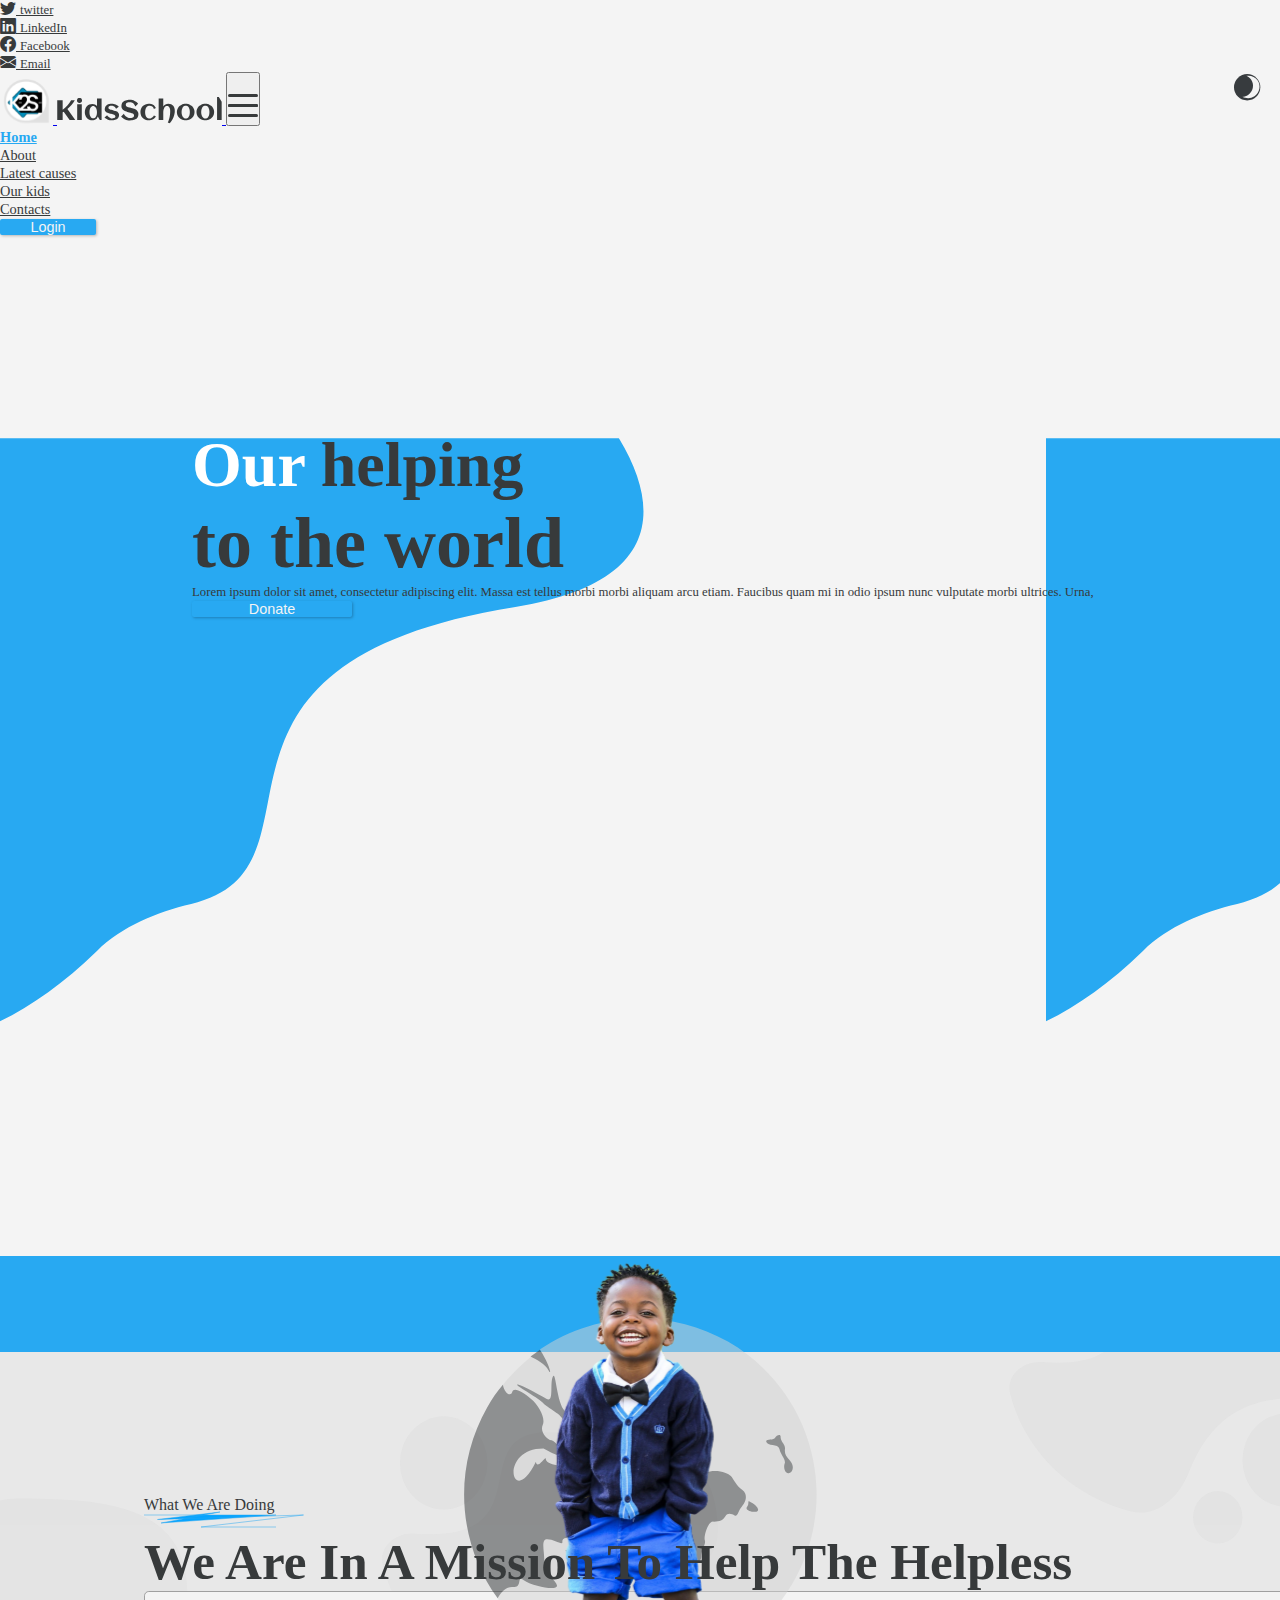
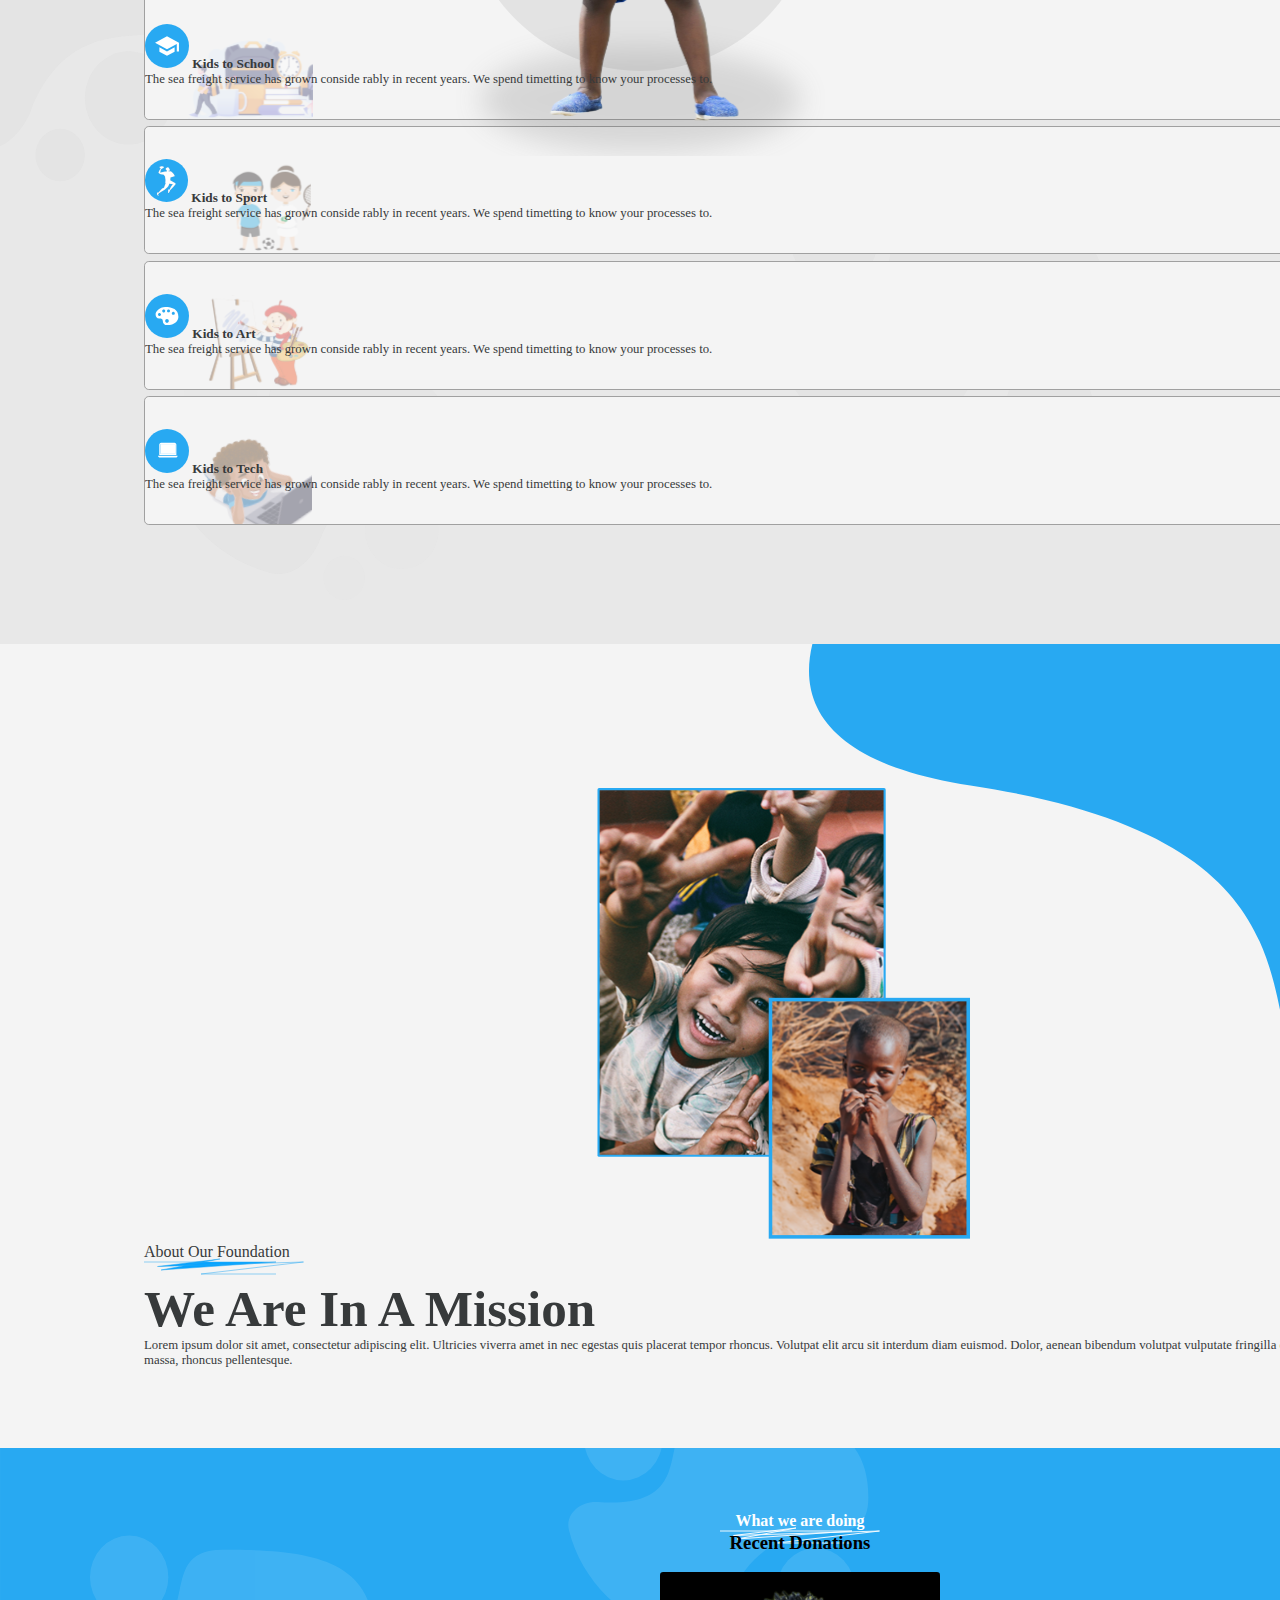
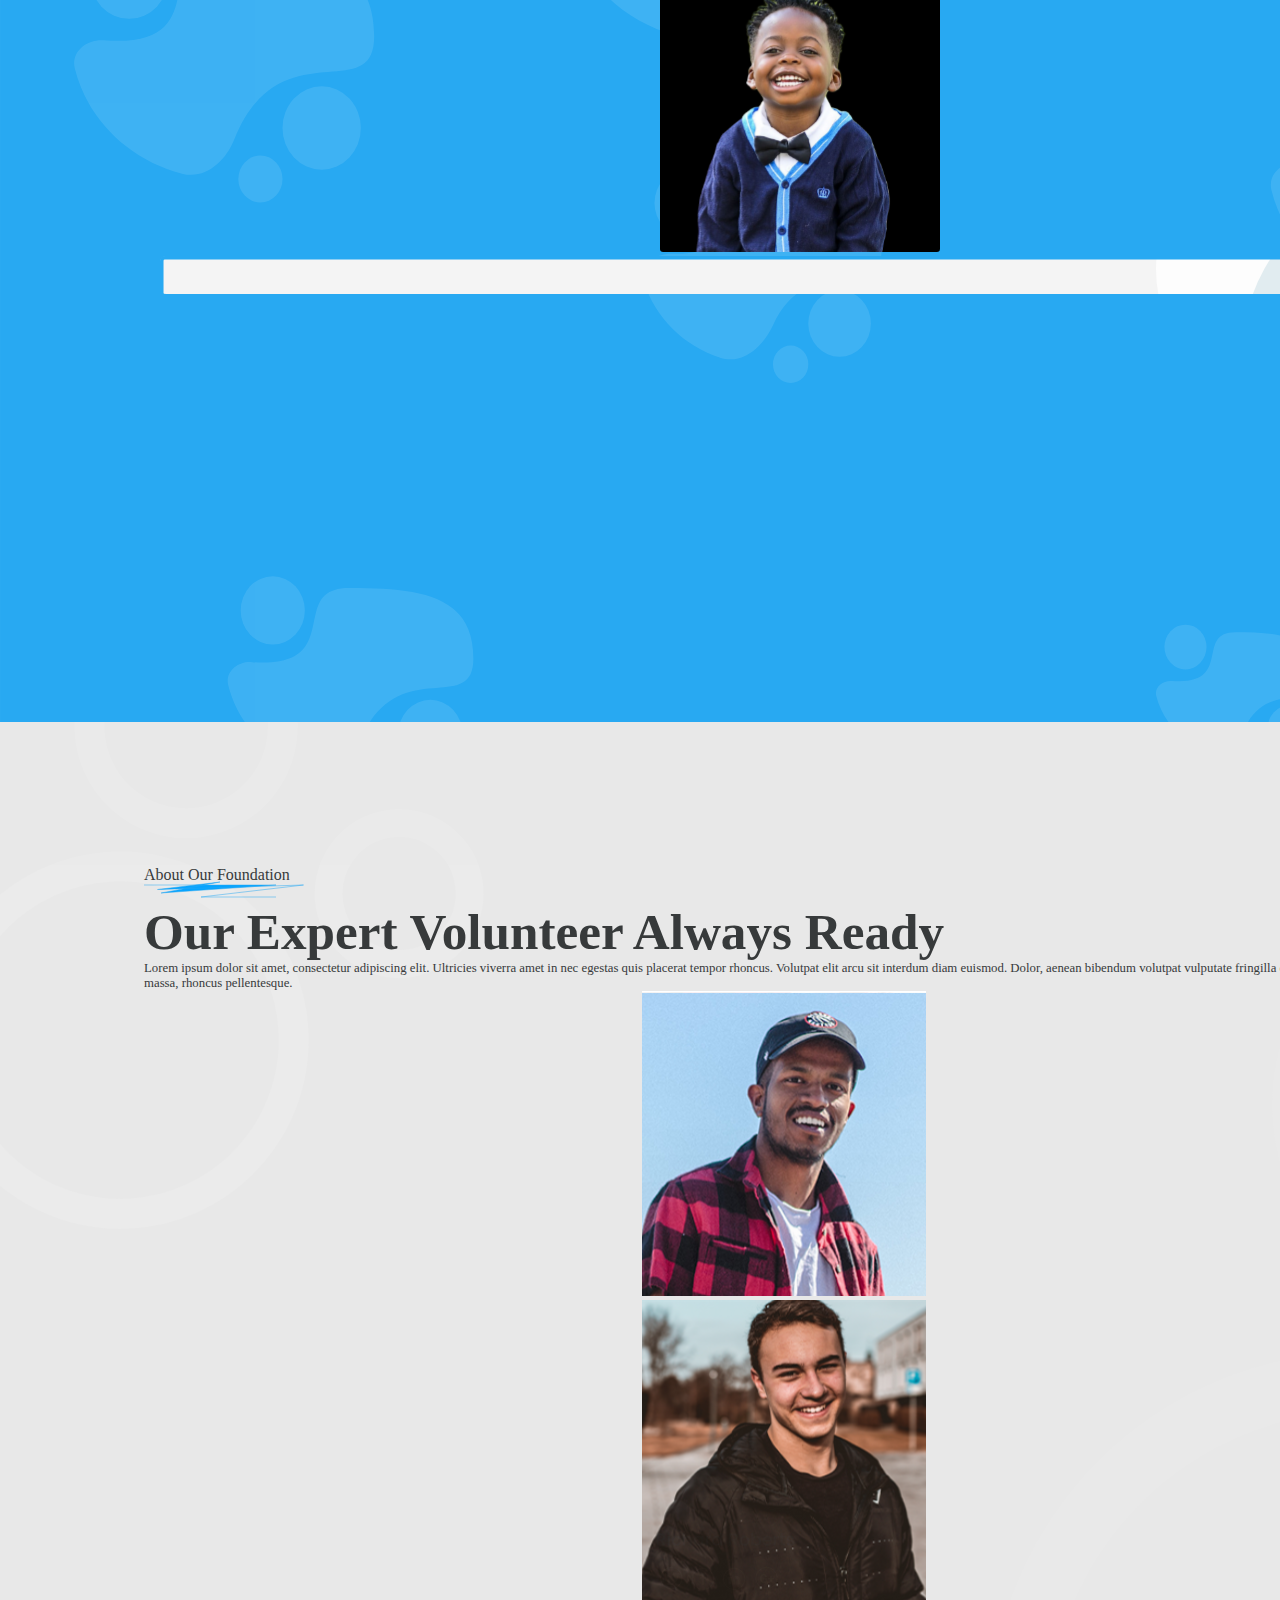
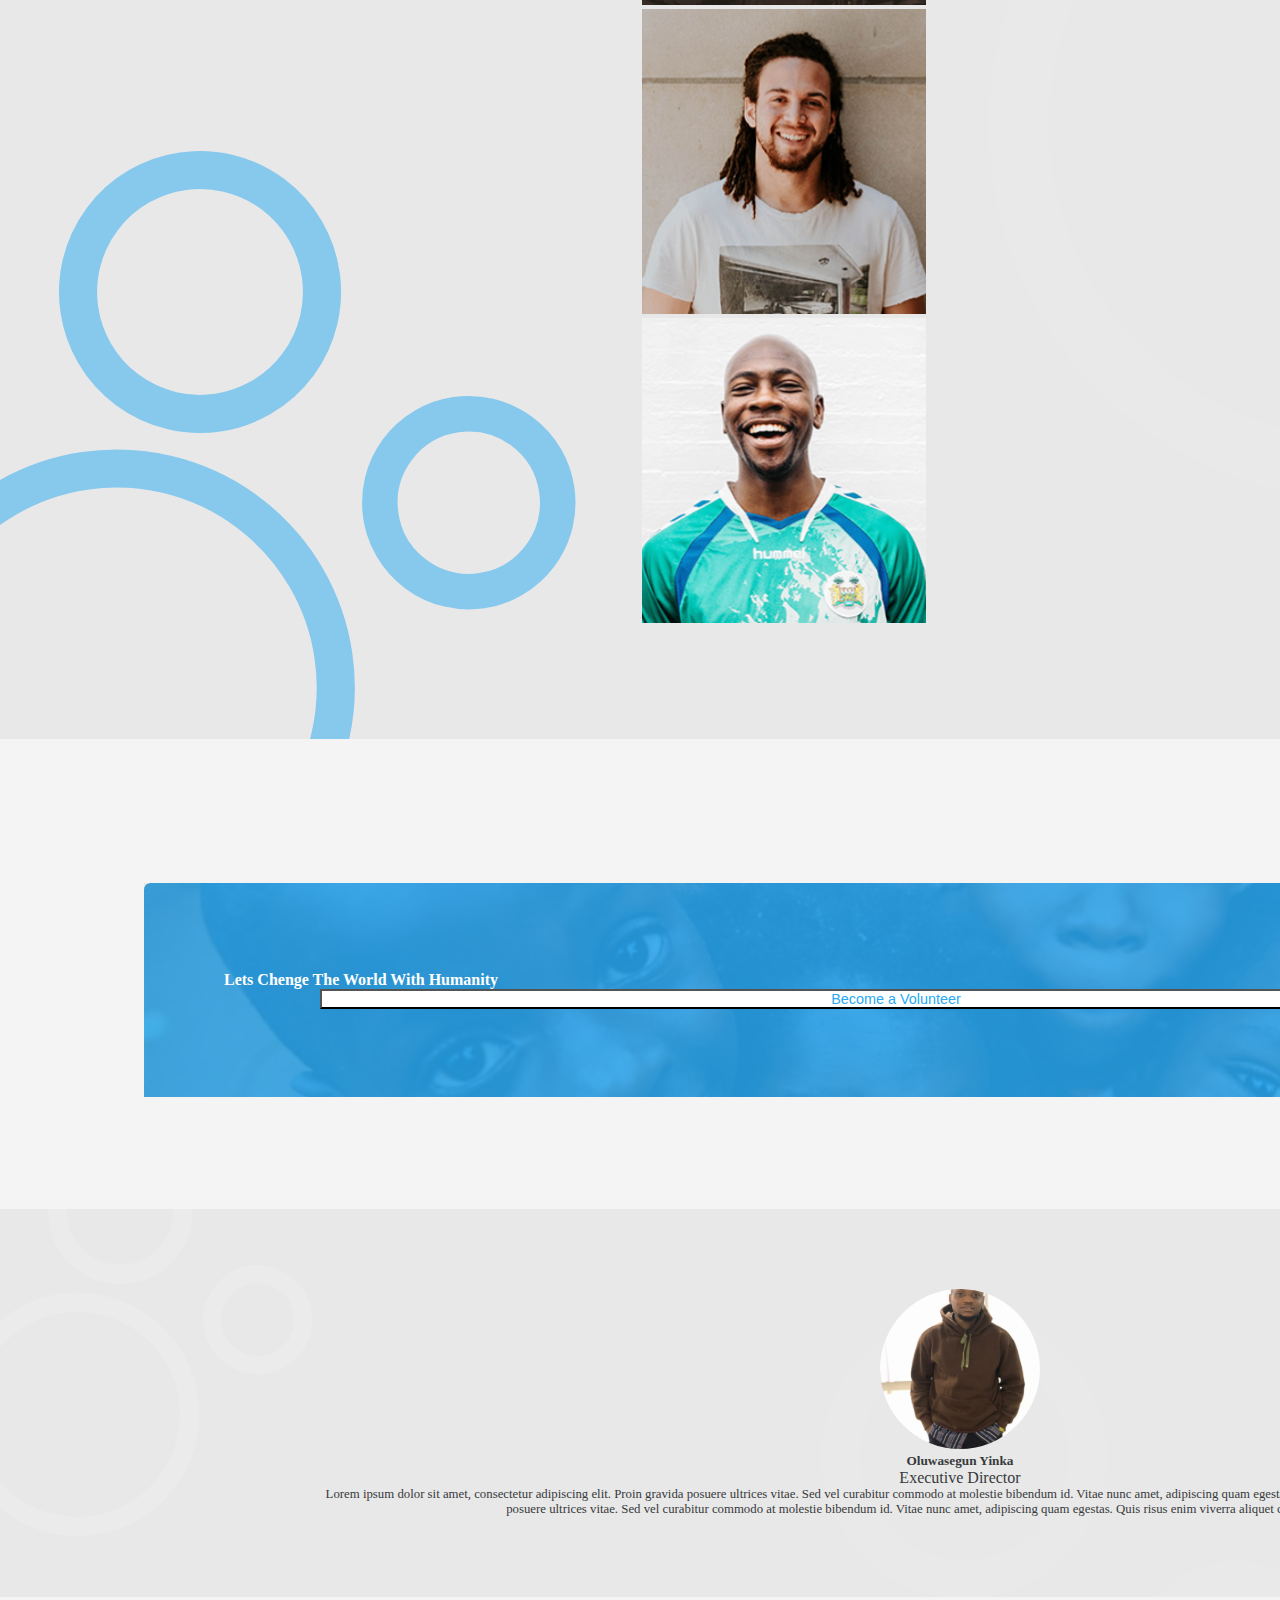
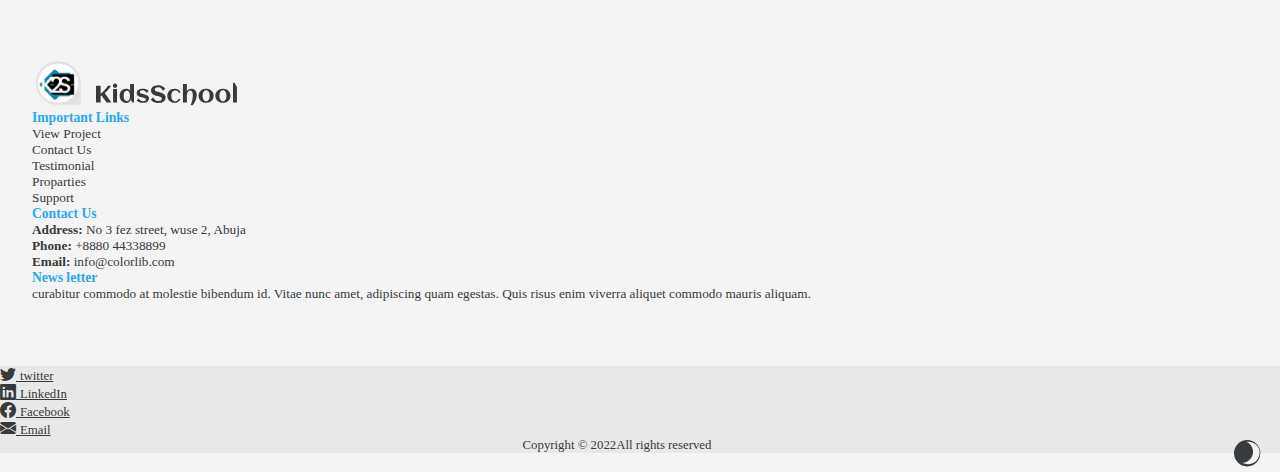
<file: index.html>
<!DOCTYPE html>
<html lang="en">

<head>
  <meta charset="UTF-8">
  <meta http-equiv="X-UA-Compatible" content="IE=edge">
  <meta name="viewport" content="width=device-width, initial-scale=1.0">
  <title>Document</title>

  <!-- CSS only -->
  <link rel="stylesheet" href="https://cdn.jsdelivr.net/npm/bootstrap@4.6.0/dist/css/bootstrap.min.css"
    integrity="sha384-B0vP5xmATw1+K9KRQjQERJvTumQW0nPEzvF6L/Z6nronJ3oUOFUFpCjEUQouq2+l" crossorigin="anonymous">

  <link rel="stylesheet" href="https://cdn.jsdelivr.net/npm/bootstrap-icons@1.8.1/font/bootstrap-icons.css">
  <link rel="stylesheet" href="stylehome.css">

  <style>
    :root {
      --primary-colorx: #ffffff;
      --deep-colorx: #373A3B;
      --our-colorx: #ffffff;
    }

    .dark-theme {
      --primary-colorx: #000000;
      --deep-colorx: #ffffff;
      --our-colorx: #373A3B;
    }
  </style>

</head>

<body>

  <!-- first nav  -->
  <div class="container-fluid smallnavbody">
    <ul class="nav">

      <li class="nav-item">
        <a class="nav-link navlink" href="#">
          <i class="bi bi-twitter iconx"> <em class="iconname">twitter</em></i>
        </a>
      </li>
      <li class="nav-item">
        <a class="nav-link navlink" href="#">
          <i class="bi bi-linkedin iconx"> <em class="iconname">LinkedIn</em></i>
        </a>
      </li>
      <li class="nav-item">
        <a class="nav-link navlink" href="#">
          <i class="bi bi-facebook iconx"> <em class="iconname">Facebook</em></i>
        </a>
      </li>
      <li class="nav-item">
        <a class="nav-link navlink" href="#">
          <i class="bi bi-envelope-fill iconx"> <em class="iconname">Email</em></i>
        </a>
      </li>


      <div class="nav justify-content-end mom">
        <span class="navbar-text" style="margin-right:1.0rem;">
          <img src="./images/lightdarkmode.svg" id="icon" width="30" height="30" alt="" />
        </span>
      </div>
    </ul>
  </div>

  <!-- second nav -->
  <nav class="navbar navbar-expand-lg sticky-top  navbar">
    <div class="container-fluid">
      <a class="navbar-brand" href="#">
        <img src="./images/Logo.svg" alt="" />
        <svg class="kidsschool" width="165" height="28" viewBox="0 0 165 28" fill="none"
          xmlns="http://www.w3.org/2000/svg">
          <path
            d="M5.65625 24H0.228516V4.3125H5.65625V13.6914C7.33333 12.4062 8.89648 10.9798 10.3457 9.41211C11.804 7.8444 13.0573 6.13997 14.1055 4.29883H17.8105C16.8444 5.94857 15.737 7.48893 14.4883 8.91992C13.2396 10.3509 11.8815 11.6771 10.4141 12.8984L18.2754 24H12.6152L6.69531 15.6328C6.52214 15.7513 6.34896 15.8652 6.17578 15.9746C6.01172 16.084 5.83854 16.1934 5.65625 16.3027V24ZM25.0156 4.39453C25.0156 4.74089 24.9473 5.06901 24.8105 5.37891C24.6829 5.6888 24.5052 5.95768 24.2773 6.18555C24.0495 6.41341 23.7806 6.5957 23.4707 6.73242C23.1608 6.86003 22.8327 6.92383 22.4863 6.92383C22.14 6.92383 21.8118 6.86003 21.502 6.73242C21.2012 6.5957 20.9368 6.41341 20.709 6.18555C20.4811 5.95768 20.2988 5.6888 20.1621 5.37891C20.0345 5.06901 19.9707 4.74089 19.9707 4.39453C19.9707 4.04818 20.0345 3.72461 20.1621 3.42383C20.2988 3.11393 20.4811 2.84505 20.709 2.61719C20.9368 2.38932 21.2012 2.21159 21.502 2.08398C21.8118 1.94727 22.14 1.87891 22.4863 1.87891C22.8327 1.87891 23.1608 1.94727 23.4707 2.08398C23.7806 2.21159 24.0495 2.38932 24.2773 2.61719C24.5052 2.84505 24.6829 3.11393 24.8105 3.42383C24.9473 3.72461 25.0156 4.04818 25.0156 4.39453ZM24.8105 24H20.1758V8.22266H24.8105V24ZM44.6074 24H42.8301L40.7793 20.5684C40.5788 21.1426 40.3008 21.6621 39.9453 22.127C39.599 22.5918 39.1934 22.9928 38.7285 23.3301C38.2728 23.6582 37.7669 23.9134 37.2109 24.0957C36.6641 24.278 36.0853 24.3691 35.4746 24.3691C34.2715 24.3691 33.196 24.1549 32.248 23.7266C31.3001 23.2982 30.498 22.7148 29.8418 21.9766C29.1855 21.2292 28.6842 20.3542 28.3379 19.3516C27.9915 18.349 27.8184 17.2734 27.8184 16.125C27.8184 14.9766 27.9915 13.901 28.3379 12.8984C28.6842 11.8958 29.1855 11.0254 29.8418 10.2871C30.498 9.54883 31.3001 8.96549 32.248 8.53711C33.196 8.10872 34.2715 7.89453 35.4746 7.89453C36.3952 7.89453 37.2383 8.07227 38.0039 8.42773C38.7786 8.7832 39.4395 9.33919 39.9863 10.0957V2.39844H44.6074V24ZM39.959 16.125C39.959 15.7604 39.9316 15.3594 39.877 14.9219C39.8223 14.4844 39.7357 14.0423 39.6172 13.5957C39.4987 13.1491 39.3438 12.7161 39.1523 12.2969C38.9609 11.8776 38.724 11.5039 38.4414 11.1758C38.168 10.8477 37.8444 10.5879 37.4707 10.3965C37.1061 10.196 36.6868 10.0957 36.2129 10.0957C35.6934 10.0957 35.2422 10.1914 34.8594 10.3828C34.4766 10.5651 34.1484 10.8158 33.875 11.1348C33.6016 11.4447 33.3737 11.8047 33.1914 12.2148C33.0182 12.625 32.8815 13.0534 32.7812 13.5C32.681 13.9466 32.6081 14.3978 32.5625 14.8535C32.526 15.3001 32.5078 15.724 32.5078 16.125C32.5078 16.526 32.526 16.9544 32.5625 17.4102C32.6081 17.8568 32.681 18.3034 32.7812 18.75C32.8815 19.1966 33.0182 19.6296 33.1914 20.0488C33.3737 20.459 33.6016 20.8236 33.875 21.1426C34.1484 21.4525 34.4766 21.7031 34.8594 21.8945C35.2422 22.0768 35.6934 22.168 36.2129 22.168C36.7324 22.168 37.1882 22.0768 37.5801 21.8945C37.972 21.7122 38.3047 21.4661 38.5781 21.1562C38.8607 20.8372 39.0885 20.4772 39.2617 20.0762C39.444 19.666 39.5853 19.2376 39.6855 18.791C39.7858 18.3353 39.8542 17.8796 39.8906 17.4238C39.9362 16.9681 39.959 16.5352 39.959 16.125ZM62.0527 18.9551C62.0527 19.6478 61.9525 20.263 61.752 20.8008C61.5514 21.3385 61.278 21.8079 60.9316 22.209C60.5853 22.6009 60.1751 22.9336 59.7012 23.207C59.2272 23.4714 58.7168 23.6855 58.1699 23.8496C57.6322 24.0137 57.0671 24.1322 56.4746 24.2051C55.8822 24.278 55.2943 24.3145 54.7109 24.3145C53.9271 24.3145 53.2344 24.2643 52.6328 24.1641C52.0312 24.0638 51.457 23.9043 50.9102 23.6855C50.3633 23.4577 49.8164 23.166 49.2695 22.8105C48.7318 22.4551 48.1302 22.0221 47.4648 21.5117L50.1582 19.3105C50.4043 19.7754 50.7279 20.1992 51.1289 20.582C51.5391 20.9557 51.9629 21.2793 52.4004 21.5527C52.8379 21.8262 53.2617 22.0358 53.6719 22.1816C54.082 22.3275 54.4147 22.4004 54.6699 22.4004C54.8796 22.4004 55.1165 22.3958 55.3809 22.3867C55.6452 22.3685 55.9141 22.3411 56.1875 22.3047C56.4609 22.2591 56.7298 22.1953 56.9941 22.1133C57.2585 22.0312 57.4909 21.9219 57.6914 21.7852C57.901 21.6393 58.0651 21.4616 58.1836 21.252C58.3112 21.0332 58.375 20.7734 58.375 20.4727C58.375 20.1628 58.293 19.8939 58.1289 19.666C57.974 19.429 57.7689 19.224 57.5137 19.0508C57.2585 18.8776 56.9668 18.7318 56.6387 18.6133C56.3105 18.4948 55.9779 18.39 55.6406 18.2988C55.3125 18.2077 54.9935 18.1302 54.6836 18.0664C54.3737 17.9935 54.1048 17.9251 53.877 17.8613C53.4577 17.7428 53.0156 17.6243 52.5508 17.5059C52.0859 17.3783 51.6257 17.237 51.1699 17.082C50.7142 16.918 50.2767 16.7266 49.8574 16.5078C49.4473 16.2891 49.0827 16.0293 48.7637 15.7285C48.4538 15.4186 48.2031 15.0586 48.0117 14.6484C47.8294 14.2292 47.7383 13.7415 47.7383 13.1855C47.7383 12.1647 47.9388 11.3125 48.3398 10.6289C48.75 9.9362 49.2878 9.38477 49.9531 8.97461C50.6185 8.55534 51.375 8.25911 52.2227 8.08594C53.0703 7.91276 53.9316 7.82617 54.8066 7.82617C55.4082 7.82617 56.0417 7.88997 56.707 8.01758C57.3724 8.13607 58.0195 8.31836 58.6484 8.56445C59.2773 8.80143 59.8652 9.0931 60.4121 9.43945C60.959 9.78581 61.4147 10.1823 61.7793 10.6289L59.0859 12.8438C58.8854 12.2969 58.6211 11.8275 58.293 11.4355C57.974 11.0436 57.623 10.7246 57.2402 10.4785C56.8665 10.2233 56.4792 10.0365 56.0781 9.91797C55.6862 9.79948 55.3216 9.74023 54.9844 9.74023C54.6562 9.74023 54.2871 9.75391 53.877 9.78125C53.4668 9.80859 53.0794 9.88607 52.7148 10.0137C52.3594 10.1413 52.054 10.3372 51.7988 10.6016C51.5527 10.8568 51.4297 11.2122 51.4297 11.668C51.4297 11.9961 51.5026 12.2786 51.6484 12.5156C51.8034 12.7435 52.0039 12.944 52.25 13.1172C52.4961 13.2812 52.7741 13.4225 53.084 13.541C53.403 13.6504 53.7266 13.7507 54.0547 13.8418C54.3828 13.9238 54.7018 13.9967 55.0117 14.0605C55.3216 14.1243 55.5996 14.1927 55.8457 14.2656C56.265 14.3841 56.707 14.5072 57.1719 14.6348C57.6458 14.7533 58.1107 14.8945 58.5664 15.0586C59.0221 15.2135 59.4596 15.4004 59.8789 15.6191C60.3073 15.8288 60.681 16.0885 61 16.3984C61.319 16.7083 61.5742 17.0729 61.7656 17.4922C61.957 17.9023 62.0527 18.39 62.0527 18.9551ZM81.4121 17.9844C81.4121 18.832 81.3027 19.5794 81.084 20.2266C80.8743 20.8737 80.5736 21.4342 80.1816 21.9082C79.7988 22.3822 79.3431 22.7786 78.8145 23.0977C78.2858 23.4167 77.707 23.6719 77.0781 23.8633C76.4583 24.0547 75.7975 24.1914 75.0957 24.2734C74.403 24.3555 73.6966 24.3965 72.9766 24.3965C72.0286 24.3965 71.1536 24.3236 70.3516 24.1777C69.5495 24.041 68.793 23.8223 68.082 23.5215C67.3802 23.2116 66.7012 22.8151 66.0449 22.332C65.3978 21.849 64.7507 21.2611 64.1035 20.5684L66.8926 17.7383C67.1478 18.3672 67.4987 18.9505 67.9453 19.4883C68.3919 20.0169 68.8796 20.4727 69.4082 20.8555C69.946 21.2383 70.502 21.5391 71.0762 21.7578C71.6504 21.9766 72.1927 22.0859 72.7031 22.0859C73.3047 22.0859 73.8698 22.0449 74.3984 21.9629C74.9271 21.8717 75.3874 21.7259 75.7793 21.5254C76.1712 21.3249 76.4766 21.0605 76.6953 20.7324C76.9232 20.3952 77.0371 19.9759 77.0371 19.4746C77.0371 19.0918 76.9505 18.7637 76.7773 18.4902C76.6042 18.2168 76.3763 17.9844 76.0938 17.793C75.8203 17.5924 75.5059 17.4238 75.1504 17.2871C74.7949 17.1504 74.4303 17.0365 74.0566 16.9453C73.6921 16.8451 73.332 16.7585 72.9766 16.6855C72.6211 16.6035 72.3066 16.5215 72.0332 16.4395C71.4954 16.2845 70.9349 16.1204 70.3516 15.9473C69.7682 15.765 69.194 15.5599 68.6289 15.332C68.0638 15.1042 67.526 14.8444 67.0156 14.5527C66.5143 14.252 66.0723 13.901 65.6895 13.5C65.3066 13.0898 65.0013 12.6204 64.7734 12.0918C64.5456 11.554 64.4316 10.9388 64.4316 10.2461C64.4316 9.41667 64.5319 8.68294 64.7324 8.04492C64.9421 7.39779 65.2337 6.83724 65.6074 6.36328C65.9811 5.88932 66.4232 5.49284 66.9336 5.17383C67.444 4.8457 68.0046 4.58594 68.6152 4.39453C69.2259 4.19401 69.873 4.05273 70.5566 3.9707C71.2493 3.87956 71.9557 3.83398 72.6758 3.83398C73.6602 3.83398 74.5534 3.92513 75.3555 4.10742C76.1667 4.28971 76.9141 4.54948 77.5977 4.88672C78.2812 5.22396 78.9056 5.62956 79.4707 6.10352C80.0449 6.56836 80.5827 7.08789 81.084 7.66211L78.2949 10.4922C78.0762 9.83594 77.7708 9.24349 77.3789 8.71484C76.9961 8.1862 76.5677 7.73503 76.0938 7.36133C75.6198 6.97852 75.123 6.68685 74.6035 6.48633C74.084 6.27669 73.5827 6.17188 73.0996 6.17188C72.4707 6.17188 71.8919 6.21745 71.3633 6.30859C70.8346 6.39062 70.3789 6.5319 69.9961 6.73242C69.6224 6.92383 69.3307 7.18815 69.1211 7.52539C68.9115 7.85352 68.8066 8.26367 68.8066 8.75586C68.8066 9.14779 68.8841 9.48047 69.0391 9.75391C69.194 10.0273 69.3991 10.2598 69.6543 10.4512C69.9186 10.6426 70.2148 10.8021 70.543 10.9297C70.8711 11.0482 71.2083 11.153 71.5547 11.2441C71.9102 11.3353 72.2565 11.4173 72.5938 11.4902C72.9401 11.554 73.2546 11.627 73.5371 11.709C74.084 11.8639 74.6582 12.028 75.2598 12.2012C75.8613 12.3743 76.4538 12.5794 77.0371 12.8164C77.6204 13.0443 78.1764 13.3086 78.7051 13.6094C79.2337 13.9102 79.6986 14.2702 80.0996 14.6895C80.5007 15.0996 80.8197 15.5781 81.0566 16.125C81.2936 16.6628 81.4121 17.2826 81.4121 17.9844ZM98.9121 12.1191L96.916 12.9121C96.597 11.9095 96.0638 11.1393 95.3164 10.6016C94.569 10.0638 93.6712 9.79492 92.623 9.79492C92.0579 9.79492 91.5521 9.88607 91.1055 10.0684C90.668 10.2415 90.2806 10.4831 89.9434 10.793C89.6152 11.1029 89.3327 11.4629 89.0957 11.873C88.8678 12.2832 88.681 12.7207 88.5352 13.1855C88.3893 13.6504 88.2845 14.1335 88.2207 14.6348C88.1569 15.127 88.125 15.6055 88.125 16.0703C88.125 16.5716 88.1523 17.0775 88.207 17.5879C88.2617 18.0983 88.3529 18.5905 88.4805 19.0645C88.6172 19.5293 88.7949 19.9668 89.0137 20.377C89.2324 20.778 89.5059 21.1289 89.834 21.4297C90.1712 21.7305 90.5677 21.9674 91.0234 22.1406C91.4883 22.3138 92.0215 22.4004 92.623 22.4004C93.1061 22.4004 93.5664 22.3275 94.0039 22.1816C94.4414 22.0358 94.8424 21.8307 95.207 21.5664C95.5716 21.3021 95.8952 20.9876 96.1777 20.623C96.4603 20.2585 96.6836 19.8529 96.8477 19.4062L98.8574 20.1445C98.5566 20.8646 98.1556 21.4889 97.6543 22.0176C97.1621 22.5371 96.6016 22.9701 95.9727 23.3164C95.3438 23.6536 94.6693 23.9043 93.9492 24.0684C93.2292 24.2324 92.5 24.3145 91.7617 24.3145C90.5677 24.3145 89.4603 24.1139 88.4395 23.7129C87.4186 23.3027 86.5345 22.7331 85.7871 22.0039C85.0488 21.2656 84.4701 20.3952 84.0508 19.3926C83.6315 18.3809 83.4219 17.2734 83.4219 16.0703C83.4219 14.8581 83.627 13.7461 84.0371 12.7344C84.4564 11.7227 85.0352 10.8522 85.7734 10.123C86.5117 9.39388 87.3913 8.82878 88.4121 8.42773C89.4329 8.02669 90.5495 7.82617 91.7617 7.82617C92.5273 7.82617 93.2747 7.91276 94.0039 8.08594C94.7331 8.25 95.4076 8.50977 96.0273 8.86523C96.6562 9.21159 97.2168 9.65365 97.709 10.1914C98.2103 10.7292 98.6113 11.3717 98.9121 12.1191ZM117.793 14.9492C117.793 16.0156 117.661 17.1276 117.396 18.2852C117.141 19.4427 116.781 20.5775 116.316 21.6895C115.852 22.8014 115.296 23.8451 114.648 24.8203C114.001 25.8047 113.29 26.6523 112.516 27.3633L110.779 26.4199C111.025 25.9642 111.258 25.4538 111.477 24.8887C111.695 24.3236 111.891 23.7266 112.064 23.0977C112.247 22.4596 112.406 21.8034 112.543 21.1289C112.689 20.4544 112.807 19.7891 112.898 19.1328C112.999 18.4674 113.072 17.8249 113.117 17.2051C113.172 16.5762 113.199 15.9928 113.199 15.4551C113.199 15.0996 113.186 14.7214 113.158 14.3203C113.131 13.9102 113.072 13.5046 112.98 13.1035C112.898 12.6934 112.785 12.3014 112.639 11.9277C112.493 11.554 112.297 11.2259 112.051 10.9434C111.814 10.6608 111.522 10.4329 111.176 10.2598C110.839 10.0866 110.438 10 109.973 10C109.517 10 109.111 10.1048 108.756 10.3145C108.4 10.515 108.086 10.7839 107.812 11.1211C107.539 11.4492 107.302 11.8275 107.102 12.2559C106.91 12.6842 106.751 13.1263 106.623 13.582C106.505 14.0286 106.418 14.4707 106.363 14.9082C106.309 15.3457 106.281 15.7376 106.281 16.084V24H101.646V2.39844H106.268V10.5332C106.86 9.66732 107.585 9.00195 108.441 8.53711C109.307 8.06315 110.264 7.82617 111.312 7.82617C112.406 7.82617 113.359 8.00391 114.17 8.35938C114.981 8.71484 115.656 9.21159 116.193 9.84961C116.731 10.4785 117.132 11.2305 117.396 12.1055C117.661 12.9714 117.793 13.9193 117.793 14.9492ZM137.521 16.0703C137.521 16.8906 137.412 17.6608 137.193 18.3809C136.975 19.1009 136.669 19.7663 136.277 20.377C135.895 20.9876 135.43 21.5391 134.883 22.0312C134.336 22.5143 133.734 22.9245 133.078 23.2617C132.431 23.599 131.734 23.8587 130.986 24.041C130.248 24.2233 129.487 24.3145 128.703 24.3145C127.919 24.3145 127.158 24.2233 126.42 24.041C125.682 23.8587 124.984 23.599 124.328 23.2617C123.681 22.9245 123.084 22.5143 122.537 22.0312C121.99 21.5391 121.521 20.9876 121.129 20.377C120.746 19.7663 120.445 19.1009 120.227 18.3809C120.008 17.6517 119.898 16.8815 119.898 16.0703C119.898 15.2591 120.008 14.4935 120.227 13.7734C120.445 13.0443 120.746 12.3743 121.129 11.7637C121.521 11.153 121.99 10.6061 122.537 10.123C123.084 9.63086 123.681 9.21615 124.328 8.87891C124.984 8.54167 125.682 8.2819 126.42 8.09961C127.158 7.91732 127.919 7.82617 128.703 7.82617C129.487 7.82617 130.248 7.91732 130.986 8.09961C131.734 8.2819 132.431 8.54167 133.078 8.87891C133.734 9.21615 134.336 9.63086 134.883 10.123C135.43 10.6061 135.895 11.153 136.277 11.7637C136.669 12.3743 136.975 13.0443 137.193 13.7734C137.412 14.4935 137.521 15.2591 137.521 16.0703ZM132.818 16.0703C132.818 15.6328 132.791 15.1725 132.736 14.6895C132.691 14.1973 132.609 13.7188 132.49 13.2539C132.372 12.7799 132.208 12.3288 131.998 11.9004C131.798 11.4629 131.547 11.0846 131.246 10.7656C130.945 10.4375 130.585 10.1777 130.166 9.98633C129.747 9.78581 129.259 9.68555 128.703 9.68555C128.174 9.68555 127.705 9.78581 127.295 9.98633C126.885 10.1868 126.525 10.4557 126.215 10.793C125.914 11.1211 125.659 11.5039 125.449 11.9414C125.249 12.3789 125.085 12.8346 124.957 13.3086C124.829 13.7734 124.738 14.2474 124.684 14.7305C124.629 15.2044 124.602 15.651 124.602 16.0703C124.602 16.4896 124.629 16.9408 124.684 17.4238C124.738 17.8978 124.829 18.3717 124.957 18.8457C125.085 19.3197 125.249 19.7754 125.449 20.2129C125.659 20.6413 125.914 21.0241 126.215 21.3613C126.525 21.6895 126.885 21.9538 127.295 22.1543C127.705 22.3548 128.174 22.4551 128.703 22.4551C129.25 22.4551 129.733 22.3594 130.152 22.168C130.572 21.9674 130.932 21.7031 131.232 21.375C131.542 21.0469 131.798 20.6686 131.998 20.2402C132.199 19.8118 132.358 19.3607 132.477 18.8867C132.604 18.4128 132.691 17.9342 132.736 17.4512C132.791 16.9681 132.818 16.5078 132.818 16.0703ZM157.127 16.0703C157.127 16.8906 157.018 17.6608 156.799 18.3809C156.58 19.1009 156.275 19.7663 155.883 20.377C155.5 20.9876 155.035 21.5391 154.488 22.0312C153.941 22.5143 153.34 22.9245 152.684 23.2617C152.036 23.599 151.339 23.8587 150.592 24.041C149.854 24.2233 149.092 24.3145 148.309 24.3145C147.525 24.3145 146.764 24.2233 146.025 24.041C145.287 23.8587 144.59 23.599 143.934 23.2617C143.286 22.9245 142.689 22.5143 142.143 22.0312C141.596 21.5391 141.126 20.9876 140.734 20.377C140.352 19.7663 140.051 19.1009 139.832 18.3809C139.613 17.6517 139.504 16.8815 139.504 16.0703C139.504 15.2591 139.613 14.4935 139.832 13.7734C140.051 13.0443 140.352 12.3743 140.734 11.7637C141.126 11.153 141.596 10.6061 142.143 10.123C142.689 9.63086 143.286 9.21615 143.934 8.87891C144.59 8.54167 145.287 8.2819 146.025 8.09961C146.764 7.91732 147.525 7.82617 148.309 7.82617C149.092 7.82617 149.854 7.91732 150.592 8.09961C151.339 8.2819 152.036 8.54167 152.684 8.87891C153.34 9.21615 153.941 9.63086 154.488 10.123C155.035 10.6061 155.5 11.153 155.883 11.7637C156.275 12.3743 156.58 13.0443 156.799 13.7734C157.018 14.4935 157.127 15.2591 157.127 16.0703ZM152.424 16.0703C152.424 15.6328 152.396 15.1725 152.342 14.6895C152.296 14.1973 152.214 13.7188 152.096 13.2539C151.977 12.7799 151.813 12.3288 151.604 11.9004C151.403 11.4629 151.152 11.0846 150.852 10.7656C150.551 10.4375 150.191 10.1777 149.771 9.98633C149.352 9.78581 148.865 9.68555 148.309 9.68555C147.78 9.68555 147.311 9.78581 146.9 9.98633C146.49 10.1868 146.13 10.4557 145.82 10.793C145.52 11.1211 145.264 11.5039 145.055 11.9414C144.854 12.3789 144.69 12.8346 144.562 13.3086C144.435 13.7734 144.344 14.2474 144.289 14.7305C144.234 15.2044 144.207 15.651 144.207 16.0703C144.207 16.4896 144.234 16.9408 144.289 17.4238C144.344 17.8978 144.435 18.3717 144.562 18.8457C144.69 19.3197 144.854 19.7754 145.055 20.2129C145.264 20.6413 145.52 21.0241 145.82 21.3613C146.13 21.6895 146.49 21.9538 146.9 22.1543C147.311 22.3548 147.78 22.4551 148.309 22.4551C148.855 22.4551 149.339 22.3594 149.758 22.168C150.177 21.9674 150.537 21.7031 150.838 21.375C151.148 21.0469 151.403 20.6686 151.604 20.2402C151.804 19.8118 151.964 19.3607 152.082 18.8867C152.21 18.4128 152.296 17.9342 152.342 17.4512C152.396 16.9681 152.424 16.5078 152.424 16.0703ZM164.674 24H160.053V0.935547H161.83L164.674 5.73438V24Z"
            fill=var(--deep-colorx) />
        </svg>


      </a>
      <button class="navbar-toggler" type="button" data-toggle="collapse" data-target="#navbar" aria-controls="navbar"
        aria-expanded="false" aria-label="Toggle navigation">
        <div id="nav-icon3">
          <span></span>
          <span></span>
          <span></span>
          <span></span>
        </div>
      </button>
      <div class="collapse navbar-collapse" id="navbar">
        <ul class="navbar-nav mr-auto my-2 my-lg-0" style="max-height: 150px;">

        </ul>
        <div class="d-flex">
          <div class="collapse navbar-collapse" id="navbar">
            <ul class="navbar-nav mr-auto my-2 my-lg-0 navbar-nav-scroll navitembody" style="max-height: 200px;">
              <li class="nav-item ">
                <a class="nav-link navitem active" href="#">Home</a>
              </li>
              <li class="nav-item ">
                <a class="nav-link navitem" href="./About.html">About</a>
              </li>
              <li class="nav-item ">
                <a class="nav-link navitem" href="./latestcauses.html">Latest causes</a>
              </li>
              <li class="nav-item ">
                <a class="nav-link navitem" href="./ourkids.html">Our kids</a>
              </li>
              <li class="nav-item">
                <a class="nav-link navitem" href="#bottom">Contacts</a>
              </li>
            </ul>

            <button class="btn-primary btn" style="width:6rem;" type="submit">Login</button>
          </div>

        </div>
      </div>
    </div>
  </nav>


  <!-- Hero-Landing nav  -->
  <div class="container-fluid Hero-Landing">
    <div class="row">
      <div class="col-sm-12 col-md-6 Hero-Landing-left">
        <div class="Hero-Landing-left-text">
          <h3 class="left-text-heading-one" style="color: var(--deep-colorx);"><Span
              style="color:var(--our-colorx);">Our </Span>helping</h3>
          <h2 class="left-text-heading-two" style="color: var(--deep-colorx);">to the world</h2>
          <p class="left-text-heading-three" style="color: var(--deep-colorx);">
            Lorem ipsum dolor sit amet, consectetur adipiscing elit. Massa est tellus morbi morbi aliquam arcu etiam.
            Faucibus quam mi in odio ipsum nunc vulputate morbi ultrices. Urna,
          </p>
          <button type="button" class="btn btn-primary">Donate</button>
        </div>
      </div>
      <div class="col-sm-12 col-md-6 Hero-Landing-right">
        <center>
          <img src="./images/guy.svg" style="margin-top:1rem;" class="img-fluid" alt="Responsive image">
        </center>
      </div>
    </div>
  </div><br />


  <!-- secondbody_Counting -->
  <div class="container-fluid secondbody">
    <div class="row">
     
    </div>
  </div>

  <!-- Mission_body -->
  <div class="container-fluid thirdbody">
    <div class="row">
      <div class="col-md-6 col-sm-12">
        <div>
          <p class="Missionwhat">What We Are Doing</p>
          <img style="margin-top:-2rem;" src="./images/lines.svg" class="img-fluid" alt="Responsive image">
          <h5 class="Missiontext">We Are In A Mission To Help The Helpless</h5>
        </div>
      </div>
      <div class="col-md-6 col-sm-12 kidsxx">
        <div class="row"   >
          <div class="col-md-6 col-sm-12 school">
            <h5 class="cardtopic"> <img  src="./images/schoolicon.svg" class="img-fluid" alt="Responsive image">
              Kids to School</h5>
            <p  class="cardtext">The sea freight service has grown conside 
              rably in recent years. We spend timetting 
              to know your processes to.</p>
          </div>
          <div class="col-md-6 col-sm-12 sport">
            <h5  class="cardtopic"> <img  src="./images/sporticon.svg" class="img-fluid" alt="Responsive image">
              Kids to Sport</h5>
            <p  class="cardtext" >The sea freight service has grown conside 
              rably in recent years. We spend timetting 
              to know your processes to.</p>
          </div>
        </div>
        <div class="row" >
          <div class="col-md-6 col-sm-12 art">
            <h5  class="cardtopic"> <img  src="./images/articon.svg" class="img-fluid" alt="Responsive image">
              Kids to Art</h5>
            <p  class="cardtext" >The sea freight service has grown conside 
              rably in recent years. We spend timetting 
              to know your processes to.</p>
          </div>
          <div class="col-md-6 col-sm-12 tech">
            <h5  class="cardtopic"> <img  src="./images/techicon.svg" class="img-fluid" alt="Responsive image">
              Kids to Tech</h5>
            <p  class="cardtext">The sea freight service has grown conside 
              rably in recent years. We spend timetting 
              to know your processes to.</p>
          </div>
        </div>
      </div>
    </div>
  </div>

  <!-- second mission body -->
   <div class="container-fluid Inamission">
    <div class="row">
      <div class="col-sm-12 col-md-6 Inamissionright">
        <center>
        <img src="./images/inamissionimg.svg" class="img-fluid" alt="Responsive image">
        </center>
      </div>
      <div class="col-sm-12 col-md-6 Inamissionleft">
        <div>
          <p class="Missionwhat">About Our Foundation</p>
          <img style="margin-top:-2rem;" src="./images/lines.svg" class="img-fluid" alt="Responsive image">
          <h5 class="Missiontext">We Are In A Mission </h5>
          <p class="inamissiontext">Lorem ipsum dolor sit amet, consectetur adipiscing elit. Ultricies viverra amet in nec egestas quis placerat tempor rhoncus. Volutpat elit arcu sit interdum diam euismod. Dolor, aenean bibendum volutpat vulputate fringilla dis. Viverra et metus at massa, rhoncus pellentesque.</p>
        </div>
      </div>
    </div>
  </div>

   <!-- recent_donation -->
  <div class="container-fluid recentdonation">
    <center>
      <div>
        <p style="color: #ffffff;"><b>What we are doing</b></p>
        <img style="margin-top:-3rem;" src="./images/lineswhite.svg" class="img-fluid" alt="Responsive image">
        <h3 style="margin-top:-1rem;"><b>Recent Donations</b></h3>
      </div><br/>

      <div class="container">
        <div class="row">
          <div class="col-sm-12 col-md-4">
            <img style="border-radius:0.2rem;" src="./images/kiddonateimage.svg" class="img-fluid" alt="Responsive image">
          </div>
          <div class="col-sm-12 col-md-8 donateinformation">
            <div style="float:left;">
            
            </div>
          </div>
        </div>
        <div class="row">
          <div class="col-sm-12 col-md-4"></div>
          <div class="col-sm-12 col-md-8"></div>
        </div>



      </div>

    </center>
  </div> 
   
  <!-- volunteer_page -->
  <div class="container-fluid volunteer">
    <div class="row">
      <div class="col-sm-12 col-md-6">
        <div>
          <p class="Missionwhat">About Our Foundation</p>
          <img style="margin-top:-2rem;" src="./images/lines.svg" class="img-fluid" alt="Responsive image">
          <h6 class="Missiontext">Our Expert Volunteer Always Ready</h6>
          <p class="inamissiontext">Lorem ipsum dolor sit amet, consectetur adipiscing elit. Ultricies viverra amet in nec egestas quis placerat tempor rhoncus. Volutpat elit arcu sit interdum diam euismod. Dolor, aenean bibendum volutpat vulputate fringilla dis. Viverra et metus at massa, rhoncus pellentesque.</p>
        </div>
      </div>
      <div class="col-sm-12 col-md-6">
        <div class="row">
          <div class="col-sm-12 col-md-6">
            <center>
            <img src="./images/manone.svg" class="img-fluid" alt="Responsive image">
            </center>
          </div>
          <div class="col-sm-12 col-md-6">
            <center>
            <img src="./images/mantwo.svg" class="img-fluid" alt="Responsive image">
            </center>
          </div>
        </div>
        <div class="row">
          <div class="col-sm-12 col-md-6">
            <center>
            <img src="./images/manthree.svg" class="img-fluid" alt="Responsive image">
            </center>
          </div>
          <div class="col-sm-12 col-md-6">
            <center>
            <img src="./images/manfour.svg" class="img-fluid" alt="Responsive image">
            </center>
          </div>
        </div>
      </div>
    </div>
  </div>
   
  <!-- become a volunteer -->
  <div class="container-fluid becomevolunteer">
    <div class="row">
      <div class="col-sm-12 col-md-12">
        <div class="row becomevolunteerx2">
          <div class="col-sm-12 col-md-6">
          
            <h4 style="color:var(--our-colorx);"><b>Lets Chenge The World 
              With Humanity</b></h4>
         
          </div>
          <div class="col-sm-12 col-md-6">
        
              <button type="button"  class="btn-lg btn-primary becomevolunteerbtn">Become a Volunteer</button>
         
          </div>
        </div>
      </div>
    </div>
  </div>

    <!-- CEO Executive -->
  <div class="container-fluid ceo">
    <center>
      <img src="./images/Ellipse36.svg" class="img-fluid" alt="Responsive image">
      <h5 style="color:var(--deep-colorx)">Oluwasegun Yinka</h5>
      <p style="color:var(--deep-colorx)">Executive Director</p>
      <p class="executivetalk">
        Lorem ipsum dolor sit amet, consectetur adipiscing elit. Proin gravida posuere ultrices vitae. Sed vel curabitur commodo at molestie bibendum id. Vitae nunc amet, adipiscing quam egestas. Quis risus enim viverra aliquet commodo mauris aliquam. posuere ultrices vitae. Sed vel curabitur commodo at molestie bibendum id. Vitae nunc amet, adipiscing quam egestas. Quis risus enim viverra aliquet commodo mauris aliquam.
      </p>
    </center>
  </div>

   <!-- bottom-nav -->
  <div class="container-fluid bottomnav" id="bottom">
    <div class="row">
      <div class="col-sm-12 col-md-3">
        <img src="./images/Logo.svg" alt="" />
        <svg class="kidsschoolx" width="155" height="24" viewBox="0 0 165 28" fill="none"
          xmlns="http://www.w3.org/2000/svg">
          <path
            d="M5.65625 24H0.228516V4.3125H5.65625V13.6914C7.33333 12.4062 8.89648 10.9798 10.3457 9.41211C11.804 7.8444 13.0573 6.13997 14.1055 4.29883H17.8105C16.8444 5.94857 15.737 7.48893 14.4883 8.91992C13.2396 10.3509 11.8815 11.6771 10.4141 12.8984L18.2754 24H12.6152L6.69531 15.6328C6.52214 15.7513 6.34896 15.8652 6.17578 15.9746C6.01172 16.084 5.83854 16.1934 5.65625 16.3027V24ZM25.0156 4.39453C25.0156 4.74089 24.9473 5.06901 24.8105 5.37891C24.6829 5.6888 24.5052 5.95768 24.2773 6.18555C24.0495 6.41341 23.7806 6.5957 23.4707 6.73242C23.1608 6.86003 22.8327 6.92383 22.4863 6.92383C22.14 6.92383 21.8118 6.86003 21.502 6.73242C21.2012 6.5957 20.9368 6.41341 20.709 6.18555C20.4811 5.95768 20.2988 5.6888 20.1621 5.37891C20.0345 5.06901 19.9707 4.74089 19.9707 4.39453C19.9707 4.04818 20.0345 3.72461 20.1621 3.42383C20.2988 3.11393 20.4811 2.84505 20.709 2.61719C20.9368 2.38932 21.2012 2.21159 21.502 2.08398C21.8118 1.94727 22.14 1.87891 22.4863 1.87891C22.8327 1.87891 23.1608 1.94727 23.4707 2.08398C23.7806 2.21159 24.0495 2.38932 24.2773 2.61719C24.5052 2.84505 24.6829 3.11393 24.8105 3.42383C24.9473 3.72461 25.0156 4.04818 25.0156 4.39453ZM24.8105 24H20.1758V8.22266H24.8105V24ZM44.6074 24H42.8301L40.7793 20.5684C40.5788 21.1426 40.3008 21.6621 39.9453 22.127C39.599 22.5918 39.1934 22.9928 38.7285 23.3301C38.2728 23.6582 37.7669 23.9134 37.2109 24.0957C36.6641 24.278 36.0853 24.3691 35.4746 24.3691C34.2715 24.3691 33.196 24.1549 32.248 23.7266C31.3001 23.2982 30.498 22.7148 29.8418 21.9766C29.1855 21.2292 28.6842 20.3542 28.3379 19.3516C27.9915 18.349 27.8184 17.2734 27.8184 16.125C27.8184 14.9766 27.9915 13.901 28.3379 12.8984C28.6842 11.8958 29.1855 11.0254 29.8418 10.2871C30.498 9.54883 31.3001 8.96549 32.248 8.53711C33.196 8.10872 34.2715 7.89453 35.4746 7.89453C36.3952 7.89453 37.2383 8.07227 38.0039 8.42773C38.7786 8.7832 39.4395 9.33919 39.9863 10.0957V2.39844H44.6074V24ZM39.959 16.125C39.959 15.7604 39.9316 15.3594 39.877 14.9219C39.8223 14.4844 39.7357 14.0423 39.6172 13.5957C39.4987 13.1491 39.3438 12.7161 39.1523 12.2969C38.9609 11.8776 38.724 11.5039 38.4414 11.1758C38.168 10.8477 37.8444 10.5879 37.4707 10.3965C37.1061 10.196 36.6868 10.0957 36.2129 10.0957C35.6934 10.0957 35.2422 10.1914 34.8594 10.3828C34.4766 10.5651 34.1484 10.8158 33.875 11.1348C33.6016 11.4447 33.3737 11.8047 33.1914 12.2148C33.0182 12.625 32.8815 13.0534 32.7812 13.5C32.681 13.9466 32.6081 14.3978 32.5625 14.8535C32.526 15.3001 32.5078 15.724 32.5078 16.125C32.5078 16.526 32.526 16.9544 32.5625 17.4102C32.6081 17.8568 32.681 18.3034 32.7812 18.75C32.8815 19.1966 33.0182 19.6296 33.1914 20.0488C33.3737 20.459 33.6016 20.8236 33.875 21.1426C34.1484 21.4525 34.4766 21.7031 34.8594 21.8945C35.2422 22.0768 35.6934 22.168 36.2129 22.168C36.7324 22.168 37.1882 22.0768 37.5801 21.8945C37.972 21.7122 38.3047 21.4661 38.5781 21.1562C38.8607 20.8372 39.0885 20.4772 39.2617 20.0762C39.444 19.666 39.5853 19.2376 39.6855 18.791C39.7858 18.3353 39.8542 17.8796 39.8906 17.4238C39.9362 16.9681 39.959 16.5352 39.959 16.125ZM62.0527 18.9551C62.0527 19.6478 61.9525 20.263 61.752 20.8008C61.5514 21.3385 61.278 21.8079 60.9316 22.209C60.5853 22.6009 60.1751 22.9336 59.7012 23.207C59.2272 23.4714 58.7168 23.6855 58.1699 23.8496C57.6322 24.0137 57.0671 24.1322 56.4746 24.2051C55.8822 24.278 55.2943 24.3145 54.7109 24.3145C53.9271 24.3145 53.2344 24.2643 52.6328 24.1641C52.0312 24.0638 51.457 23.9043 50.9102 23.6855C50.3633 23.4577 49.8164 23.166 49.2695 22.8105C48.7318 22.4551 48.1302 22.0221 47.4648 21.5117L50.1582 19.3105C50.4043 19.7754 50.7279 20.1992 51.1289 20.582C51.5391 20.9557 51.9629 21.2793 52.4004 21.5527C52.8379 21.8262 53.2617 22.0358 53.6719 22.1816C54.082 22.3275 54.4147 22.4004 54.6699 22.4004C54.8796 22.4004 55.1165 22.3958 55.3809 22.3867C55.6452 22.3685 55.9141 22.3411 56.1875 22.3047C56.4609 22.2591 56.7298 22.1953 56.9941 22.1133C57.2585 22.0312 57.4909 21.9219 57.6914 21.7852C57.901 21.6393 58.0651 21.4616 58.1836 21.252C58.3112 21.0332 58.375 20.7734 58.375 20.4727C58.375 20.1628 58.293 19.8939 58.1289 19.666C57.974 19.429 57.7689 19.224 57.5137 19.0508C57.2585 18.8776 56.9668 18.7318 56.6387 18.6133C56.3105 18.4948 55.9779 18.39 55.6406 18.2988C55.3125 18.2077 54.9935 18.1302 54.6836 18.0664C54.3737 17.9935 54.1048 17.9251 53.877 17.8613C53.4577 17.7428 53.0156 17.6243 52.5508 17.5059C52.0859 17.3783 51.6257 17.237 51.1699 17.082C50.7142 16.918 50.2767 16.7266 49.8574 16.5078C49.4473 16.2891 49.0827 16.0293 48.7637 15.7285C48.4538 15.4186 48.2031 15.0586 48.0117 14.6484C47.8294 14.2292 47.7383 13.7415 47.7383 13.1855C47.7383 12.1647 47.9388 11.3125 48.3398 10.6289C48.75 9.9362 49.2878 9.38477 49.9531 8.97461C50.6185 8.55534 51.375 8.25911 52.2227 8.08594C53.0703 7.91276 53.9316 7.82617 54.8066 7.82617C55.4082 7.82617 56.0417 7.88997 56.707 8.01758C57.3724 8.13607 58.0195 8.31836 58.6484 8.56445C59.2773 8.80143 59.8652 9.0931 60.4121 9.43945C60.959 9.78581 61.4147 10.1823 61.7793 10.6289L59.0859 12.8438C58.8854 12.2969 58.6211 11.8275 58.293 11.4355C57.974 11.0436 57.623 10.7246 57.2402 10.4785C56.8665 10.2233 56.4792 10.0365 56.0781 9.91797C55.6862 9.79948 55.3216 9.74023 54.9844 9.74023C54.6562 9.74023 54.2871 9.75391 53.877 9.78125C53.4668 9.80859 53.0794 9.88607 52.7148 10.0137C52.3594 10.1413 52.054 10.3372 51.7988 10.6016C51.5527 10.8568 51.4297 11.2122 51.4297 11.668C51.4297 11.9961 51.5026 12.2786 51.6484 12.5156C51.8034 12.7435 52.0039 12.944 52.25 13.1172C52.4961 13.2812 52.7741 13.4225 53.084 13.541C53.403 13.6504 53.7266 13.7507 54.0547 13.8418C54.3828 13.9238 54.7018 13.9967 55.0117 14.0605C55.3216 14.1243 55.5996 14.1927 55.8457 14.2656C56.265 14.3841 56.707 14.5072 57.1719 14.6348C57.6458 14.7533 58.1107 14.8945 58.5664 15.0586C59.0221 15.2135 59.4596 15.4004 59.8789 15.6191C60.3073 15.8288 60.681 16.0885 61 16.3984C61.319 16.7083 61.5742 17.0729 61.7656 17.4922C61.957 17.9023 62.0527 18.39 62.0527 18.9551ZM81.4121 17.9844C81.4121 18.832 81.3027 19.5794 81.084 20.2266C80.8743 20.8737 80.5736 21.4342 80.1816 21.9082C79.7988 22.3822 79.3431 22.7786 78.8145 23.0977C78.2858 23.4167 77.707 23.6719 77.0781 23.8633C76.4583 24.0547 75.7975 24.1914 75.0957 24.2734C74.403 24.3555 73.6966 24.3965 72.9766 24.3965C72.0286 24.3965 71.1536 24.3236 70.3516 24.1777C69.5495 24.041 68.793 23.8223 68.082 23.5215C67.3802 23.2116 66.7012 22.8151 66.0449 22.332C65.3978 21.849 64.7507 21.2611 64.1035 20.5684L66.8926 17.7383C67.1478 18.3672 67.4987 18.9505 67.9453 19.4883C68.3919 20.0169 68.8796 20.4727 69.4082 20.8555C69.946 21.2383 70.502 21.5391 71.0762 21.7578C71.6504 21.9766 72.1927 22.0859 72.7031 22.0859C73.3047 22.0859 73.8698 22.0449 74.3984 21.9629C74.9271 21.8717 75.3874 21.7259 75.7793 21.5254C76.1712 21.3249 76.4766 21.0605 76.6953 20.7324C76.9232 20.3952 77.0371 19.9759 77.0371 19.4746C77.0371 19.0918 76.9505 18.7637 76.7773 18.4902C76.6042 18.2168 76.3763 17.9844 76.0938 17.793C75.8203 17.5924 75.5059 17.4238 75.1504 17.2871C74.7949 17.1504 74.4303 17.0365 74.0566 16.9453C73.6921 16.8451 73.332 16.7585 72.9766 16.6855C72.6211 16.6035 72.3066 16.5215 72.0332 16.4395C71.4954 16.2845 70.9349 16.1204 70.3516 15.9473C69.7682 15.765 69.194 15.5599 68.6289 15.332C68.0638 15.1042 67.526 14.8444 67.0156 14.5527C66.5143 14.252 66.0723 13.901 65.6895 13.5C65.3066 13.0898 65.0013 12.6204 64.7734 12.0918C64.5456 11.554 64.4316 10.9388 64.4316 10.2461C64.4316 9.41667 64.5319 8.68294 64.7324 8.04492C64.9421 7.39779 65.2337 6.83724 65.6074 6.36328C65.9811 5.88932 66.4232 5.49284 66.9336 5.17383C67.444 4.8457 68.0046 4.58594 68.6152 4.39453C69.2259 4.19401 69.873 4.05273 70.5566 3.9707C71.2493 3.87956 71.9557 3.83398 72.6758 3.83398C73.6602 3.83398 74.5534 3.92513 75.3555 4.10742C76.1667 4.28971 76.9141 4.54948 77.5977 4.88672C78.2812 5.22396 78.9056 5.62956 79.4707 6.10352C80.0449 6.56836 80.5827 7.08789 81.084 7.66211L78.2949 10.4922C78.0762 9.83594 77.7708 9.24349 77.3789 8.71484C76.9961 8.1862 76.5677 7.73503 76.0938 7.36133C75.6198 6.97852 75.123 6.68685 74.6035 6.48633C74.084 6.27669 73.5827 6.17188 73.0996 6.17188C72.4707 6.17188 71.8919 6.21745 71.3633 6.30859C70.8346 6.39062 70.3789 6.5319 69.9961 6.73242C69.6224 6.92383 69.3307 7.18815 69.1211 7.52539C68.9115 7.85352 68.8066 8.26367 68.8066 8.75586C68.8066 9.14779 68.8841 9.48047 69.0391 9.75391C69.194 10.0273 69.3991 10.2598 69.6543 10.4512C69.9186 10.6426 70.2148 10.8021 70.543 10.9297C70.8711 11.0482 71.2083 11.153 71.5547 11.2441C71.9102 11.3353 72.2565 11.4173 72.5938 11.4902C72.9401 11.554 73.2546 11.627 73.5371 11.709C74.084 11.8639 74.6582 12.028 75.2598 12.2012C75.8613 12.3743 76.4538 12.5794 77.0371 12.8164C77.6204 13.0443 78.1764 13.3086 78.7051 13.6094C79.2337 13.9102 79.6986 14.2702 80.0996 14.6895C80.5007 15.0996 80.8197 15.5781 81.0566 16.125C81.2936 16.6628 81.4121 17.2826 81.4121 17.9844ZM98.9121 12.1191L96.916 12.9121C96.597 11.9095 96.0638 11.1393 95.3164 10.6016C94.569 10.0638 93.6712 9.79492 92.623 9.79492C92.0579 9.79492 91.5521 9.88607 91.1055 10.0684C90.668 10.2415 90.2806 10.4831 89.9434 10.793C89.6152 11.1029 89.3327 11.4629 89.0957 11.873C88.8678 12.2832 88.681 12.7207 88.5352 13.1855C88.3893 13.6504 88.2845 14.1335 88.2207 14.6348C88.1569 15.127 88.125 15.6055 88.125 16.0703C88.125 16.5716 88.1523 17.0775 88.207 17.5879C88.2617 18.0983 88.3529 18.5905 88.4805 19.0645C88.6172 19.5293 88.7949 19.9668 89.0137 20.377C89.2324 20.778 89.5059 21.1289 89.834 21.4297C90.1712 21.7305 90.5677 21.9674 91.0234 22.1406C91.4883 22.3138 92.0215 22.4004 92.623 22.4004C93.1061 22.4004 93.5664 22.3275 94.0039 22.1816C94.4414 22.0358 94.8424 21.8307 95.207 21.5664C95.5716 21.3021 95.8952 20.9876 96.1777 20.623C96.4603 20.2585 96.6836 19.8529 96.8477 19.4062L98.8574 20.1445C98.5566 20.8646 98.1556 21.4889 97.6543 22.0176C97.1621 22.5371 96.6016 22.9701 95.9727 23.3164C95.3438 23.6536 94.6693 23.9043 93.9492 24.0684C93.2292 24.2324 92.5 24.3145 91.7617 24.3145C90.5677 24.3145 89.4603 24.1139 88.4395 23.7129C87.4186 23.3027 86.5345 22.7331 85.7871 22.0039C85.0488 21.2656 84.4701 20.3952 84.0508 19.3926C83.6315 18.3809 83.4219 17.2734 83.4219 16.0703C83.4219 14.8581 83.627 13.7461 84.0371 12.7344C84.4564 11.7227 85.0352 10.8522 85.7734 10.123C86.5117 9.39388 87.3913 8.82878 88.4121 8.42773C89.4329 8.02669 90.5495 7.82617 91.7617 7.82617C92.5273 7.82617 93.2747 7.91276 94.0039 8.08594C94.7331 8.25 95.4076 8.50977 96.0273 8.86523C96.6562 9.21159 97.2168 9.65365 97.709 10.1914C98.2103 10.7292 98.6113 11.3717 98.9121 12.1191ZM117.793 14.9492C117.793 16.0156 117.661 17.1276 117.396 18.2852C117.141 19.4427 116.781 20.5775 116.316 21.6895C115.852 22.8014 115.296 23.8451 114.648 24.8203C114.001 25.8047 113.29 26.6523 112.516 27.3633L110.779 26.4199C111.025 25.9642 111.258 25.4538 111.477 24.8887C111.695 24.3236 111.891 23.7266 112.064 23.0977C112.247 22.4596 112.406 21.8034 112.543 21.1289C112.689 20.4544 112.807 19.7891 112.898 19.1328C112.999 18.4674 113.072 17.8249 113.117 17.2051C113.172 16.5762 113.199 15.9928 113.199 15.4551C113.199 15.0996 113.186 14.7214 113.158 14.3203C113.131 13.9102 113.072 13.5046 112.98 13.1035C112.898 12.6934 112.785 12.3014 112.639 11.9277C112.493 11.554 112.297 11.2259 112.051 10.9434C111.814 10.6608 111.522 10.4329 111.176 10.2598C110.839 10.0866 110.438 10 109.973 10C109.517 10 109.111 10.1048 108.756 10.3145C108.4 10.515 108.086 10.7839 107.812 11.1211C107.539 11.4492 107.302 11.8275 107.102 12.2559C106.91 12.6842 106.751 13.1263 106.623 13.582C106.505 14.0286 106.418 14.4707 106.363 14.9082C106.309 15.3457 106.281 15.7376 106.281 16.084V24H101.646V2.39844H106.268V10.5332C106.86 9.66732 107.585 9.00195 108.441 8.53711C109.307 8.06315 110.264 7.82617 111.312 7.82617C112.406 7.82617 113.359 8.00391 114.17 8.35938C114.981 8.71484 115.656 9.21159 116.193 9.84961C116.731 10.4785 117.132 11.2305 117.396 12.1055C117.661 12.9714 117.793 13.9193 117.793 14.9492ZM137.521 16.0703C137.521 16.8906 137.412 17.6608 137.193 18.3809C136.975 19.1009 136.669 19.7663 136.277 20.377C135.895 20.9876 135.43 21.5391 134.883 22.0312C134.336 22.5143 133.734 22.9245 133.078 23.2617C132.431 23.599 131.734 23.8587 130.986 24.041C130.248 24.2233 129.487 24.3145 128.703 24.3145C127.919 24.3145 127.158 24.2233 126.42 24.041C125.682 23.8587 124.984 23.599 124.328 23.2617C123.681 22.9245 123.084 22.5143 122.537 22.0312C121.99 21.5391 121.521 20.9876 121.129 20.377C120.746 19.7663 120.445 19.1009 120.227 18.3809C120.008 17.6517 119.898 16.8815 119.898 16.0703C119.898 15.2591 120.008 14.4935 120.227 13.7734C120.445 13.0443 120.746 12.3743 121.129 11.7637C121.521 11.153 121.99 10.6061 122.537 10.123C123.084 9.63086 123.681 9.21615 124.328 8.87891C124.984 8.54167 125.682 8.2819 126.42 8.09961C127.158 7.91732 127.919 7.82617 128.703 7.82617C129.487 7.82617 130.248 7.91732 130.986 8.09961C131.734 8.2819 132.431 8.54167 133.078 8.87891C133.734 9.21615 134.336 9.63086 134.883 10.123C135.43 10.6061 135.895 11.153 136.277 11.7637C136.669 12.3743 136.975 13.0443 137.193 13.7734C137.412 14.4935 137.521 15.2591 137.521 16.0703ZM132.818 16.0703C132.818 15.6328 132.791 15.1725 132.736 14.6895C132.691 14.1973 132.609 13.7188 132.49 13.2539C132.372 12.7799 132.208 12.3288 131.998 11.9004C131.798 11.4629 131.547 11.0846 131.246 10.7656C130.945 10.4375 130.585 10.1777 130.166 9.98633C129.747 9.78581 129.259 9.68555 128.703 9.68555C128.174 9.68555 127.705 9.78581 127.295 9.98633C126.885 10.1868 126.525 10.4557 126.215 10.793C125.914 11.1211 125.659 11.5039 125.449 11.9414C125.249 12.3789 125.085 12.8346 124.957 13.3086C124.829 13.7734 124.738 14.2474 124.684 14.7305C124.629 15.2044 124.602 15.651 124.602 16.0703C124.602 16.4896 124.629 16.9408 124.684 17.4238C124.738 17.8978 124.829 18.3717 124.957 18.8457C125.085 19.3197 125.249 19.7754 125.449 20.2129C125.659 20.6413 125.914 21.0241 126.215 21.3613C126.525 21.6895 126.885 21.9538 127.295 22.1543C127.705 22.3548 128.174 22.4551 128.703 22.4551C129.25 22.4551 129.733 22.3594 130.152 22.168C130.572 21.9674 130.932 21.7031 131.232 21.375C131.542 21.0469 131.798 20.6686 131.998 20.2402C132.199 19.8118 132.358 19.3607 132.477 18.8867C132.604 18.4128 132.691 17.9342 132.736 17.4512C132.791 16.9681 132.818 16.5078 132.818 16.0703ZM157.127 16.0703C157.127 16.8906 157.018 17.6608 156.799 18.3809C156.58 19.1009 156.275 19.7663 155.883 20.377C155.5 20.9876 155.035 21.5391 154.488 22.0312C153.941 22.5143 153.34 22.9245 152.684 23.2617C152.036 23.599 151.339 23.8587 150.592 24.041C149.854 24.2233 149.092 24.3145 148.309 24.3145C147.525 24.3145 146.764 24.2233 146.025 24.041C145.287 23.8587 144.59 23.599 143.934 23.2617C143.286 22.9245 142.689 22.5143 142.143 22.0312C141.596 21.5391 141.126 20.9876 140.734 20.377C140.352 19.7663 140.051 19.1009 139.832 18.3809C139.613 17.6517 139.504 16.8815 139.504 16.0703C139.504 15.2591 139.613 14.4935 139.832 13.7734C140.051 13.0443 140.352 12.3743 140.734 11.7637C141.126 11.153 141.596 10.6061 142.143 10.123C142.689 9.63086 143.286 9.21615 143.934 8.87891C144.59 8.54167 145.287 8.2819 146.025 8.09961C146.764 7.91732 147.525 7.82617 148.309 7.82617C149.092 7.82617 149.854 7.91732 150.592 8.09961C151.339 8.2819 152.036 8.54167 152.684 8.87891C153.34 9.21615 153.941 9.63086 154.488 10.123C155.035 10.6061 155.5 11.153 155.883 11.7637C156.275 12.3743 156.58 13.0443 156.799 13.7734C157.018 14.4935 157.127 15.2591 157.127 16.0703ZM152.424 16.0703C152.424 15.6328 152.396 15.1725 152.342 14.6895C152.296 14.1973 152.214 13.7188 152.096 13.2539C151.977 12.7799 151.813 12.3288 151.604 11.9004C151.403 11.4629 151.152 11.0846 150.852 10.7656C150.551 10.4375 150.191 10.1777 149.771 9.98633C149.352 9.78581 148.865 9.68555 148.309 9.68555C147.78 9.68555 147.311 9.78581 146.9 9.98633C146.49 10.1868 146.13 10.4557 145.82 10.793C145.52 11.1211 145.264 11.5039 145.055 11.9414C144.854 12.3789 144.69 12.8346 144.562 13.3086C144.435 13.7734 144.344 14.2474 144.289 14.7305C144.234 15.2044 144.207 15.651 144.207 16.0703C144.207 16.4896 144.234 16.9408 144.289 17.4238C144.344 17.8978 144.435 18.3717 144.562 18.8457C144.69 19.3197 144.854 19.7754 145.055 20.2129C145.264 20.6413 145.52 21.0241 145.82 21.3613C146.13 21.6895 146.49 21.9538 146.9 22.1543C147.311 22.3548 147.78 22.4551 148.309 22.4551C148.855 22.4551 149.339 22.3594 149.758 22.168C150.177 21.9674 150.537 21.7031 150.838 21.375C151.148 21.0469 151.403 20.6686 151.604 20.2402C151.804 19.8118 151.964 19.3607 152.082 18.8867C152.21 18.4128 152.296 17.9342 152.342 17.4512C152.396 16.9681 152.424 16.5078 152.424 16.0703ZM164.674 24H160.053V0.935547H161.83L164.674 5.73438V24Z"
            fill=var(--deep-colorx) />
        </svg>
      </div>
      <div class="col-sm-12 col-md-3">
        <ul  style="list-style:none;" >
          <li class="bottomnavlisting"><b>Important Links</b></li>
          <li class="bottomnavlistingchildren">View Project</li>
          <li class="bottomnavlistingchildren">Contact Us </li>
          <li class="bottomnavlistingchildren">Testimonial </li>
          <li class="bottomnavlistingchildren">Proparties </li>
          <li class="bottomnavlistingchildren">Support </li>
        </ul>
      </div>
      <div class="col-sm-12 col-md-3">
        <ul style="list-style:none;" >
          <li  class="bottomnavlisting"><b>Contact Us</b></li>
          <li class="bottomnavlistingchildren"><b>Address: </b>No 3 fez street, wuse 2, Abuja </li>
          <li class="bottomnavlistingchildren"><b>Phone: </b> +8880 44338899 </li>
          <li class="bottomnavlistingchildren"><b>Email: </b>info@colorlib.com </li>
        </ul>
      </div>
      <div class="col-sm-12 col-md-3">
        <ul  style="list-style:none;" >
          <li  class="bottomnavlisting"><b>News letter</b></li>
          <li class="bottomnavlistingchildren">curabitur commodo at molestie bibendum id. Vitae nunc amet, adipiscing quam egestas. Quis risus enim viverra aliquet commodo mauris aliquam.</li>
        </ul>
      </div>
    </div>
  </div>

   <!-- bottom small-nav -->
  <div class="container-fluid smallnavbodydown">
    <ul class="nav">

      <li class="nav-item">
        <a class="nav-link navlink" href="#">
          <i class="bi bi-twitter iconx"> <em class="iconname">twitter</em></i>
        </a>
      </li>
      <li class="nav-item">
        <a class="nav-link navlink" href="#">
          <i class="bi bi-linkedin iconx"> <em class="iconname">LinkedIn</em></i>
        </a>
      </li>
      <li class="nav-item">
        <a class="nav-link navlink" href="#">
          <i class="bi bi-facebook iconx"> <em class="iconname">Facebook</em></i>
        </a>
      </li>
      <li class="nav-item">
        <a class="nav-link navlink" href="#">
          <i class="bi bi-envelope-fill iconx"> <em class="iconname">Email</em></i>
        </a>
      </li>


      <div class="nav justify-content-end mom">
        <span class="navbar-text" style="margin-right:1.0rem;">
          <img src="./images/lightdarkmode.svg" id="iconx" width="30" height="30" alt="" />
        </span>
      </div>
    </ul>
    <center>
      <p class="copyright">Copyright © 2022All rights reserved </p>
    </center>
  </div>


  

  <!-- JavaScript Bundle with Popper -->
  <script src="https://code.jquery.com/jquery-3.5.1.slim.min.js"
    integrity="sha384-DfXdz2htPH0lsSSs5nCTpuj/zy4C+OGpamoFVy38MVBnE+IbbVYUew+OrCXaRkfj"
    crossorigin="anonymous"></script>
  <script src="https://cdn.jsdelivr.net/npm/bootstrap@4.6.0/dist/js/bootstrap.bundle.min.js"
    integrity="sha384-Piv4xVNRyMGpqkS2by6br4gNJ7DXjqk09RmUpJ8jgGtD7zP9yug3goQfGII0yAns"
    crossorigin="anonymous"></script>

  <script src="indexhome.js"></script>



</body>


</html>
</file>
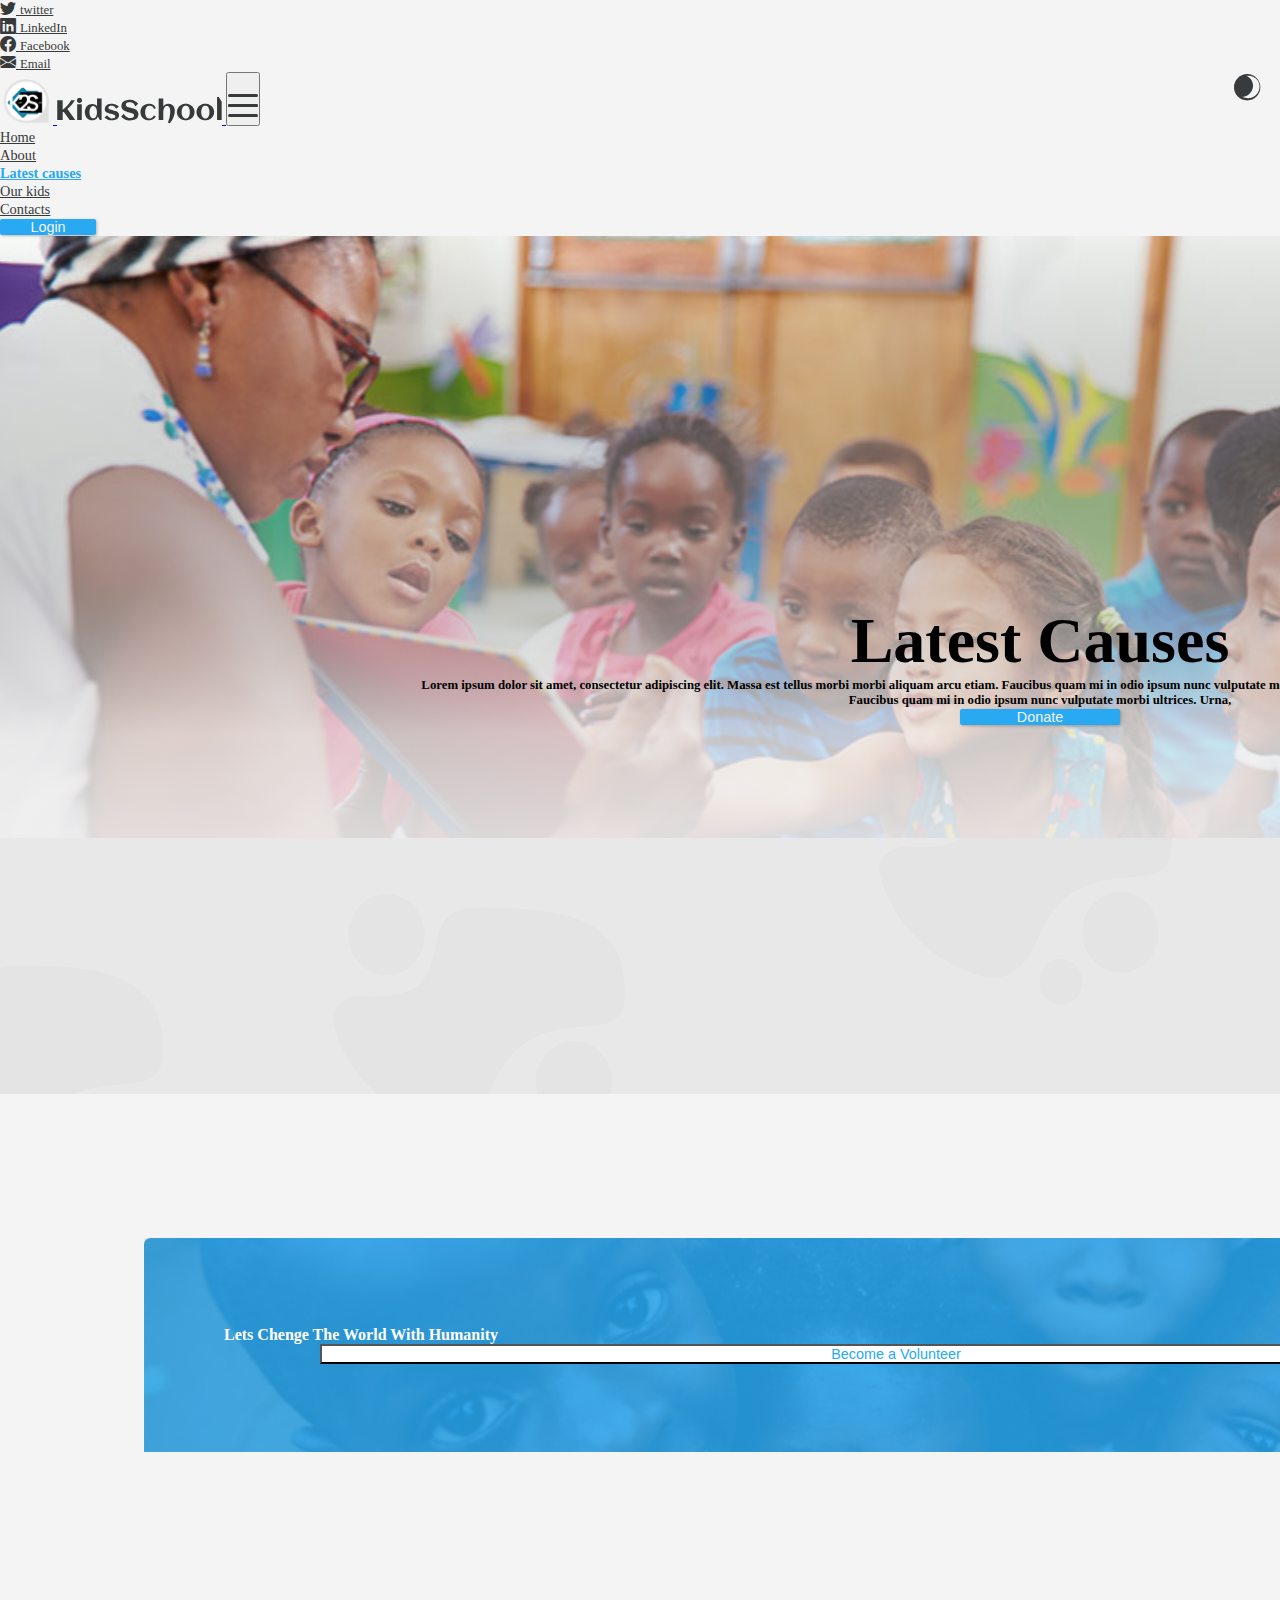
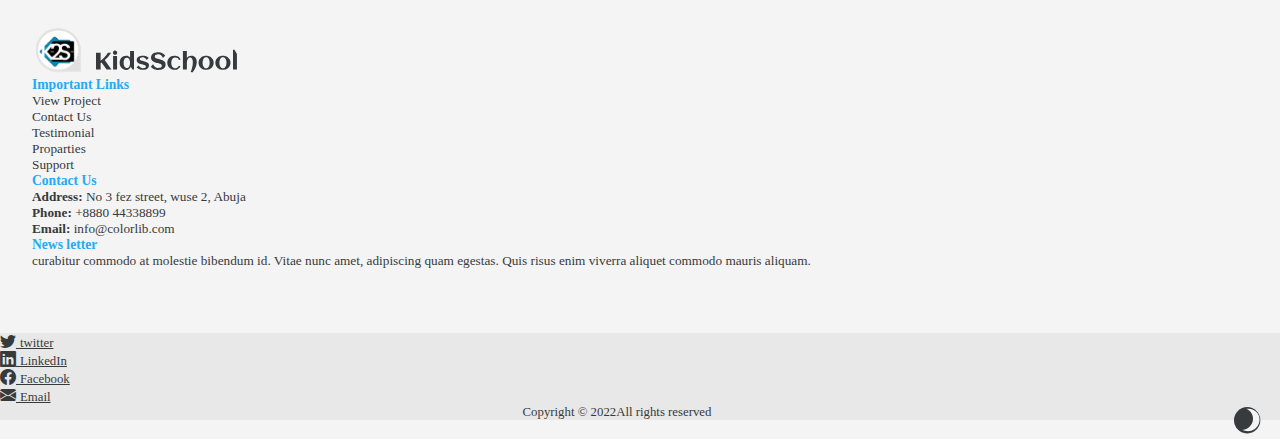
<file: latestcauses.html>
<!DOCTYPE html>
<html lang="en">

<head>
  <meta charset="UTF-8">
  <meta http-equiv="X-UA-Compatible" content="IE=edge">
  <meta name="viewport" content="width=device-width, initial-scale=1.0">
  <title>Document</title>

  <!-- CSS only -->
  <link rel="stylesheet" href="https://cdn.jsdelivr.net/npm/bootstrap@4.6.0/dist/css/bootstrap.min.css"
    integrity="sha384-B0vP5xmATw1+K9KRQjQERJvTumQW0nPEzvF6L/Z6nronJ3oUOFUFpCjEUQouq2+l" crossorigin="anonymous">

  <link rel="stylesheet" href="https://cdn.jsdelivr.net/npm/bootstrap-icons@1.8.1/font/bootstrap-icons.css">
  <link rel="stylesheet" href="stylehome.css">

  <style>
    :root {
      --primary-colorx: #ffffff;
      --deep-colorx: #373A3B;
      --our-colorx: #ffffff;
    }

    .dark-theme {
      --primary-colorx: #000000;
      --deep-colorx: #ffffff;
      --our-colorx: #373A3B;
    }
  </style>

</head>

<body>

  <!-- first nav  -->
  <div class="container-fluid smallnavbody">
    <ul class="nav">

      <li class="nav-item">
        <a class="nav-link navlink" href="#">
          <i class="bi bi-twitter iconx"> <em class="iconname">twitter</em></i>
        </a>
      </li>
      <li class="nav-item">
        <a class="nav-link navlink" href="#">
          <i class="bi bi-linkedin iconx"> <em class="iconname">LinkedIn</em></i>
        </a>
      </li>
      <li class="nav-item">
        <a class="nav-link navlink" href="#">
          <i class="bi bi-facebook iconx"> <em class="iconname">Facebook</em></i>
        </a>
      </li>
      <li class="nav-item">
        <a class="nav-link navlink" href="#">
          <i class="bi bi-envelope-fill iconx"> <em class="iconname">Email</em></i>
        </a>
      </li>


      <div class="nav justify-content-end mom">
        <span class="navbar-text" style="margin-right:1.0rem;">
          <img src="./images/lightdarkmode.svg" id="icon" width="30" height="30" alt="" />
        </span>
      </div>
    </ul>
  </div>

  <!-- second nav -->
  <nav class="navbar navbar-expand-lg sticky-top  navbar">
    <div class="container-fluid">
      <a class="navbar-brand" href="#">
        <img src="./images/Logo.svg" alt="" />
        <svg class="kidsschool" width="165" height="28" viewBox="0 0 165 28" fill="none"
          xmlns="http://www.w3.org/2000/svg">
          <path
            d="M5.65625 24H0.228516V4.3125H5.65625V13.6914C7.33333 12.4062 8.89648 10.9798 10.3457 9.41211C11.804 7.8444 13.0573 6.13997 14.1055 4.29883H17.8105C16.8444 5.94857 15.737 7.48893 14.4883 8.91992C13.2396 10.3509 11.8815 11.6771 10.4141 12.8984L18.2754 24H12.6152L6.69531 15.6328C6.52214 15.7513 6.34896 15.8652 6.17578 15.9746C6.01172 16.084 5.83854 16.1934 5.65625 16.3027V24ZM25.0156 4.39453C25.0156 4.74089 24.9473 5.06901 24.8105 5.37891C24.6829 5.6888 24.5052 5.95768 24.2773 6.18555C24.0495 6.41341 23.7806 6.5957 23.4707 6.73242C23.1608 6.86003 22.8327 6.92383 22.4863 6.92383C22.14 6.92383 21.8118 6.86003 21.502 6.73242C21.2012 6.5957 20.9368 6.41341 20.709 6.18555C20.4811 5.95768 20.2988 5.6888 20.1621 5.37891C20.0345 5.06901 19.9707 4.74089 19.9707 4.39453C19.9707 4.04818 20.0345 3.72461 20.1621 3.42383C20.2988 3.11393 20.4811 2.84505 20.709 2.61719C20.9368 2.38932 21.2012 2.21159 21.502 2.08398C21.8118 1.94727 22.14 1.87891 22.4863 1.87891C22.8327 1.87891 23.1608 1.94727 23.4707 2.08398C23.7806 2.21159 24.0495 2.38932 24.2773 2.61719C24.5052 2.84505 24.6829 3.11393 24.8105 3.42383C24.9473 3.72461 25.0156 4.04818 25.0156 4.39453ZM24.8105 24H20.1758V8.22266H24.8105V24ZM44.6074 24H42.8301L40.7793 20.5684C40.5788 21.1426 40.3008 21.6621 39.9453 22.127C39.599 22.5918 39.1934 22.9928 38.7285 23.3301C38.2728 23.6582 37.7669 23.9134 37.2109 24.0957C36.6641 24.278 36.0853 24.3691 35.4746 24.3691C34.2715 24.3691 33.196 24.1549 32.248 23.7266C31.3001 23.2982 30.498 22.7148 29.8418 21.9766C29.1855 21.2292 28.6842 20.3542 28.3379 19.3516C27.9915 18.349 27.8184 17.2734 27.8184 16.125C27.8184 14.9766 27.9915 13.901 28.3379 12.8984C28.6842 11.8958 29.1855 11.0254 29.8418 10.2871C30.498 9.54883 31.3001 8.96549 32.248 8.53711C33.196 8.10872 34.2715 7.89453 35.4746 7.89453C36.3952 7.89453 37.2383 8.07227 38.0039 8.42773C38.7786 8.7832 39.4395 9.33919 39.9863 10.0957V2.39844H44.6074V24ZM39.959 16.125C39.959 15.7604 39.9316 15.3594 39.877 14.9219C39.8223 14.4844 39.7357 14.0423 39.6172 13.5957C39.4987 13.1491 39.3438 12.7161 39.1523 12.2969C38.9609 11.8776 38.724 11.5039 38.4414 11.1758C38.168 10.8477 37.8444 10.5879 37.4707 10.3965C37.1061 10.196 36.6868 10.0957 36.2129 10.0957C35.6934 10.0957 35.2422 10.1914 34.8594 10.3828C34.4766 10.5651 34.1484 10.8158 33.875 11.1348C33.6016 11.4447 33.3737 11.8047 33.1914 12.2148C33.0182 12.625 32.8815 13.0534 32.7812 13.5C32.681 13.9466 32.6081 14.3978 32.5625 14.8535C32.526 15.3001 32.5078 15.724 32.5078 16.125C32.5078 16.526 32.526 16.9544 32.5625 17.4102C32.6081 17.8568 32.681 18.3034 32.7812 18.75C32.8815 19.1966 33.0182 19.6296 33.1914 20.0488C33.3737 20.459 33.6016 20.8236 33.875 21.1426C34.1484 21.4525 34.4766 21.7031 34.8594 21.8945C35.2422 22.0768 35.6934 22.168 36.2129 22.168C36.7324 22.168 37.1882 22.0768 37.5801 21.8945C37.972 21.7122 38.3047 21.4661 38.5781 21.1562C38.8607 20.8372 39.0885 20.4772 39.2617 20.0762C39.444 19.666 39.5853 19.2376 39.6855 18.791C39.7858 18.3353 39.8542 17.8796 39.8906 17.4238C39.9362 16.9681 39.959 16.5352 39.959 16.125ZM62.0527 18.9551C62.0527 19.6478 61.9525 20.263 61.752 20.8008C61.5514 21.3385 61.278 21.8079 60.9316 22.209C60.5853 22.6009 60.1751 22.9336 59.7012 23.207C59.2272 23.4714 58.7168 23.6855 58.1699 23.8496C57.6322 24.0137 57.0671 24.1322 56.4746 24.2051C55.8822 24.278 55.2943 24.3145 54.7109 24.3145C53.9271 24.3145 53.2344 24.2643 52.6328 24.1641C52.0312 24.0638 51.457 23.9043 50.9102 23.6855C50.3633 23.4577 49.8164 23.166 49.2695 22.8105C48.7318 22.4551 48.1302 22.0221 47.4648 21.5117L50.1582 19.3105C50.4043 19.7754 50.7279 20.1992 51.1289 20.582C51.5391 20.9557 51.9629 21.2793 52.4004 21.5527C52.8379 21.8262 53.2617 22.0358 53.6719 22.1816C54.082 22.3275 54.4147 22.4004 54.6699 22.4004C54.8796 22.4004 55.1165 22.3958 55.3809 22.3867C55.6452 22.3685 55.9141 22.3411 56.1875 22.3047C56.4609 22.2591 56.7298 22.1953 56.9941 22.1133C57.2585 22.0312 57.4909 21.9219 57.6914 21.7852C57.901 21.6393 58.0651 21.4616 58.1836 21.252C58.3112 21.0332 58.375 20.7734 58.375 20.4727C58.375 20.1628 58.293 19.8939 58.1289 19.666C57.974 19.429 57.7689 19.224 57.5137 19.0508C57.2585 18.8776 56.9668 18.7318 56.6387 18.6133C56.3105 18.4948 55.9779 18.39 55.6406 18.2988C55.3125 18.2077 54.9935 18.1302 54.6836 18.0664C54.3737 17.9935 54.1048 17.9251 53.877 17.8613C53.4577 17.7428 53.0156 17.6243 52.5508 17.5059C52.0859 17.3783 51.6257 17.237 51.1699 17.082C50.7142 16.918 50.2767 16.7266 49.8574 16.5078C49.4473 16.2891 49.0827 16.0293 48.7637 15.7285C48.4538 15.4186 48.2031 15.0586 48.0117 14.6484C47.8294 14.2292 47.7383 13.7415 47.7383 13.1855C47.7383 12.1647 47.9388 11.3125 48.3398 10.6289C48.75 9.9362 49.2878 9.38477 49.9531 8.97461C50.6185 8.55534 51.375 8.25911 52.2227 8.08594C53.0703 7.91276 53.9316 7.82617 54.8066 7.82617C55.4082 7.82617 56.0417 7.88997 56.707 8.01758C57.3724 8.13607 58.0195 8.31836 58.6484 8.56445C59.2773 8.80143 59.8652 9.0931 60.4121 9.43945C60.959 9.78581 61.4147 10.1823 61.7793 10.6289L59.0859 12.8438C58.8854 12.2969 58.6211 11.8275 58.293 11.4355C57.974 11.0436 57.623 10.7246 57.2402 10.4785C56.8665 10.2233 56.4792 10.0365 56.0781 9.91797C55.6862 9.79948 55.3216 9.74023 54.9844 9.74023C54.6562 9.74023 54.2871 9.75391 53.877 9.78125C53.4668 9.80859 53.0794 9.88607 52.7148 10.0137C52.3594 10.1413 52.054 10.3372 51.7988 10.6016C51.5527 10.8568 51.4297 11.2122 51.4297 11.668C51.4297 11.9961 51.5026 12.2786 51.6484 12.5156C51.8034 12.7435 52.0039 12.944 52.25 13.1172C52.4961 13.2812 52.7741 13.4225 53.084 13.541C53.403 13.6504 53.7266 13.7507 54.0547 13.8418C54.3828 13.9238 54.7018 13.9967 55.0117 14.0605C55.3216 14.1243 55.5996 14.1927 55.8457 14.2656C56.265 14.3841 56.707 14.5072 57.1719 14.6348C57.6458 14.7533 58.1107 14.8945 58.5664 15.0586C59.0221 15.2135 59.4596 15.4004 59.8789 15.6191C60.3073 15.8288 60.681 16.0885 61 16.3984C61.319 16.7083 61.5742 17.0729 61.7656 17.4922C61.957 17.9023 62.0527 18.39 62.0527 18.9551ZM81.4121 17.9844C81.4121 18.832 81.3027 19.5794 81.084 20.2266C80.8743 20.8737 80.5736 21.4342 80.1816 21.9082C79.7988 22.3822 79.3431 22.7786 78.8145 23.0977C78.2858 23.4167 77.707 23.6719 77.0781 23.8633C76.4583 24.0547 75.7975 24.1914 75.0957 24.2734C74.403 24.3555 73.6966 24.3965 72.9766 24.3965C72.0286 24.3965 71.1536 24.3236 70.3516 24.1777C69.5495 24.041 68.793 23.8223 68.082 23.5215C67.3802 23.2116 66.7012 22.8151 66.0449 22.332C65.3978 21.849 64.7507 21.2611 64.1035 20.5684L66.8926 17.7383C67.1478 18.3672 67.4987 18.9505 67.9453 19.4883C68.3919 20.0169 68.8796 20.4727 69.4082 20.8555C69.946 21.2383 70.502 21.5391 71.0762 21.7578C71.6504 21.9766 72.1927 22.0859 72.7031 22.0859C73.3047 22.0859 73.8698 22.0449 74.3984 21.9629C74.9271 21.8717 75.3874 21.7259 75.7793 21.5254C76.1712 21.3249 76.4766 21.0605 76.6953 20.7324C76.9232 20.3952 77.0371 19.9759 77.0371 19.4746C77.0371 19.0918 76.9505 18.7637 76.7773 18.4902C76.6042 18.2168 76.3763 17.9844 76.0938 17.793C75.8203 17.5924 75.5059 17.4238 75.1504 17.2871C74.7949 17.1504 74.4303 17.0365 74.0566 16.9453C73.6921 16.8451 73.332 16.7585 72.9766 16.6855C72.6211 16.6035 72.3066 16.5215 72.0332 16.4395C71.4954 16.2845 70.9349 16.1204 70.3516 15.9473C69.7682 15.765 69.194 15.5599 68.6289 15.332C68.0638 15.1042 67.526 14.8444 67.0156 14.5527C66.5143 14.252 66.0723 13.901 65.6895 13.5C65.3066 13.0898 65.0013 12.6204 64.7734 12.0918C64.5456 11.554 64.4316 10.9388 64.4316 10.2461C64.4316 9.41667 64.5319 8.68294 64.7324 8.04492C64.9421 7.39779 65.2337 6.83724 65.6074 6.36328C65.9811 5.88932 66.4232 5.49284 66.9336 5.17383C67.444 4.8457 68.0046 4.58594 68.6152 4.39453C69.2259 4.19401 69.873 4.05273 70.5566 3.9707C71.2493 3.87956 71.9557 3.83398 72.6758 3.83398C73.6602 3.83398 74.5534 3.92513 75.3555 4.10742C76.1667 4.28971 76.9141 4.54948 77.5977 4.88672C78.2812 5.22396 78.9056 5.62956 79.4707 6.10352C80.0449 6.56836 80.5827 7.08789 81.084 7.66211L78.2949 10.4922C78.0762 9.83594 77.7708 9.24349 77.3789 8.71484C76.9961 8.1862 76.5677 7.73503 76.0938 7.36133C75.6198 6.97852 75.123 6.68685 74.6035 6.48633C74.084 6.27669 73.5827 6.17188 73.0996 6.17188C72.4707 6.17188 71.8919 6.21745 71.3633 6.30859C70.8346 6.39062 70.3789 6.5319 69.9961 6.73242C69.6224 6.92383 69.3307 7.18815 69.1211 7.52539C68.9115 7.85352 68.8066 8.26367 68.8066 8.75586C68.8066 9.14779 68.8841 9.48047 69.0391 9.75391C69.194 10.0273 69.3991 10.2598 69.6543 10.4512C69.9186 10.6426 70.2148 10.8021 70.543 10.9297C70.8711 11.0482 71.2083 11.153 71.5547 11.2441C71.9102 11.3353 72.2565 11.4173 72.5938 11.4902C72.9401 11.554 73.2546 11.627 73.5371 11.709C74.084 11.8639 74.6582 12.028 75.2598 12.2012C75.8613 12.3743 76.4538 12.5794 77.0371 12.8164C77.6204 13.0443 78.1764 13.3086 78.7051 13.6094C79.2337 13.9102 79.6986 14.2702 80.0996 14.6895C80.5007 15.0996 80.8197 15.5781 81.0566 16.125C81.2936 16.6628 81.4121 17.2826 81.4121 17.9844ZM98.9121 12.1191L96.916 12.9121C96.597 11.9095 96.0638 11.1393 95.3164 10.6016C94.569 10.0638 93.6712 9.79492 92.623 9.79492C92.0579 9.79492 91.5521 9.88607 91.1055 10.0684C90.668 10.2415 90.2806 10.4831 89.9434 10.793C89.6152 11.1029 89.3327 11.4629 89.0957 11.873C88.8678 12.2832 88.681 12.7207 88.5352 13.1855C88.3893 13.6504 88.2845 14.1335 88.2207 14.6348C88.1569 15.127 88.125 15.6055 88.125 16.0703C88.125 16.5716 88.1523 17.0775 88.207 17.5879C88.2617 18.0983 88.3529 18.5905 88.4805 19.0645C88.6172 19.5293 88.7949 19.9668 89.0137 20.377C89.2324 20.778 89.5059 21.1289 89.834 21.4297C90.1712 21.7305 90.5677 21.9674 91.0234 22.1406C91.4883 22.3138 92.0215 22.4004 92.623 22.4004C93.1061 22.4004 93.5664 22.3275 94.0039 22.1816C94.4414 22.0358 94.8424 21.8307 95.207 21.5664C95.5716 21.3021 95.8952 20.9876 96.1777 20.623C96.4603 20.2585 96.6836 19.8529 96.8477 19.4062L98.8574 20.1445C98.5566 20.8646 98.1556 21.4889 97.6543 22.0176C97.1621 22.5371 96.6016 22.9701 95.9727 23.3164C95.3438 23.6536 94.6693 23.9043 93.9492 24.0684C93.2292 24.2324 92.5 24.3145 91.7617 24.3145C90.5677 24.3145 89.4603 24.1139 88.4395 23.7129C87.4186 23.3027 86.5345 22.7331 85.7871 22.0039C85.0488 21.2656 84.4701 20.3952 84.0508 19.3926C83.6315 18.3809 83.4219 17.2734 83.4219 16.0703C83.4219 14.8581 83.627 13.7461 84.0371 12.7344C84.4564 11.7227 85.0352 10.8522 85.7734 10.123C86.5117 9.39388 87.3913 8.82878 88.4121 8.42773C89.4329 8.02669 90.5495 7.82617 91.7617 7.82617C92.5273 7.82617 93.2747 7.91276 94.0039 8.08594C94.7331 8.25 95.4076 8.50977 96.0273 8.86523C96.6562 9.21159 97.2168 9.65365 97.709 10.1914C98.2103 10.7292 98.6113 11.3717 98.9121 12.1191ZM117.793 14.9492C117.793 16.0156 117.661 17.1276 117.396 18.2852C117.141 19.4427 116.781 20.5775 116.316 21.6895C115.852 22.8014 115.296 23.8451 114.648 24.8203C114.001 25.8047 113.29 26.6523 112.516 27.3633L110.779 26.4199C111.025 25.9642 111.258 25.4538 111.477 24.8887C111.695 24.3236 111.891 23.7266 112.064 23.0977C112.247 22.4596 112.406 21.8034 112.543 21.1289C112.689 20.4544 112.807 19.7891 112.898 19.1328C112.999 18.4674 113.072 17.8249 113.117 17.2051C113.172 16.5762 113.199 15.9928 113.199 15.4551C113.199 15.0996 113.186 14.7214 113.158 14.3203C113.131 13.9102 113.072 13.5046 112.98 13.1035C112.898 12.6934 112.785 12.3014 112.639 11.9277C112.493 11.554 112.297 11.2259 112.051 10.9434C111.814 10.6608 111.522 10.4329 111.176 10.2598C110.839 10.0866 110.438 10 109.973 10C109.517 10 109.111 10.1048 108.756 10.3145C108.4 10.515 108.086 10.7839 107.812 11.1211C107.539 11.4492 107.302 11.8275 107.102 12.2559C106.91 12.6842 106.751 13.1263 106.623 13.582C106.505 14.0286 106.418 14.4707 106.363 14.9082C106.309 15.3457 106.281 15.7376 106.281 16.084V24H101.646V2.39844H106.268V10.5332C106.86 9.66732 107.585 9.00195 108.441 8.53711C109.307 8.06315 110.264 7.82617 111.312 7.82617C112.406 7.82617 113.359 8.00391 114.17 8.35938C114.981 8.71484 115.656 9.21159 116.193 9.84961C116.731 10.4785 117.132 11.2305 117.396 12.1055C117.661 12.9714 117.793 13.9193 117.793 14.9492ZM137.521 16.0703C137.521 16.8906 137.412 17.6608 137.193 18.3809C136.975 19.1009 136.669 19.7663 136.277 20.377C135.895 20.9876 135.43 21.5391 134.883 22.0312C134.336 22.5143 133.734 22.9245 133.078 23.2617C132.431 23.599 131.734 23.8587 130.986 24.041C130.248 24.2233 129.487 24.3145 128.703 24.3145C127.919 24.3145 127.158 24.2233 126.42 24.041C125.682 23.8587 124.984 23.599 124.328 23.2617C123.681 22.9245 123.084 22.5143 122.537 22.0312C121.99 21.5391 121.521 20.9876 121.129 20.377C120.746 19.7663 120.445 19.1009 120.227 18.3809C120.008 17.6517 119.898 16.8815 119.898 16.0703C119.898 15.2591 120.008 14.4935 120.227 13.7734C120.445 13.0443 120.746 12.3743 121.129 11.7637C121.521 11.153 121.99 10.6061 122.537 10.123C123.084 9.63086 123.681 9.21615 124.328 8.87891C124.984 8.54167 125.682 8.2819 126.42 8.09961C127.158 7.91732 127.919 7.82617 128.703 7.82617C129.487 7.82617 130.248 7.91732 130.986 8.09961C131.734 8.2819 132.431 8.54167 133.078 8.87891C133.734 9.21615 134.336 9.63086 134.883 10.123C135.43 10.6061 135.895 11.153 136.277 11.7637C136.669 12.3743 136.975 13.0443 137.193 13.7734C137.412 14.4935 137.521 15.2591 137.521 16.0703ZM132.818 16.0703C132.818 15.6328 132.791 15.1725 132.736 14.6895C132.691 14.1973 132.609 13.7188 132.49 13.2539C132.372 12.7799 132.208 12.3288 131.998 11.9004C131.798 11.4629 131.547 11.0846 131.246 10.7656C130.945 10.4375 130.585 10.1777 130.166 9.98633C129.747 9.78581 129.259 9.68555 128.703 9.68555C128.174 9.68555 127.705 9.78581 127.295 9.98633C126.885 10.1868 126.525 10.4557 126.215 10.793C125.914 11.1211 125.659 11.5039 125.449 11.9414C125.249 12.3789 125.085 12.8346 124.957 13.3086C124.829 13.7734 124.738 14.2474 124.684 14.7305C124.629 15.2044 124.602 15.651 124.602 16.0703C124.602 16.4896 124.629 16.9408 124.684 17.4238C124.738 17.8978 124.829 18.3717 124.957 18.8457C125.085 19.3197 125.249 19.7754 125.449 20.2129C125.659 20.6413 125.914 21.0241 126.215 21.3613C126.525 21.6895 126.885 21.9538 127.295 22.1543C127.705 22.3548 128.174 22.4551 128.703 22.4551C129.25 22.4551 129.733 22.3594 130.152 22.168C130.572 21.9674 130.932 21.7031 131.232 21.375C131.542 21.0469 131.798 20.6686 131.998 20.2402C132.199 19.8118 132.358 19.3607 132.477 18.8867C132.604 18.4128 132.691 17.9342 132.736 17.4512C132.791 16.9681 132.818 16.5078 132.818 16.0703ZM157.127 16.0703C157.127 16.8906 157.018 17.6608 156.799 18.3809C156.58 19.1009 156.275 19.7663 155.883 20.377C155.5 20.9876 155.035 21.5391 154.488 22.0312C153.941 22.5143 153.34 22.9245 152.684 23.2617C152.036 23.599 151.339 23.8587 150.592 24.041C149.854 24.2233 149.092 24.3145 148.309 24.3145C147.525 24.3145 146.764 24.2233 146.025 24.041C145.287 23.8587 144.59 23.599 143.934 23.2617C143.286 22.9245 142.689 22.5143 142.143 22.0312C141.596 21.5391 141.126 20.9876 140.734 20.377C140.352 19.7663 140.051 19.1009 139.832 18.3809C139.613 17.6517 139.504 16.8815 139.504 16.0703C139.504 15.2591 139.613 14.4935 139.832 13.7734C140.051 13.0443 140.352 12.3743 140.734 11.7637C141.126 11.153 141.596 10.6061 142.143 10.123C142.689 9.63086 143.286 9.21615 143.934 8.87891C144.59 8.54167 145.287 8.2819 146.025 8.09961C146.764 7.91732 147.525 7.82617 148.309 7.82617C149.092 7.82617 149.854 7.91732 150.592 8.09961C151.339 8.2819 152.036 8.54167 152.684 8.87891C153.34 9.21615 153.941 9.63086 154.488 10.123C155.035 10.6061 155.5 11.153 155.883 11.7637C156.275 12.3743 156.58 13.0443 156.799 13.7734C157.018 14.4935 157.127 15.2591 157.127 16.0703ZM152.424 16.0703C152.424 15.6328 152.396 15.1725 152.342 14.6895C152.296 14.1973 152.214 13.7188 152.096 13.2539C151.977 12.7799 151.813 12.3288 151.604 11.9004C151.403 11.4629 151.152 11.0846 150.852 10.7656C150.551 10.4375 150.191 10.1777 149.771 9.98633C149.352 9.78581 148.865 9.68555 148.309 9.68555C147.78 9.68555 147.311 9.78581 146.9 9.98633C146.49 10.1868 146.13 10.4557 145.82 10.793C145.52 11.1211 145.264 11.5039 145.055 11.9414C144.854 12.3789 144.69 12.8346 144.562 13.3086C144.435 13.7734 144.344 14.2474 144.289 14.7305C144.234 15.2044 144.207 15.651 144.207 16.0703C144.207 16.4896 144.234 16.9408 144.289 17.4238C144.344 17.8978 144.435 18.3717 144.562 18.8457C144.69 19.3197 144.854 19.7754 145.055 20.2129C145.264 20.6413 145.52 21.0241 145.82 21.3613C146.13 21.6895 146.49 21.9538 146.9 22.1543C147.311 22.3548 147.78 22.4551 148.309 22.4551C148.855 22.4551 149.339 22.3594 149.758 22.168C150.177 21.9674 150.537 21.7031 150.838 21.375C151.148 21.0469 151.403 20.6686 151.604 20.2402C151.804 19.8118 151.964 19.3607 152.082 18.8867C152.21 18.4128 152.296 17.9342 152.342 17.4512C152.396 16.9681 152.424 16.5078 152.424 16.0703ZM164.674 24H160.053V0.935547H161.83L164.674 5.73438V24Z"
            fill=var(--deep-colorx) />
        </svg>


      </a>
      <button class="navbar-toggler" type="button" data-toggle="collapse" data-target="#navbar" aria-controls="navbar"
        aria-expanded="false" aria-label="Toggle navigation">
        <div id="nav-icon3">
          <span></span>
          <span></span>
          <span></span>
          <span></span>
        </div>
      </button>
      <div class="collapse navbar-collapse" id="navbar">
        <ul class="navbar-nav mr-auto my-2 my-lg-0" style="max-height: 150px;">

        </ul>
        <div class="d-flex">
          <div class="collapse navbar-collapse" id="navbar">
            <ul class="navbar-nav mr-auto my-2 my-lg-0 navbar-nav-scroll navitembody" style="max-height: 200px;">
              <li class="nav-item ">
                <a class="nav-link navitem" href="./index.html">Home</a>
              </li>
              <li class="nav-item ">
                <a class="nav-link navitem" href="./About.html">About</a>
              </li>
              <li class="nav-item ">
                <a class="nav-link navitem active" href="#">Latest causes</a>
              </li>
              <li class="nav-item ">
                <a class="nav-link navitem" href="./ourkids.html">Our kids</a>
              </li>
              <li class="nav-item">
                <a class="nav-link navitem" href="#bottom">Contacts</a>
              </li>
            </ul>

            <button class="btn-primary btn" style="width:6rem;" type="submit">Login</button>
          </div>

        </div>
      </div>
    </div>
  </nav>


  <!-- Hero-Landing nav  -->
  <div class="container-fluid Hero-Landing-latestcauses">
      <center>
          <div class="aboutusbody">
            <h1 class="aboutusbodyheading">Latest Causes</h1>
            <p class="aboutusbodyparagraph">Lorem ipsum dolor sit amet, consectetur adipiscing elit. Massa est tellus morbi morbi aliquam arcu etiam. Faucibus quam mi in odio ipsum nunc vulputate morbi ultrices. Urna,  Massa est tellus morbi morbi aliquam arcu etiam. Faucibus quam mi in odio ipsum nunc vulputate morbi ultrices. Urna, </p>
            <button type="button" class="btn btn-primary">Donate</button>
          </div>
      </center>
  </div>

 
  <div class="container-fluid thirdbody">
    <div class="row">
      <div class="col-md-6 col-sm-12">
       
      </div>
      <div class="col-md-6 col-sm-12">
      
      </div>
    </div>
  </div>

 
   
 
   
  <!-- become a volunteer -->
  <div class="container-fluid becomevolunteer">
    <div class="row">
      <div class="col-sm-12 col-md-12">
        <div class="row becomevolunteerx2">
          <div class="col-sm-12 col-md-6">
          
            <h4 style="color:var(--our-colorx);"><b>Lets Chenge The World 
              With Humanity</b></h4>
         
          </div>
          <div class="col-sm-12 col-md-6">
        
              <button type="button"  class="btn-lg btn-primary becomevolunteerbtn">Become a Volunteer</button>
         
          </div>
        </div>
      </div>
    </div>
  </div>


   <!-- bottom-nav -->
  <div class="container-fluid bottomnav" id="bottom">
    <div class="row">
      <div class="col-sm-12 col-md-3">
        <img src="./images/Logo.svg" alt="" />
        <svg class="kidsschoolx" width="155" height="24" viewBox="0 0 165 28" fill="none"
          xmlns="http://www.w3.org/2000/svg">
          <path
            d="M5.65625 24H0.228516V4.3125H5.65625V13.6914C7.33333 12.4062 8.89648 10.9798 10.3457 9.41211C11.804 7.8444 13.0573 6.13997 14.1055 4.29883H17.8105C16.8444 5.94857 15.737 7.48893 14.4883 8.91992C13.2396 10.3509 11.8815 11.6771 10.4141 12.8984L18.2754 24H12.6152L6.69531 15.6328C6.52214 15.7513 6.34896 15.8652 6.17578 15.9746C6.01172 16.084 5.83854 16.1934 5.65625 16.3027V24ZM25.0156 4.39453C25.0156 4.74089 24.9473 5.06901 24.8105 5.37891C24.6829 5.6888 24.5052 5.95768 24.2773 6.18555C24.0495 6.41341 23.7806 6.5957 23.4707 6.73242C23.1608 6.86003 22.8327 6.92383 22.4863 6.92383C22.14 6.92383 21.8118 6.86003 21.502 6.73242C21.2012 6.5957 20.9368 6.41341 20.709 6.18555C20.4811 5.95768 20.2988 5.6888 20.1621 5.37891C20.0345 5.06901 19.9707 4.74089 19.9707 4.39453C19.9707 4.04818 20.0345 3.72461 20.1621 3.42383C20.2988 3.11393 20.4811 2.84505 20.709 2.61719C20.9368 2.38932 21.2012 2.21159 21.502 2.08398C21.8118 1.94727 22.14 1.87891 22.4863 1.87891C22.8327 1.87891 23.1608 1.94727 23.4707 2.08398C23.7806 2.21159 24.0495 2.38932 24.2773 2.61719C24.5052 2.84505 24.6829 3.11393 24.8105 3.42383C24.9473 3.72461 25.0156 4.04818 25.0156 4.39453ZM24.8105 24H20.1758V8.22266H24.8105V24ZM44.6074 24H42.8301L40.7793 20.5684C40.5788 21.1426 40.3008 21.6621 39.9453 22.127C39.599 22.5918 39.1934 22.9928 38.7285 23.3301C38.2728 23.6582 37.7669 23.9134 37.2109 24.0957C36.6641 24.278 36.0853 24.3691 35.4746 24.3691C34.2715 24.3691 33.196 24.1549 32.248 23.7266C31.3001 23.2982 30.498 22.7148 29.8418 21.9766C29.1855 21.2292 28.6842 20.3542 28.3379 19.3516C27.9915 18.349 27.8184 17.2734 27.8184 16.125C27.8184 14.9766 27.9915 13.901 28.3379 12.8984C28.6842 11.8958 29.1855 11.0254 29.8418 10.2871C30.498 9.54883 31.3001 8.96549 32.248 8.53711C33.196 8.10872 34.2715 7.89453 35.4746 7.89453C36.3952 7.89453 37.2383 8.07227 38.0039 8.42773C38.7786 8.7832 39.4395 9.33919 39.9863 10.0957V2.39844H44.6074V24ZM39.959 16.125C39.959 15.7604 39.9316 15.3594 39.877 14.9219C39.8223 14.4844 39.7357 14.0423 39.6172 13.5957C39.4987 13.1491 39.3438 12.7161 39.1523 12.2969C38.9609 11.8776 38.724 11.5039 38.4414 11.1758C38.168 10.8477 37.8444 10.5879 37.4707 10.3965C37.1061 10.196 36.6868 10.0957 36.2129 10.0957C35.6934 10.0957 35.2422 10.1914 34.8594 10.3828C34.4766 10.5651 34.1484 10.8158 33.875 11.1348C33.6016 11.4447 33.3737 11.8047 33.1914 12.2148C33.0182 12.625 32.8815 13.0534 32.7812 13.5C32.681 13.9466 32.6081 14.3978 32.5625 14.8535C32.526 15.3001 32.5078 15.724 32.5078 16.125C32.5078 16.526 32.526 16.9544 32.5625 17.4102C32.6081 17.8568 32.681 18.3034 32.7812 18.75C32.8815 19.1966 33.0182 19.6296 33.1914 20.0488C33.3737 20.459 33.6016 20.8236 33.875 21.1426C34.1484 21.4525 34.4766 21.7031 34.8594 21.8945C35.2422 22.0768 35.6934 22.168 36.2129 22.168C36.7324 22.168 37.1882 22.0768 37.5801 21.8945C37.972 21.7122 38.3047 21.4661 38.5781 21.1562C38.8607 20.8372 39.0885 20.4772 39.2617 20.0762C39.444 19.666 39.5853 19.2376 39.6855 18.791C39.7858 18.3353 39.8542 17.8796 39.8906 17.4238C39.9362 16.9681 39.959 16.5352 39.959 16.125ZM62.0527 18.9551C62.0527 19.6478 61.9525 20.263 61.752 20.8008C61.5514 21.3385 61.278 21.8079 60.9316 22.209C60.5853 22.6009 60.1751 22.9336 59.7012 23.207C59.2272 23.4714 58.7168 23.6855 58.1699 23.8496C57.6322 24.0137 57.0671 24.1322 56.4746 24.2051C55.8822 24.278 55.2943 24.3145 54.7109 24.3145C53.9271 24.3145 53.2344 24.2643 52.6328 24.1641C52.0312 24.0638 51.457 23.9043 50.9102 23.6855C50.3633 23.4577 49.8164 23.166 49.2695 22.8105C48.7318 22.4551 48.1302 22.0221 47.4648 21.5117L50.1582 19.3105C50.4043 19.7754 50.7279 20.1992 51.1289 20.582C51.5391 20.9557 51.9629 21.2793 52.4004 21.5527C52.8379 21.8262 53.2617 22.0358 53.6719 22.1816C54.082 22.3275 54.4147 22.4004 54.6699 22.4004C54.8796 22.4004 55.1165 22.3958 55.3809 22.3867C55.6452 22.3685 55.9141 22.3411 56.1875 22.3047C56.4609 22.2591 56.7298 22.1953 56.9941 22.1133C57.2585 22.0312 57.4909 21.9219 57.6914 21.7852C57.901 21.6393 58.0651 21.4616 58.1836 21.252C58.3112 21.0332 58.375 20.7734 58.375 20.4727C58.375 20.1628 58.293 19.8939 58.1289 19.666C57.974 19.429 57.7689 19.224 57.5137 19.0508C57.2585 18.8776 56.9668 18.7318 56.6387 18.6133C56.3105 18.4948 55.9779 18.39 55.6406 18.2988C55.3125 18.2077 54.9935 18.1302 54.6836 18.0664C54.3737 17.9935 54.1048 17.9251 53.877 17.8613C53.4577 17.7428 53.0156 17.6243 52.5508 17.5059C52.0859 17.3783 51.6257 17.237 51.1699 17.082C50.7142 16.918 50.2767 16.7266 49.8574 16.5078C49.4473 16.2891 49.0827 16.0293 48.7637 15.7285C48.4538 15.4186 48.2031 15.0586 48.0117 14.6484C47.8294 14.2292 47.7383 13.7415 47.7383 13.1855C47.7383 12.1647 47.9388 11.3125 48.3398 10.6289C48.75 9.9362 49.2878 9.38477 49.9531 8.97461C50.6185 8.55534 51.375 8.25911 52.2227 8.08594C53.0703 7.91276 53.9316 7.82617 54.8066 7.82617C55.4082 7.82617 56.0417 7.88997 56.707 8.01758C57.3724 8.13607 58.0195 8.31836 58.6484 8.56445C59.2773 8.80143 59.8652 9.0931 60.4121 9.43945C60.959 9.78581 61.4147 10.1823 61.7793 10.6289L59.0859 12.8438C58.8854 12.2969 58.6211 11.8275 58.293 11.4355C57.974 11.0436 57.623 10.7246 57.2402 10.4785C56.8665 10.2233 56.4792 10.0365 56.0781 9.91797C55.6862 9.79948 55.3216 9.74023 54.9844 9.74023C54.6562 9.74023 54.2871 9.75391 53.877 9.78125C53.4668 9.80859 53.0794 9.88607 52.7148 10.0137C52.3594 10.1413 52.054 10.3372 51.7988 10.6016C51.5527 10.8568 51.4297 11.2122 51.4297 11.668C51.4297 11.9961 51.5026 12.2786 51.6484 12.5156C51.8034 12.7435 52.0039 12.944 52.25 13.1172C52.4961 13.2812 52.7741 13.4225 53.084 13.541C53.403 13.6504 53.7266 13.7507 54.0547 13.8418C54.3828 13.9238 54.7018 13.9967 55.0117 14.0605C55.3216 14.1243 55.5996 14.1927 55.8457 14.2656C56.265 14.3841 56.707 14.5072 57.1719 14.6348C57.6458 14.7533 58.1107 14.8945 58.5664 15.0586C59.0221 15.2135 59.4596 15.4004 59.8789 15.6191C60.3073 15.8288 60.681 16.0885 61 16.3984C61.319 16.7083 61.5742 17.0729 61.7656 17.4922C61.957 17.9023 62.0527 18.39 62.0527 18.9551ZM81.4121 17.9844C81.4121 18.832 81.3027 19.5794 81.084 20.2266C80.8743 20.8737 80.5736 21.4342 80.1816 21.9082C79.7988 22.3822 79.3431 22.7786 78.8145 23.0977C78.2858 23.4167 77.707 23.6719 77.0781 23.8633C76.4583 24.0547 75.7975 24.1914 75.0957 24.2734C74.403 24.3555 73.6966 24.3965 72.9766 24.3965C72.0286 24.3965 71.1536 24.3236 70.3516 24.1777C69.5495 24.041 68.793 23.8223 68.082 23.5215C67.3802 23.2116 66.7012 22.8151 66.0449 22.332C65.3978 21.849 64.7507 21.2611 64.1035 20.5684L66.8926 17.7383C67.1478 18.3672 67.4987 18.9505 67.9453 19.4883C68.3919 20.0169 68.8796 20.4727 69.4082 20.8555C69.946 21.2383 70.502 21.5391 71.0762 21.7578C71.6504 21.9766 72.1927 22.0859 72.7031 22.0859C73.3047 22.0859 73.8698 22.0449 74.3984 21.9629C74.9271 21.8717 75.3874 21.7259 75.7793 21.5254C76.1712 21.3249 76.4766 21.0605 76.6953 20.7324C76.9232 20.3952 77.0371 19.9759 77.0371 19.4746C77.0371 19.0918 76.9505 18.7637 76.7773 18.4902C76.6042 18.2168 76.3763 17.9844 76.0938 17.793C75.8203 17.5924 75.5059 17.4238 75.1504 17.2871C74.7949 17.1504 74.4303 17.0365 74.0566 16.9453C73.6921 16.8451 73.332 16.7585 72.9766 16.6855C72.6211 16.6035 72.3066 16.5215 72.0332 16.4395C71.4954 16.2845 70.9349 16.1204 70.3516 15.9473C69.7682 15.765 69.194 15.5599 68.6289 15.332C68.0638 15.1042 67.526 14.8444 67.0156 14.5527C66.5143 14.252 66.0723 13.901 65.6895 13.5C65.3066 13.0898 65.0013 12.6204 64.7734 12.0918C64.5456 11.554 64.4316 10.9388 64.4316 10.2461C64.4316 9.41667 64.5319 8.68294 64.7324 8.04492C64.9421 7.39779 65.2337 6.83724 65.6074 6.36328C65.9811 5.88932 66.4232 5.49284 66.9336 5.17383C67.444 4.8457 68.0046 4.58594 68.6152 4.39453C69.2259 4.19401 69.873 4.05273 70.5566 3.9707C71.2493 3.87956 71.9557 3.83398 72.6758 3.83398C73.6602 3.83398 74.5534 3.92513 75.3555 4.10742C76.1667 4.28971 76.9141 4.54948 77.5977 4.88672C78.2812 5.22396 78.9056 5.62956 79.4707 6.10352C80.0449 6.56836 80.5827 7.08789 81.084 7.66211L78.2949 10.4922C78.0762 9.83594 77.7708 9.24349 77.3789 8.71484C76.9961 8.1862 76.5677 7.73503 76.0938 7.36133C75.6198 6.97852 75.123 6.68685 74.6035 6.48633C74.084 6.27669 73.5827 6.17188 73.0996 6.17188C72.4707 6.17188 71.8919 6.21745 71.3633 6.30859C70.8346 6.39062 70.3789 6.5319 69.9961 6.73242C69.6224 6.92383 69.3307 7.18815 69.1211 7.52539C68.9115 7.85352 68.8066 8.26367 68.8066 8.75586C68.8066 9.14779 68.8841 9.48047 69.0391 9.75391C69.194 10.0273 69.3991 10.2598 69.6543 10.4512C69.9186 10.6426 70.2148 10.8021 70.543 10.9297C70.8711 11.0482 71.2083 11.153 71.5547 11.2441C71.9102 11.3353 72.2565 11.4173 72.5938 11.4902C72.9401 11.554 73.2546 11.627 73.5371 11.709C74.084 11.8639 74.6582 12.028 75.2598 12.2012C75.8613 12.3743 76.4538 12.5794 77.0371 12.8164C77.6204 13.0443 78.1764 13.3086 78.7051 13.6094C79.2337 13.9102 79.6986 14.2702 80.0996 14.6895C80.5007 15.0996 80.8197 15.5781 81.0566 16.125C81.2936 16.6628 81.4121 17.2826 81.4121 17.9844ZM98.9121 12.1191L96.916 12.9121C96.597 11.9095 96.0638 11.1393 95.3164 10.6016C94.569 10.0638 93.6712 9.79492 92.623 9.79492C92.0579 9.79492 91.5521 9.88607 91.1055 10.0684C90.668 10.2415 90.2806 10.4831 89.9434 10.793C89.6152 11.1029 89.3327 11.4629 89.0957 11.873C88.8678 12.2832 88.681 12.7207 88.5352 13.1855C88.3893 13.6504 88.2845 14.1335 88.2207 14.6348C88.1569 15.127 88.125 15.6055 88.125 16.0703C88.125 16.5716 88.1523 17.0775 88.207 17.5879C88.2617 18.0983 88.3529 18.5905 88.4805 19.0645C88.6172 19.5293 88.7949 19.9668 89.0137 20.377C89.2324 20.778 89.5059 21.1289 89.834 21.4297C90.1712 21.7305 90.5677 21.9674 91.0234 22.1406C91.4883 22.3138 92.0215 22.4004 92.623 22.4004C93.1061 22.4004 93.5664 22.3275 94.0039 22.1816C94.4414 22.0358 94.8424 21.8307 95.207 21.5664C95.5716 21.3021 95.8952 20.9876 96.1777 20.623C96.4603 20.2585 96.6836 19.8529 96.8477 19.4062L98.8574 20.1445C98.5566 20.8646 98.1556 21.4889 97.6543 22.0176C97.1621 22.5371 96.6016 22.9701 95.9727 23.3164C95.3438 23.6536 94.6693 23.9043 93.9492 24.0684C93.2292 24.2324 92.5 24.3145 91.7617 24.3145C90.5677 24.3145 89.4603 24.1139 88.4395 23.7129C87.4186 23.3027 86.5345 22.7331 85.7871 22.0039C85.0488 21.2656 84.4701 20.3952 84.0508 19.3926C83.6315 18.3809 83.4219 17.2734 83.4219 16.0703C83.4219 14.8581 83.627 13.7461 84.0371 12.7344C84.4564 11.7227 85.0352 10.8522 85.7734 10.123C86.5117 9.39388 87.3913 8.82878 88.4121 8.42773C89.4329 8.02669 90.5495 7.82617 91.7617 7.82617C92.5273 7.82617 93.2747 7.91276 94.0039 8.08594C94.7331 8.25 95.4076 8.50977 96.0273 8.86523C96.6562 9.21159 97.2168 9.65365 97.709 10.1914C98.2103 10.7292 98.6113 11.3717 98.9121 12.1191ZM117.793 14.9492C117.793 16.0156 117.661 17.1276 117.396 18.2852C117.141 19.4427 116.781 20.5775 116.316 21.6895C115.852 22.8014 115.296 23.8451 114.648 24.8203C114.001 25.8047 113.29 26.6523 112.516 27.3633L110.779 26.4199C111.025 25.9642 111.258 25.4538 111.477 24.8887C111.695 24.3236 111.891 23.7266 112.064 23.0977C112.247 22.4596 112.406 21.8034 112.543 21.1289C112.689 20.4544 112.807 19.7891 112.898 19.1328C112.999 18.4674 113.072 17.8249 113.117 17.2051C113.172 16.5762 113.199 15.9928 113.199 15.4551C113.199 15.0996 113.186 14.7214 113.158 14.3203C113.131 13.9102 113.072 13.5046 112.98 13.1035C112.898 12.6934 112.785 12.3014 112.639 11.9277C112.493 11.554 112.297 11.2259 112.051 10.9434C111.814 10.6608 111.522 10.4329 111.176 10.2598C110.839 10.0866 110.438 10 109.973 10C109.517 10 109.111 10.1048 108.756 10.3145C108.4 10.515 108.086 10.7839 107.812 11.1211C107.539 11.4492 107.302 11.8275 107.102 12.2559C106.91 12.6842 106.751 13.1263 106.623 13.582C106.505 14.0286 106.418 14.4707 106.363 14.9082C106.309 15.3457 106.281 15.7376 106.281 16.084V24H101.646V2.39844H106.268V10.5332C106.86 9.66732 107.585 9.00195 108.441 8.53711C109.307 8.06315 110.264 7.82617 111.312 7.82617C112.406 7.82617 113.359 8.00391 114.17 8.35938C114.981 8.71484 115.656 9.21159 116.193 9.84961C116.731 10.4785 117.132 11.2305 117.396 12.1055C117.661 12.9714 117.793 13.9193 117.793 14.9492ZM137.521 16.0703C137.521 16.8906 137.412 17.6608 137.193 18.3809C136.975 19.1009 136.669 19.7663 136.277 20.377C135.895 20.9876 135.43 21.5391 134.883 22.0312C134.336 22.5143 133.734 22.9245 133.078 23.2617C132.431 23.599 131.734 23.8587 130.986 24.041C130.248 24.2233 129.487 24.3145 128.703 24.3145C127.919 24.3145 127.158 24.2233 126.42 24.041C125.682 23.8587 124.984 23.599 124.328 23.2617C123.681 22.9245 123.084 22.5143 122.537 22.0312C121.99 21.5391 121.521 20.9876 121.129 20.377C120.746 19.7663 120.445 19.1009 120.227 18.3809C120.008 17.6517 119.898 16.8815 119.898 16.0703C119.898 15.2591 120.008 14.4935 120.227 13.7734C120.445 13.0443 120.746 12.3743 121.129 11.7637C121.521 11.153 121.99 10.6061 122.537 10.123C123.084 9.63086 123.681 9.21615 124.328 8.87891C124.984 8.54167 125.682 8.2819 126.42 8.09961C127.158 7.91732 127.919 7.82617 128.703 7.82617C129.487 7.82617 130.248 7.91732 130.986 8.09961C131.734 8.2819 132.431 8.54167 133.078 8.87891C133.734 9.21615 134.336 9.63086 134.883 10.123C135.43 10.6061 135.895 11.153 136.277 11.7637C136.669 12.3743 136.975 13.0443 137.193 13.7734C137.412 14.4935 137.521 15.2591 137.521 16.0703ZM132.818 16.0703C132.818 15.6328 132.791 15.1725 132.736 14.6895C132.691 14.1973 132.609 13.7188 132.49 13.2539C132.372 12.7799 132.208 12.3288 131.998 11.9004C131.798 11.4629 131.547 11.0846 131.246 10.7656C130.945 10.4375 130.585 10.1777 130.166 9.98633C129.747 9.78581 129.259 9.68555 128.703 9.68555C128.174 9.68555 127.705 9.78581 127.295 9.98633C126.885 10.1868 126.525 10.4557 126.215 10.793C125.914 11.1211 125.659 11.5039 125.449 11.9414C125.249 12.3789 125.085 12.8346 124.957 13.3086C124.829 13.7734 124.738 14.2474 124.684 14.7305C124.629 15.2044 124.602 15.651 124.602 16.0703C124.602 16.4896 124.629 16.9408 124.684 17.4238C124.738 17.8978 124.829 18.3717 124.957 18.8457C125.085 19.3197 125.249 19.7754 125.449 20.2129C125.659 20.6413 125.914 21.0241 126.215 21.3613C126.525 21.6895 126.885 21.9538 127.295 22.1543C127.705 22.3548 128.174 22.4551 128.703 22.4551C129.25 22.4551 129.733 22.3594 130.152 22.168C130.572 21.9674 130.932 21.7031 131.232 21.375C131.542 21.0469 131.798 20.6686 131.998 20.2402C132.199 19.8118 132.358 19.3607 132.477 18.8867C132.604 18.4128 132.691 17.9342 132.736 17.4512C132.791 16.9681 132.818 16.5078 132.818 16.0703ZM157.127 16.0703C157.127 16.8906 157.018 17.6608 156.799 18.3809C156.58 19.1009 156.275 19.7663 155.883 20.377C155.5 20.9876 155.035 21.5391 154.488 22.0312C153.941 22.5143 153.34 22.9245 152.684 23.2617C152.036 23.599 151.339 23.8587 150.592 24.041C149.854 24.2233 149.092 24.3145 148.309 24.3145C147.525 24.3145 146.764 24.2233 146.025 24.041C145.287 23.8587 144.59 23.599 143.934 23.2617C143.286 22.9245 142.689 22.5143 142.143 22.0312C141.596 21.5391 141.126 20.9876 140.734 20.377C140.352 19.7663 140.051 19.1009 139.832 18.3809C139.613 17.6517 139.504 16.8815 139.504 16.0703C139.504 15.2591 139.613 14.4935 139.832 13.7734C140.051 13.0443 140.352 12.3743 140.734 11.7637C141.126 11.153 141.596 10.6061 142.143 10.123C142.689 9.63086 143.286 9.21615 143.934 8.87891C144.59 8.54167 145.287 8.2819 146.025 8.09961C146.764 7.91732 147.525 7.82617 148.309 7.82617C149.092 7.82617 149.854 7.91732 150.592 8.09961C151.339 8.2819 152.036 8.54167 152.684 8.87891C153.34 9.21615 153.941 9.63086 154.488 10.123C155.035 10.6061 155.5 11.153 155.883 11.7637C156.275 12.3743 156.58 13.0443 156.799 13.7734C157.018 14.4935 157.127 15.2591 157.127 16.0703ZM152.424 16.0703C152.424 15.6328 152.396 15.1725 152.342 14.6895C152.296 14.1973 152.214 13.7188 152.096 13.2539C151.977 12.7799 151.813 12.3288 151.604 11.9004C151.403 11.4629 151.152 11.0846 150.852 10.7656C150.551 10.4375 150.191 10.1777 149.771 9.98633C149.352 9.78581 148.865 9.68555 148.309 9.68555C147.78 9.68555 147.311 9.78581 146.9 9.98633C146.49 10.1868 146.13 10.4557 145.82 10.793C145.52 11.1211 145.264 11.5039 145.055 11.9414C144.854 12.3789 144.69 12.8346 144.562 13.3086C144.435 13.7734 144.344 14.2474 144.289 14.7305C144.234 15.2044 144.207 15.651 144.207 16.0703C144.207 16.4896 144.234 16.9408 144.289 17.4238C144.344 17.8978 144.435 18.3717 144.562 18.8457C144.69 19.3197 144.854 19.7754 145.055 20.2129C145.264 20.6413 145.52 21.0241 145.82 21.3613C146.13 21.6895 146.49 21.9538 146.9 22.1543C147.311 22.3548 147.78 22.4551 148.309 22.4551C148.855 22.4551 149.339 22.3594 149.758 22.168C150.177 21.9674 150.537 21.7031 150.838 21.375C151.148 21.0469 151.403 20.6686 151.604 20.2402C151.804 19.8118 151.964 19.3607 152.082 18.8867C152.21 18.4128 152.296 17.9342 152.342 17.4512C152.396 16.9681 152.424 16.5078 152.424 16.0703ZM164.674 24H160.053V0.935547H161.83L164.674 5.73438V24Z"
            fill=var(--deep-colorx) />
        </svg>
      </div>
      <div class="col-sm-12 col-md-3">
        <ul  style="list-style:none;" >
          <li class="bottomnavlisting"><b>Important Links</b></li>
          <li class="bottomnavlistingchildren">View Project</li>
          <li class="bottomnavlistingchildren">Contact Us </li>
          <li class="bottomnavlistingchildren">Testimonial </li>
          <li class="bottomnavlistingchildren">Proparties </li>
          <li class="bottomnavlistingchildren">Support </li>
        </ul>
      </div>
      <div class="col-sm-12 col-md-3">
        <ul style="list-style:none;" >
          <li  class="bottomnavlisting"><b>Contact Us</b></li>
          <li class="bottomnavlistingchildren"><b>Address: </b>No 3 fez street, wuse 2, Abuja </li>
          <li class="bottomnavlistingchildren"><b>Phone: </b> +8880 44338899 </li>
          <li class="bottomnavlistingchildren"><b>Email: </b>info@colorlib.com </li>
        </ul>
      </div>
      <div class="col-sm-12 col-md-3">
        <ul  style="list-style:none;" >
          <li  class="bottomnavlisting"><b>News letter</b></li>
          <li class="bottomnavlistingchildren">curabitur commodo at molestie bibendum id. Vitae nunc amet, adipiscing quam egestas. Quis risus enim viverra aliquet commodo mauris aliquam.</li>
        </ul>
      </div>
    </div>
  </div>

   <!-- bottom small-nav -->
  <div class="container-fluid smallnavbodydown">
    <ul class="nav">

      <li class="nav-item">
        <a class="nav-link navlink" href="#">
          <i class="bi bi-twitter iconx"> <em class="iconname">twitter</em></i>
        </a>
      </li>
      <li class="nav-item">
        <a class="nav-link navlink" href="#">
          <i class="bi bi-linkedin iconx"> <em class="iconname">LinkedIn</em></i>
        </a>
      </li>
      <li class="nav-item">
        <a class="nav-link navlink" href="#">
          <i class="bi bi-facebook iconx"> <em class="iconname">Facebook</em></i>
        </a>
      </li>
      <li class="nav-item">
        <a class="nav-link navlink" href="#">
          <i class="bi bi-envelope-fill iconx"> <em class="iconname">Email</em></i>
        </a>
      </li>


      <div class="nav justify-content-end mom">
        <span class="navbar-text" style="margin-right:1.0rem;">
          <img src="./images/lightdarkmode.svg" id="iconx" width="30" height="30" alt="" />
        </span>
      </div>
    </ul>
    <center>
      <p class="copyright">Copyright © 2022All rights reserved </p>
    </center>
  </div>


  

  <!-- JavaScript Bundle with Popper -->
  <script src="https://code.jquery.com/jquery-3.5.1.slim.min.js"
    integrity="sha384-DfXdz2htPH0lsSSs5nCTpuj/zy4C+OGpamoFVy38MVBnE+IbbVYUew+OrCXaRkfj"
    crossorigin="anonymous"></script>
  <script src="https://cdn.jsdelivr.net/npm/bootstrap@4.6.0/dist/js/bootstrap.bundle.min.js"
    integrity="sha384-Piv4xVNRyMGpqkS2by6br4gNJ7DXjqk09RmUpJ8jgGtD7zP9yug3goQfGII0yAns"
    crossorigin="anonymous"></script>

  <script src="indexhome.js"></script>



</body>


</html>
</file>
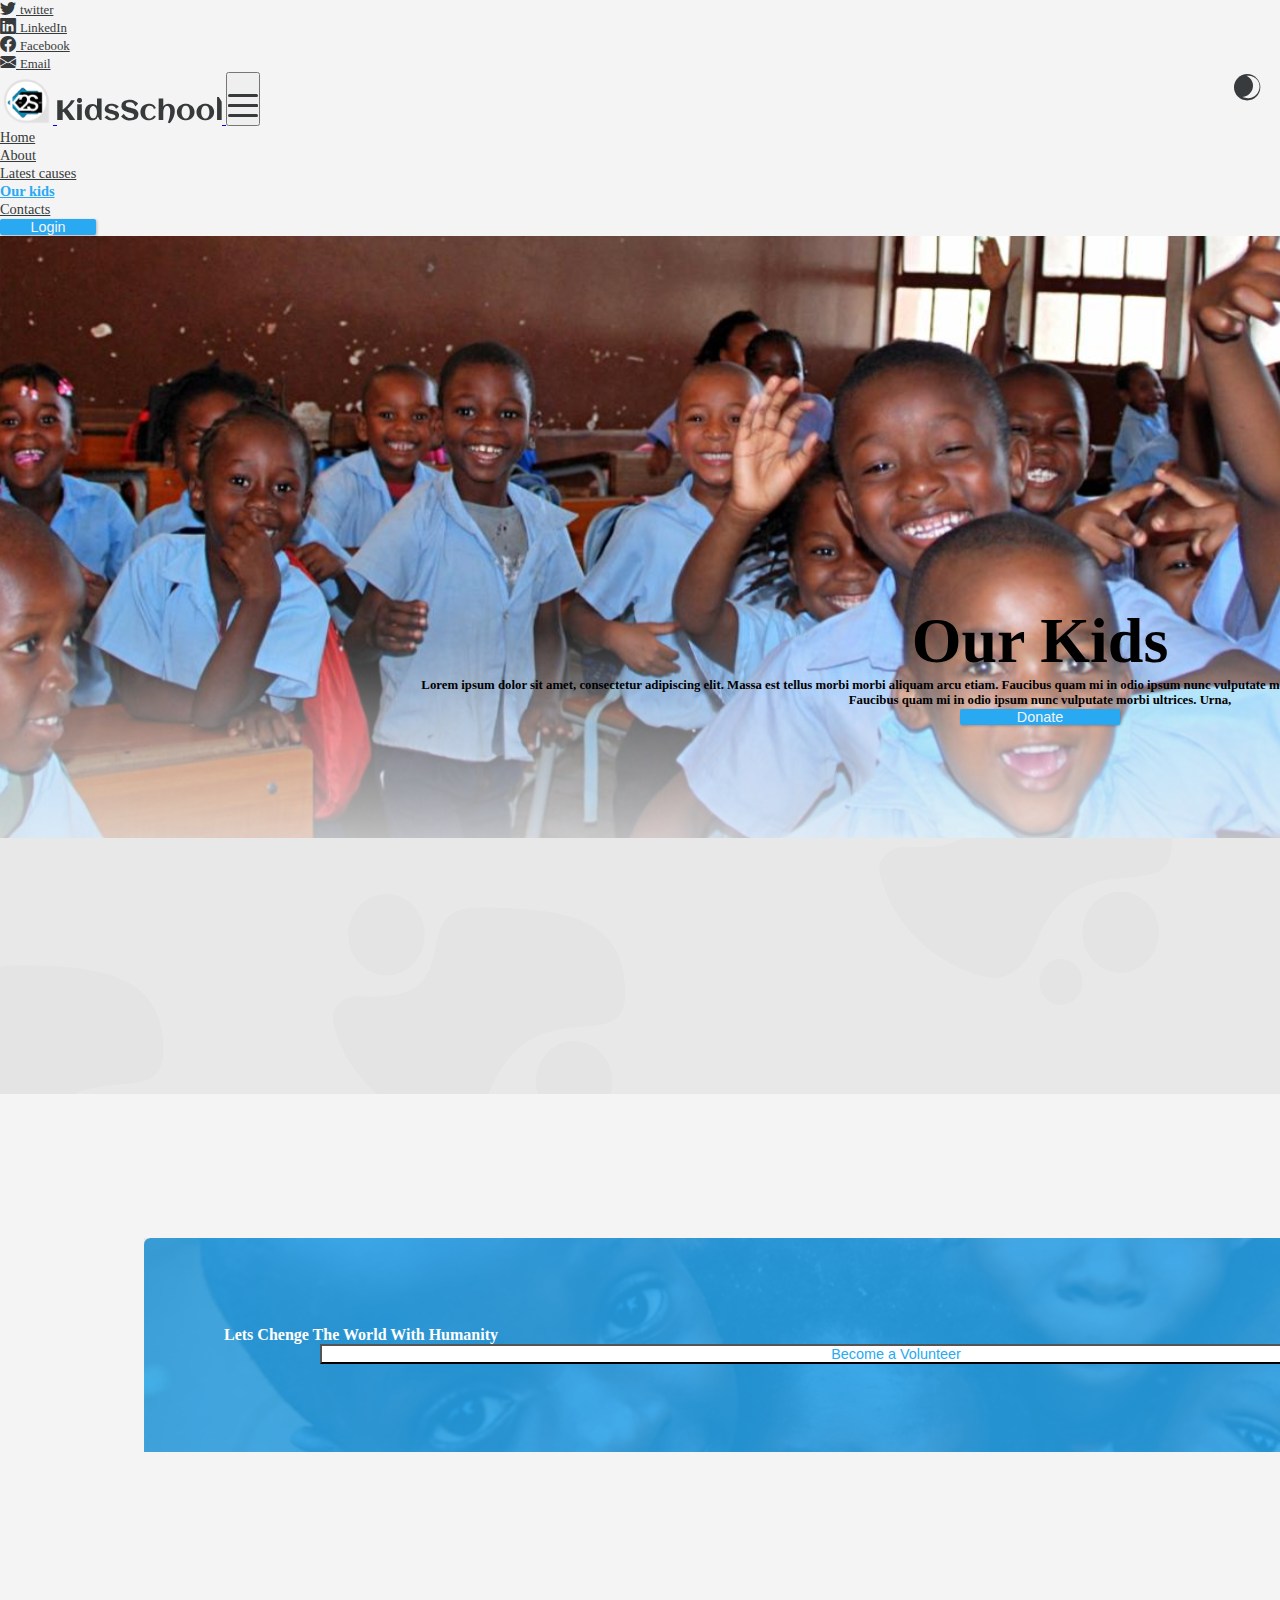
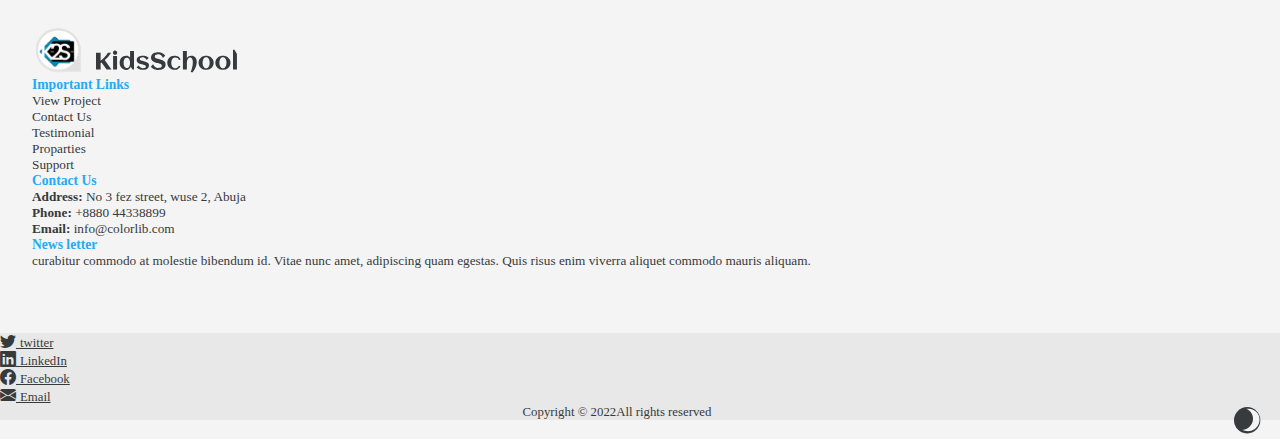
<file: ourkids.html>
<!DOCTYPE html>
<html lang="en">

<head>
  <meta charset="UTF-8">
  <meta http-equiv="X-UA-Compatible" content="IE=edge">
  <meta name="viewport" content="width=device-width, initial-scale=1.0">
  <title>Document</title>

  <!-- CSS only -->
  <link rel="stylesheet" href="https://cdn.jsdelivr.net/npm/bootstrap@4.6.0/dist/css/bootstrap.min.css"
    integrity="sha384-B0vP5xmATw1+K9KRQjQERJvTumQW0nPEzvF6L/Z6nronJ3oUOFUFpCjEUQouq2+l" crossorigin="anonymous">

  <link rel="stylesheet" href="https://cdn.jsdelivr.net/npm/bootstrap-icons@1.8.1/font/bootstrap-icons.css">
  <link rel="stylesheet" href="stylehome.css">

  <style>
    :root {
      --primary-colorx: #ffffff;
      --deep-colorx: #373A3B;
      --our-colorx: #ffffff;
    }

    .dark-theme {
      --primary-colorx: #000000;
      --deep-colorx: #ffffff;
      --our-colorx: #373A3B;
    }
  </style>

</head>

<body>

  <!-- first nav  -->
  <div class="container-fluid smallnavbody">
    <ul class="nav">

      <li class="nav-item">
        <a class="nav-link navlink" href="#">
          <i class="bi bi-twitter iconx"> <em class="iconname">twitter</em></i>
        </a>
      </li>
      <li class="nav-item">
        <a class="nav-link navlink" href="#">
          <i class="bi bi-linkedin iconx"> <em class="iconname">LinkedIn</em></i>
        </a>
      </li>
      <li class="nav-item">
        <a class="nav-link navlink" href="#">
          <i class="bi bi-facebook iconx"> <em class="iconname">Facebook</em></i>
        </a>
      </li>
      <li class="nav-item">
        <a class="nav-link navlink" href="#">
          <i class="bi bi-envelope-fill iconx"> <em class="iconname">Email</em></i>
        </a>
      </li>


      <div class="nav justify-content-end mom">
        <span class="navbar-text" style="margin-right:1.0rem;">
          <img src="./images/lightdarkmode.svg" id="icon" width="30" height="30" alt="" />
        </span>
      </div>
    </ul>
  </div>

  <!-- second nav -->
  <nav class="navbar navbar-expand-lg sticky-top  navbar">
    <div class="container-fluid">
      <a class="navbar-brand" href="#">
        <img src="./images/Logo.svg" alt="" />
        <svg class="kidsschool" width="165" height="28" viewBox="0 0 165 28" fill="none"
          xmlns="http://www.w3.org/2000/svg">
          <path
            d="M5.65625 24H0.228516V4.3125H5.65625V13.6914C7.33333 12.4062 8.89648 10.9798 10.3457 9.41211C11.804 7.8444 13.0573 6.13997 14.1055 4.29883H17.8105C16.8444 5.94857 15.737 7.48893 14.4883 8.91992C13.2396 10.3509 11.8815 11.6771 10.4141 12.8984L18.2754 24H12.6152L6.69531 15.6328C6.52214 15.7513 6.34896 15.8652 6.17578 15.9746C6.01172 16.084 5.83854 16.1934 5.65625 16.3027V24ZM25.0156 4.39453C25.0156 4.74089 24.9473 5.06901 24.8105 5.37891C24.6829 5.6888 24.5052 5.95768 24.2773 6.18555C24.0495 6.41341 23.7806 6.5957 23.4707 6.73242C23.1608 6.86003 22.8327 6.92383 22.4863 6.92383C22.14 6.92383 21.8118 6.86003 21.502 6.73242C21.2012 6.5957 20.9368 6.41341 20.709 6.18555C20.4811 5.95768 20.2988 5.6888 20.1621 5.37891C20.0345 5.06901 19.9707 4.74089 19.9707 4.39453C19.9707 4.04818 20.0345 3.72461 20.1621 3.42383C20.2988 3.11393 20.4811 2.84505 20.709 2.61719C20.9368 2.38932 21.2012 2.21159 21.502 2.08398C21.8118 1.94727 22.14 1.87891 22.4863 1.87891C22.8327 1.87891 23.1608 1.94727 23.4707 2.08398C23.7806 2.21159 24.0495 2.38932 24.2773 2.61719C24.5052 2.84505 24.6829 3.11393 24.8105 3.42383C24.9473 3.72461 25.0156 4.04818 25.0156 4.39453ZM24.8105 24H20.1758V8.22266H24.8105V24ZM44.6074 24H42.8301L40.7793 20.5684C40.5788 21.1426 40.3008 21.6621 39.9453 22.127C39.599 22.5918 39.1934 22.9928 38.7285 23.3301C38.2728 23.6582 37.7669 23.9134 37.2109 24.0957C36.6641 24.278 36.0853 24.3691 35.4746 24.3691C34.2715 24.3691 33.196 24.1549 32.248 23.7266C31.3001 23.2982 30.498 22.7148 29.8418 21.9766C29.1855 21.2292 28.6842 20.3542 28.3379 19.3516C27.9915 18.349 27.8184 17.2734 27.8184 16.125C27.8184 14.9766 27.9915 13.901 28.3379 12.8984C28.6842 11.8958 29.1855 11.0254 29.8418 10.2871C30.498 9.54883 31.3001 8.96549 32.248 8.53711C33.196 8.10872 34.2715 7.89453 35.4746 7.89453C36.3952 7.89453 37.2383 8.07227 38.0039 8.42773C38.7786 8.7832 39.4395 9.33919 39.9863 10.0957V2.39844H44.6074V24ZM39.959 16.125C39.959 15.7604 39.9316 15.3594 39.877 14.9219C39.8223 14.4844 39.7357 14.0423 39.6172 13.5957C39.4987 13.1491 39.3438 12.7161 39.1523 12.2969C38.9609 11.8776 38.724 11.5039 38.4414 11.1758C38.168 10.8477 37.8444 10.5879 37.4707 10.3965C37.1061 10.196 36.6868 10.0957 36.2129 10.0957C35.6934 10.0957 35.2422 10.1914 34.8594 10.3828C34.4766 10.5651 34.1484 10.8158 33.875 11.1348C33.6016 11.4447 33.3737 11.8047 33.1914 12.2148C33.0182 12.625 32.8815 13.0534 32.7812 13.5C32.681 13.9466 32.6081 14.3978 32.5625 14.8535C32.526 15.3001 32.5078 15.724 32.5078 16.125C32.5078 16.526 32.526 16.9544 32.5625 17.4102C32.6081 17.8568 32.681 18.3034 32.7812 18.75C32.8815 19.1966 33.0182 19.6296 33.1914 20.0488C33.3737 20.459 33.6016 20.8236 33.875 21.1426C34.1484 21.4525 34.4766 21.7031 34.8594 21.8945C35.2422 22.0768 35.6934 22.168 36.2129 22.168C36.7324 22.168 37.1882 22.0768 37.5801 21.8945C37.972 21.7122 38.3047 21.4661 38.5781 21.1562C38.8607 20.8372 39.0885 20.4772 39.2617 20.0762C39.444 19.666 39.5853 19.2376 39.6855 18.791C39.7858 18.3353 39.8542 17.8796 39.8906 17.4238C39.9362 16.9681 39.959 16.5352 39.959 16.125ZM62.0527 18.9551C62.0527 19.6478 61.9525 20.263 61.752 20.8008C61.5514 21.3385 61.278 21.8079 60.9316 22.209C60.5853 22.6009 60.1751 22.9336 59.7012 23.207C59.2272 23.4714 58.7168 23.6855 58.1699 23.8496C57.6322 24.0137 57.0671 24.1322 56.4746 24.2051C55.8822 24.278 55.2943 24.3145 54.7109 24.3145C53.9271 24.3145 53.2344 24.2643 52.6328 24.1641C52.0312 24.0638 51.457 23.9043 50.9102 23.6855C50.3633 23.4577 49.8164 23.166 49.2695 22.8105C48.7318 22.4551 48.1302 22.0221 47.4648 21.5117L50.1582 19.3105C50.4043 19.7754 50.7279 20.1992 51.1289 20.582C51.5391 20.9557 51.9629 21.2793 52.4004 21.5527C52.8379 21.8262 53.2617 22.0358 53.6719 22.1816C54.082 22.3275 54.4147 22.4004 54.6699 22.4004C54.8796 22.4004 55.1165 22.3958 55.3809 22.3867C55.6452 22.3685 55.9141 22.3411 56.1875 22.3047C56.4609 22.2591 56.7298 22.1953 56.9941 22.1133C57.2585 22.0312 57.4909 21.9219 57.6914 21.7852C57.901 21.6393 58.0651 21.4616 58.1836 21.252C58.3112 21.0332 58.375 20.7734 58.375 20.4727C58.375 20.1628 58.293 19.8939 58.1289 19.666C57.974 19.429 57.7689 19.224 57.5137 19.0508C57.2585 18.8776 56.9668 18.7318 56.6387 18.6133C56.3105 18.4948 55.9779 18.39 55.6406 18.2988C55.3125 18.2077 54.9935 18.1302 54.6836 18.0664C54.3737 17.9935 54.1048 17.9251 53.877 17.8613C53.4577 17.7428 53.0156 17.6243 52.5508 17.5059C52.0859 17.3783 51.6257 17.237 51.1699 17.082C50.7142 16.918 50.2767 16.7266 49.8574 16.5078C49.4473 16.2891 49.0827 16.0293 48.7637 15.7285C48.4538 15.4186 48.2031 15.0586 48.0117 14.6484C47.8294 14.2292 47.7383 13.7415 47.7383 13.1855C47.7383 12.1647 47.9388 11.3125 48.3398 10.6289C48.75 9.9362 49.2878 9.38477 49.9531 8.97461C50.6185 8.55534 51.375 8.25911 52.2227 8.08594C53.0703 7.91276 53.9316 7.82617 54.8066 7.82617C55.4082 7.82617 56.0417 7.88997 56.707 8.01758C57.3724 8.13607 58.0195 8.31836 58.6484 8.56445C59.2773 8.80143 59.8652 9.0931 60.4121 9.43945C60.959 9.78581 61.4147 10.1823 61.7793 10.6289L59.0859 12.8438C58.8854 12.2969 58.6211 11.8275 58.293 11.4355C57.974 11.0436 57.623 10.7246 57.2402 10.4785C56.8665 10.2233 56.4792 10.0365 56.0781 9.91797C55.6862 9.79948 55.3216 9.74023 54.9844 9.74023C54.6562 9.74023 54.2871 9.75391 53.877 9.78125C53.4668 9.80859 53.0794 9.88607 52.7148 10.0137C52.3594 10.1413 52.054 10.3372 51.7988 10.6016C51.5527 10.8568 51.4297 11.2122 51.4297 11.668C51.4297 11.9961 51.5026 12.2786 51.6484 12.5156C51.8034 12.7435 52.0039 12.944 52.25 13.1172C52.4961 13.2812 52.7741 13.4225 53.084 13.541C53.403 13.6504 53.7266 13.7507 54.0547 13.8418C54.3828 13.9238 54.7018 13.9967 55.0117 14.0605C55.3216 14.1243 55.5996 14.1927 55.8457 14.2656C56.265 14.3841 56.707 14.5072 57.1719 14.6348C57.6458 14.7533 58.1107 14.8945 58.5664 15.0586C59.0221 15.2135 59.4596 15.4004 59.8789 15.6191C60.3073 15.8288 60.681 16.0885 61 16.3984C61.319 16.7083 61.5742 17.0729 61.7656 17.4922C61.957 17.9023 62.0527 18.39 62.0527 18.9551ZM81.4121 17.9844C81.4121 18.832 81.3027 19.5794 81.084 20.2266C80.8743 20.8737 80.5736 21.4342 80.1816 21.9082C79.7988 22.3822 79.3431 22.7786 78.8145 23.0977C78.2858 23.4167 77.707 23.6719 77.0781 23.8633C76.4583 24.0547 75.7975 24.1914 75.0957 24.2734C74.403 24.3555 73.6966 24.3965 72.9766 24.3965C72.0286 24.3965 71.1536 24.3236 70.3516 24.1777C69.5495 24.041 68.793 23.8223 68.082 23.5215C67.3802 23.2116 66.7012 22.8151 66.0449 22.332C65.3978 21.849 64.7507 21.2611 64.1035 20.5684L66.8926 17.7383C67.1478 18.3672 67.4987 18.9505 67.9453 19.4883C68.3919 20.0169 68.8796 20.4727 69.4082 20.8555C69.946 21.2383 70.502 21.5391 71.0762 21.7578C71.6504 21.9766 72.1927 22.0859 72.7031 22.0859C73.3047 22.0859 73.8698 22.0449 74.3984 21.9629C74.9271 21.8717 75.3874 21.7259 75.7793 21.5254C76.1712 21.3249 76.4766 21.0605 76.6953 20.7324C76.9232 20.3952 77.0371 19.9759 77.0371 19.4746C77.0371 19.0918 76.9505 18.7637 76.7773 18.4902C76.6042 18.2168 76.3763 17.9844 76.0938 17.793C75.8203 17.5924 75.5059 17.4238 75.1504 17.2871C74.7949 17.1504 74.4303 17.0365 74.0566 16.9453C73.6921 16.8451 73.332 16.7585 72.9766 16.6855C72.6211 16.6035 72.3066 16.5215 72.0332 16.4395C71.4954 16.2845 70.9349 16.1204 70.3516 15.9473C69.7682 15.765 69.194 15.5599 68.6289 15.332C68.0638 15.1042 67.526 14.8444 67.0156 14.5527C66.5143 14.252 66.0723 13.901 65.6895 13.5C65.3066 13.0898 65.0013 12.6204 64.7734 12.0918C64.5456 11.554 64.4316 10.9388 64.4316 10.2461C64.4316 9.41667 64.5319 8.68294 64.7324 8.04492C64.9421 7.39779 65.2337 6.83724 65.6074 6.36328C65.9811 5.88932 66.4232 5.49284 66.9336 5.17383C67.444 4.8457 68.0046 4.58594 68.6152 4.39453C69.2259 4.19401 69.873 4.05273 70.5566 3.9707C71.2493 3.87956 71.9557 3.83398 72.6758 3.83398C73.6602 3.83398 74.5534 3.92513 75.3555 4.10742C76.1667 4.28971 76.9141 4.54948 77.5977 4.88672C78.2812 5.22396 78.9056 5.62956 79.4707 6.10352C80.0449 6.56836 80.5827 7.08789 81.084 7.66211L78.2949 10.4922C78.0762 9.83594 77.7708 9.24349 77.3789 8.71484C76.9961 8.1862 76.5677 7.73503 76.0938 7.36133C75.6198 6.97852 75.123 6.68685 74.6035 6.48633C74.084 6.27669 73.5827 6.17188 73.0996 6.17188C72.4707 6.17188 71.8919 6.21745 71.3633 6.30859C70.8346 6.39062 70.3789 6.5319 69.9961 6.73242C69.6224 6.92383 69.3307 7.18815 69.1211 7.52539C68.9115 7.85352 68.8066 8.26367 68.8066 8.75586C68.8066 9.14779 68.8841 9.48047 69.0391 9.75391C69.194 10.0273 69.3991 10.2598 69.6543 10.4512C69.9186 10.6426 70.2148 10.8021 70.543 10.9297C70.8711 11.0482 71.2083 11.153 71.5547 11.2441C71.9102 11.3353 72.2565 11.4173 72.5938 11.4902C72.9401 11.554 73.2546 11.627 73.5371 11.709C74.084 11.8639 74.6582 12.028 75.2598 12.2012C75.8613 12.3743 76.4538 12.5794 77.0371 12.8164C77.6204 13.0443 78.1764 13.3086 78.7051 13.6094C79.2337 13.9102 79.6986 14.2702 80.0996 14.6895C80.5007 15.0996 80.8197 15.5781 81.0566 16.125C81.2936 16.6628 81.4121 17.2826 81.4121 17.9844ZM98.9121 12.1191L96.916 12.9121C96.597 11.9095 96.0638 11.1393 95.3164 10.6016C94.569 10.0638 93.6712 9.79492 92.623 9.79492C92.0579 9.79492 91.5521 9.88607 91.1055 10.0684C90.668 10.2415 90.2806 10.4831 89.9434 10.793C89.6152 11.1029 89.3327 11.4629 89.0957 11.873C88.8678 12.2832 88.681 12.7207 88.5352 13.1855C88.3893 13.6504 88.2845 14.1335 88.2207 14.6348C88.1569 15.127 88.125 15.6055 88.125 16.0703C88.125 16.5716 88.1523 17.0775 88.207 17.5879C88.2617 18.0983 88.3529 18.5905 88.4805 19.0645C88.6172 19.5293 88.7949 19.9668 89.0137 20.377C89.2324 20.778 89.5059 21.1289 89.834 21.4297C90.1712 21.7305 90.5677 21.9674 91.0234 22.1406C91.4883 22.3138 92.0215 22.4004 92.623 22.4004C93.1061 22.4004 93.5664 22.3275 94.0039 22.1816C94.4414 22.0358 94.8424 21.8307 95.207 21.5664C95.5716 21.3021 95.8952 20.9876 96.1777 20.623C96.4603 20.2585 96.6836 19.8529 96.8477 19.4062L98.8574 20.1445C98.5566 20.8646 98.1556 21.4889 97.6543 22.0176C97.1621 22.5371 96.6016 22.9701 95.9727 23.3164C95.3438 23.6536 94.6693 23.9043 93.9492 24.0684C93.2292 24.2324 92.5 24.3145 91.7617 24.3145C90.5677 24.3145 89.4603 24.1139 88.4395 23.7129C87.4186 23.3027 86.5345 22.7331 85.7871 22.0039C85.0488 21.2656 84.4701 20.3952 84.0508 19.3926C83.6315 18.3809 83.4219 17.2734 83.4219 16.0703C83.4219 14.8581 83.627 13.7461 84.0371 12.7344C84.4564 11.7227 85.0352 10.8522 85.7734 10.123C86.5117 9.39388 87.3913 8.82878 88.4121 8.42773C89.4329 8.02669 90.5495 7.82617 91.7617 7.82617C92.5273 7.82617 93.2747 7.91276 94.0039 8.08594C94.7331 8.25 95.4076 8.50977 96.0273 8.86523C96.6562 9.21159 97.2168 9.65365 97.709 10.1914C98.2103 10.7292 98.6113 11.3717 98.9121 12.1191ZM117.793 14.9492C117.793 16.0156 117.661 17.1276 117.396 18.2852C117.141 19.4427 116.781 20.5775 116.316 21.6895C115.852 22.8014 115.296 23.8451 114.648 24.8203C114.001 25.8047 113.29 26.6523 112.516 27.3633L110.779 26.4199C111.025 25.9642 111.258 25.4538 111.477 24.8887C111.695 24.3236 111.891 23.7266 112.064 23.0977C112.247 22.4596 112.406 21.8034 112.543 21.1289C112.689 20.4544 112.807 19.7891 112.898 19.1328C112.999 18.4674 113.072 17.8249 113.117 17.2051C113.172 16.5762 113.199 15.9928 113.199 15.4551C113.199 15.0996 113.186 14.7214 113.158 14.3203C113.131 13.9102 113.072 13.5046 112.98 13.1035C112.898 12.6934 112.785 12.3014 112.639 11.9277C112.493 11.554 112.297 11.2259 112.051 10.9434C111.814 10.6608 111.522 10.4329 111.176 10.2598C110.839 10.0866 110.438 10 109.973 10C109.517 10 109.111 10.1048 108.756 10.3145C108.4 10.515 108.086 10.7839 107.812 11.1211C107.539 11.4492 107.302 11.8275 107.102 12.2559C106.91 12.6842 106.751 13.1263 106.623 13.582C106.505 14.0286 106.418 14.4707 106.363 14.9082C106.309 15.3457 106.281 15.7376 106.281 16.084V24H101.646V2.39844H106.268V10.5332C106.86 9.66732 107.585 9.00195 108.441 8.53711C109.307 8.06315 110.264 7.82617 111.312 7.82617C112.406 7.82617 113.359 8.00391 114.17 8.35938C114.981 8.71484 115.656 9.21159 116.193 9.84961C116.731 10.4785 117.132 11.2305 117.396 12.1055C117.661 12.9714 117.793 13.9193 117.793 14.9492ZM137.521 16.0703C137.521 16.8906 137.412 17.6608 137.193 18.3809C136.975 19.1009 136.669 19.7663 136.277 20.377C135.895 20.9876 135.43 21.5391 134.883 22.0312C134.336 22.5143 133.734 22.9245 133.078 23.2617C132.431 23.599 131.734 23.8587 130.986 24.041C130.248 24.2233 129.487 24.3145 128.703 24.3145C127.919 24.3145 127.158 24.2233 126.42 24.041C125.682 23.8587 124.984 23.599 124.328 23.2617C123.681 22.9245 123.084 22.5143 122.537 22.0312C121.99 21.5391 121.521 20.9876 121.129 20.377C120.746 19.7663 120.445 19.1009 120.227 18.3809C120.008 17.6517 119.898 16.8815 119.898 16.0703C119.898 15.2591 120.008 14.4935 120.227 13.7734C120.445 13.0443 120.746 12.3743 121.129 11.7637C121.521 11.153 121.99 10.6061 122.537 10.123C123.084 9.63086 123.681 9.21615 124.328 8.87891C124.984 8.54167 125.682 8.2819 126.42 8.09961C127.158 7.91732 127.919 7.82617 128.703 7.82617C129.487 7.82617 130.248 7.91732 130.986 8.09961C131.734 8.2819 132.431 8.54167 133.078 8.87891C133.734 9.21615 134.336 9.63086 134.883 10.123C135.43 10.6061 135.895 11.153 136.277 11.7637C136.669 12.3743 136.975 13.0443 137.193 13.7734C137.412 14.4935 137.521 15.2591 137.521 16.0703ZM132.818 16.0703C132.818 15.6328 132.791 15.1725 132.736 14.6895C132.691 14.1973 132.609 13.7188 132.49 13.2539C132.372 12.7799 132.208 12.3288 131.998 11.9004C131.798 11.4629 131.547 11.0846 131.246 10.7656C130.945 10.4375 130.585 10.1777 130.166 9.98633C129.747 9.78581 129.259 9.68555 128.703 9.68555C128.174 9.68555 127.705 9.78581 127.295 9.98633C126.885 10.1868 126.525 10.4557 126.215 10.793C125.914 11.1211 125.659 11.5039 125.449 11.9414C125.249 12.3789 125.085 12.8346 124.957 13.3086C124.829 13.7734 124.738 14.2474 124.684 14.7305C124.629 15.2044 124.602 15.651 124.602 16.0703C124.602 16.4896 124.629 16.9408 124.684 17.4238C124.738 17.8978 124.829 18.3717 124.957 18.8457C125.085 19.3197 125.249 19.7754 125.449 20.2129C125.659 20.6413 125.914 21.0241 126.215 21.3613C126.525 21.6895 126.885 21.9538 127.295 22.1543C127.705 22.3548 128.174 22.4551 128.703 22.4551C129.25 22.4551 129.733 22.3594 130.152 22.168C130.572 21.9674 130.932 21.7031 131.232 21.375C131.542 21.0469 131.798 20.6686 131.998 20.2402C132.199 19.8118 132.358 19.3607 132.477 18.8867C132.604 18.4128 132.691 17.9342 132.736 17.4512C132.791 16.9681 132.818 16.5078 132.818 16.0703ZM157.127 16.0703C157.127 16.8906 157.018 17.6608 156.799 18.3809C156.58 19.1009 156.275 19.7663 155.883 20.377C155.5 20.9876 155.035 21.5391 154.488 22.0312C153.941 22.5143 153.34 22.9245 152.684 23.2617C152.036 23.599 151.339 23.8587 150.592 24.041C149.854 24.2233 149.092 24.3145 148.309 24.3145C147.525 24.3145 146.764 24.2233 146.025 24.041C145.287 23.8587 144.59 23.599 143.934 23.2617C143.286 22.9245 142.689 22.5143 142.143 22.0312C141.596 21.5391 141.126 20.9876 140.734 20.377C140.352 19.7663 140.051 19.1009 139.832 18.3809C139.613 17.6517 139.504 16.8815 139.504 16.0703C139.504 15.2591 139.613 14.4935 139.832 13.7734C140.051 13.0443 140.352 12.3743 140.734 11.7637C141.126 11.153 141.596 10.6061 142.143 10.123C142.689 9.63086 143.286 9.21615 143.934 8.87891C144.59 8.54167 145.287 8.2819 146.025 8.09961C146.764 7.91732 147.525 7.82617 148.309 7.82617C149.092 7.82617 149.854 7.91732 150.592 8.09961C151.339 8.2819 152.036 8.54167 152.684 8.87891C153.34 9.21615 153.941 9.63086 154.488 10.123C155.035 10.6061 155.5 11.153 155.883 11.7637C156.275 12.3743 156.58 13.0443 156.799 13.7734C157.018 14.4935 157.127 15.2591 157.127 16.0703ZM152.424 16.0703C152.424 15.6328 152.396 15.1725 152.342 14.6895C152.296 14.1973 152.214 13.7188 152.096 13.2539C151.977 12.7799 151.813 12.3288 151.604 11.9004C151.403 11.4629 151.152 11.0846 150.852 10.7656C150.551 10.4375 150.191 10.1777 149.771 9.98633C149.352 9.78581 148.865 9.68555 148.309 9.68555C147.78 9.68555 147.311 9.78581 146.9 9.98633C146.49 10.1868 146.13 10.4557 145.82 10.793C145.52 11.1211 145.264 11.5039 145.055 11.9414C144.854 12.3789 144.69 12.8346 144.562 13.3086C144.435 13.7734 144.344 14.2474 144.289 14.7305C144.234 15.2044 144.207 15.651 144.207 16.0703C144.207 16.4896 144.234 16.9408 144.289 17.4238C144.344 17.8978 144.435 18.3717 144.562 18.8457C144.69 19.3197 144.854 19.7754 145.055 20.2129C145.264 20.6413 145.52 21.0241 145.82 21.3613C146.13 21.6895 146.49 21.9538 146.9 22.1543C147.311 22.3548 147.78 22.4551 148.309 22.4551C148.855 22.4551 149.339 22.3594 149.758 22.168C150.177 21.9674 150.537 21.7031 150.838 21.375C151.148 21.0469 151.403 20.6686 151.604 20.2402C151.804 19.8118 151.964 19.3607 152.082 18.8867C152.21 18.4128 152.296 17.9342 152.342 17.4512C152.396 16.9681 152.424 16.5078 152.424 16.0703ZM164.674 24H160.053V0.935547H161.83L164.674 5.73438V24Z"
            fill=var(--deep-colorx) />
        </svg>


      </a>
      <button class="navbar-toggler" type="button" data-toggle="collapse" data-target="#navbar" aria-controls="navbar"
        aria-expanded="false" aria-label="Toggle navigation">
        <div id="nav-icon3">
          <span></span>
          <span></span>
          <span></span>
          <span></span>
        </div>
      </button>
      <div class="collapse navbar-collapse" id="navbar">
        <ul class="navbar-nav mr-auto my-2 my-lg-0" style="max-height: 150px;">

        </ul>
        <div class="d-flex">
          <div class="collapse navbar-collapse" id="navbar">
            <ul class="navbar-nav mr-auto my-2 my-lg-0 navbar-nav-scroll navitembody" style="max-height: 200px;">
              <li class="nav-item ">
                <a class="nav-link navitem" href="./index.html">Home</a>
              </li>
              <li class="nav-item ">
                <a class="nav-link navitem" href="./About.html">About</a>
              </li>
              <li class="nav-item ">
                <a class="nav-link navitem" href="./latestcauses.html">Latest causes</a>
              </li>
              <li class="nav-item ">
                <a class="nav-link navitem active" href="#">Our kids</a>
              </li>
              <li class="nav-item">
                <a class="nav-link navitem" href="#bottom">Contacts</a>
              </li>
            </ul>

            <button class="btn-primary btn" style="width:6rem;" type="submit">Login</button>
          </div>

        </div>
      </div>
    </div>
  </nav>


  <!-- Hero-Landing nav  -->
  <div class="container-fluid Hero-Landing-ourkid">
      <center>
          <div class="aboutusbody">
            <h1 class="aboutusbodyheading">Our Kids</h1>
            <p class="aboutusbodyparagraph">Lorem ipsum dolor sit amet, consectetur adipiscing elit. Massa est tellus morbi morbi aliquam arcu etiam. Faucibus quam mi in odio ipsum nunc vulputate morbi ultrices. Urna,  Massa est tellus morbi morbi aliquam arcu etiam. Faucibus quam mi in odio ipsum nunc vulputate morbi ultrices. Urna, </p>
            <button type="button" class="btn btn-primary">Donate</button>
          </div>
      </center>
  </div>

 
  <div class="container-fluid thirdbody">
    <div class="row">
      <div class="col-md-6 col-sm-12">
       
      </div>
      <div class="col-md-6 col-sm-12">
      
      </div>
    </div>
  </div>

 
   
 
   
  <!-- become a volunteer -->
  <div class="container-fluid becomevolunteer">
    <div class="row">
      <div class="col-sm-12 col-md-12">
        <div class="row becomevolunteerx2">
          <div class="col-sm-12 col-md-6">
          
            <h4 style="color:var(--our-colorx);"><b>Lets Chenge The World 
              With Humanity</b></h4>
         
          </div>
          <div class="col-sm-12 col-md-6">
        
              <button type="button"  class="btn-lg btn-primary becomevolunteerbtn">Become a Volunteer</button>
         
          </div>
        </div>
      </div>
    </div>
  </div>


   <!-- bottom-nav -->
  <div class="container-fluid bottomnav" id="bottom">
    <div class="row">
      <div class="col-sm-12 col-md-3">
        <img src="./images/Logo.svg" alt="" />
        <svg class="kidsschoolx" width="155" height="24" viewBox="0 0 165 28" fill="none"
          xmlns="http://www.w3.org/2000/svg">
          <path
            d="M5.65625 24H0.228516V4.3125H5.65625V13.6914C7.33333 12.4062 8.89648 10.9798 10.3457 9.41211C11.804 7.8444 13.0573 6.13997 14.1055 4.29883H17.8105C16.8444 5.94857 15.737 7.48893 14.4883 8.91992C13.2396 10.3509 11.8815 11.6771 10.4141 12.8984L18.2754 24H12.6152L6.69531 15.6328C6.52214 15.7513 6.34896 15.8652 6.17578 15.9746C6.01172 16.084 5.83854 16.1934 5.65625 16.3027V24ZM25.0156 4.39453C25.0156 4.74089 24.9473 5.06901 24.8105 5.37891C24.6829 5.6888 24.5052 5.95768 24.2773 6.18555C24.0495 6.41341 23.7806 6.5957 23.4707 6.73242C23.1608 6.86003 22.8327 6.92383 22.4863 6.92383C22.14 6.92383 21.8118 6.86003 21.502 6.73242C21.2012 6.5957 20.9368 6.41341 20.709 6.18555C20.4811 5.95768 20.2988 5.6888 20.1621 5.37891C20.0345 5.06901 19.9707 4.74089 19.9707 4.39453C19.9707 4.04818 20.0345 3.72461 20.1621 3.42383C20.2988 3.11393 20.4811 2.84505 20.709 2.61719C20.9368 2.38932 21.2012 2.21159 21.502 2.08398C21.8118 1.94727 22.14 1.87891 22.4863 1.87891C22.8327 1.87891 23.1608 1.94727 23.4707 2.08398C23.7806 2.21159 24.0495 2.38932 24.2773 2.61719C24.5052 2.84505 24.6829 3.11393 24.8105 3.42383C24.9473 3.72461 25.0156 4.04818 25.0156 4.39453ZM24.8105 24H20.1758V8.22266H24.8105V24ZM44.6074 24H42.8301L40.7793 20.5684C40.5788 21.1426 40.3008 21.6621 39.9453 22.127C39.599 22.5918 39.1934 22.9928 38.7285 23.3301C38.2728 23.6582 37.7669 23.9134 37.2109 24.0957C36.6641 24.278 36.0853 24.3691 35.4746 24.3691C34.2715 24.3691 33.196 24.1549 32.248 23.7266C31.3001 23.2982 30.498 22.7148 29.8418 21.9766C29.1855 21.2292 28.6842 20.3542 28.3379 19.3516C27.9915 18.349 27.8184 17.2734 27.8184 16.125C27.8184 14.9766 27.9915 13.901 28.3379 12.8984C28.6842 11.8958 29.1855 11.0254 29.8418 10.2871C30.498 9.54883 31.3001 8.96549 32.248 8.53711C33.196 8.10872 34.2715 7.89453 35.4746 7.89453C36.3952 7.89453 37.2383 8.07227 38.0039 8.42773C38.7786 8.7832 39.4395 9.33919 39.9863 10.0957V2.39844H44.6074V24ZM39.959 16.125C39.959 15.7604 39.9316 15.3594 39.877 14.9219C39.8223 14.4844 39.7357 14.0423 39.6172 13.5957C39.4987 13.1491 39.3438 12.7161 39.1523 12.2969C38.9609 11.8776 38.724 11.5039 38.4414 11.1758C38.168 10.8477 37.8444 10.5879 37.4707 10.3965C37.1061 10.196 36.6868 10.0957 36.2129 10.0957C35.6934 10.0957 35.2422 10.1914 34.8594 10.3828C34.4766 10.5651 34.1484 10.8158 33.875 11.1348C33.6016 11.4447 33.3737 11.8047 33.1914 12.2148C33.0182 12.625 32.8815 13.0534 32.7812 13.5C32.681 13.9466 32.6081 14.3978 32.5625 14.8535C32.526 15.3001 32.5078 15.724 32.5078 16.125C32.5078 16.526 32.526 16.9544 32.5625 17.4102C32.6081 17.8568 32.681 18.3034 32.7812 18.75C32.8815 19.1966 33.0182 19.6296 33.1914 20.0488C33.3737 20.459 33.6016 20.8236 33.875 21.1426C34.1484 21.4525 34.4766 21.7031 34.8594 21.8945C35.2422 22.0768 35.6934 22.168 36.2129 22.168C36.7324 22.168 37.1882 22.0768 37.5801 21.8945C37.972 21.7122 38.3047 21.4661 38.5781 21.1562C38.8607 20.8372 39.0885 20.4772 39.2617 20.0762C39.444 19.666 39.5853 19.2376 39.6855 18.791C39.7858 18.3353 39.8542 17.8796 39.8906 17.4238C39.9362 16.9681 39.959 16.5352 39.959 16.125ZM62.0527 18.9551C62.0527 19.6478 61.9525 20.263 61.752 20.8008C61.5514 21.3385 61.278 21.8079 60.9316 22.209C60.5853 22.6009 60.1751 22.9336 59.7012 23.207C59.2272 23.4714 58.7168 23.6855 58.1699 23.8496C57.6322 24.0137 57.0671 24.1322 56.4746 24.2051C55.8822 24.278 55.2943 24.3145 54.7109 24.3145C53.9271 24.3145 53.2344 24.2643 52.6328 24.1641C52.0312 24.0638 51.457 23.9043 50.9102 23.6855C50.3633 23.4577 49.8164 23.166 49.2695 22.8105C48.7318 22.4551 48.1302 22.0221 47.4648 21.5117L50.1582 19.3105C50.4043 19.7754 50.7279 20.1992 51.1289 20.582C51.5391 20.9557 51.9629 21.2793 52.4004 21.5527C52.8379 21.8262 53.2617 22.0358 53.6719 22.1816C54.082 22.3275 54.4147 22.4004 54.6699 22.4004C54.8796 22.4004 55.1165 22.3958 55.3809 22.3867C55.6452 22.3685 55.9141 22.3411 56.1875 22.3047C56.4609 22.2591 56.7298 22.1953 56.9941 22.1133C57.2585 22.0312 57.4909 21.9219 57.6914 21.7852C57.901 21.6393 58.0651 21.4616 58.1836 21.252C58.3112 21.0332 58.375 20.7734 58.375 20.4727C58.375 20.1628 58.293 19.8939 58.1289 19.666C57.974 19.429 57.7689 19.224 57.5137 19.0508C57.2585 18.8776 56.9668 18.7318 56.6387 18.6133C56.3105 18.4948 55.9779 18.39 55.6406 18.2988C55.3125 18.2077 54.9935 18.1302 54.6836 18.0664C54.3737 17.9935 54.1048 17.9251 53.877 17.8613C53.4577 17.7428 53.0156 17.6243 52.5508 17.5059C52.0859 17.3783 51.6257 17.237 51.1699 17.082C50.7142 16.918 50.2767 16.7266 49.8574 16.5078C49.4473 16.2891 49.0827 16.0293 48.7637 15.7285C48.4538 15.4186 48.2031 15.0586 48.0117 14.6484C47.8294 14.2292 47.7383 13.7415 47.7383 13.1855C47.7383 12.1647 47.9388 11.3125 48.3398 10.6289C48.75 9.9362 49.2878 9.38477 49.9531 8.97461C50.6185 8.55534 51.375 8.25911 52.2227 8.08594C53.0703 7.91276 53.9316 7.82617 54.8066 7.82617C55.4082 7.82617 56.0417 7.88997 56.707 8.01758C57.3724 8.13607 58.0195 8.31836 58.6484 8.56445C59.2773 8.80143 59.8652 9.0931 60.4121 9.43945C60.959 9.78581 61.4147 10.1823 61.7793 10.6289L59.0859 12.8438C58.8854 12.2969 58.6211 11.8275 58.293 11.4355C57.974 11.0436 57.623 10.7246 57.2402 10.4785C56.8665 10.2233 56.4792 10.0365 56.0781 9.91797C55.6862 9.79948 55.3216 9.74023 54.9844 9.74023C54.6562 9.74023 54.2871 9.75391 53.877 9.78125C53.4668 9.80859 53.0794 9.88607 52.7148 10.0137C52.3594 10.1413 52.054 10.3372 51.7988 10.6016C51.5527 10.8568 51.4297 11.2122 51.4297 11.668C51.4297 11.9961 51.5026 12.2786 51.6484 12.5156C51.8034 12.7435 52.0039 12.944 52.25 13.1172C52.4961 13.2812 52.7741 13.4225 53.084 13.541C53.403 13.6504 53.7266 13.7507 54.0547 13.8418C54.3828 13.9238 54.7018 13.9967 55.0117 14.0605C55.3216 14.1243 55.5996 14.1927 55.8457 14.2656C56.265 14.3841 56.707 14.5072 57.1719 14.6348C57.6458 14.7533 58.1107 14.8945 58.5664 15.0586C59.0221 15.2135 59.4596 15.4004 59.8789 15.6191C60.3073 15.8288 60.681 16.0885 61 16.3984C61.319 16.7083 61.5742 17.0729 61.7656 17.4922C61.957 17.9023 62.0527 18.39 62.0527 18.9551ZM81.4121 17.9844C81.4121 18.832 81.3027 19.5794 81.084 20.2266C80.8743 20.8737 80.5736 21.4342 80.1816 21.9082C79.7988 22.3822 79.3431 22.7786 78.8145 23.0977C78.2858 23.4167 77.707 23.6719 77.0781 23.8633C76.4583 24.0547 75.7975 24.1914 75.0957 24.2734C74.403 24.3555 73.6966 24.3965 72.9766 24.3965C72.0286 24.3965 71.1536 24.3236 70.3516 24.1777C69.5495 24.041 68.793 23.8223 68.082 23.5215C67.3802 23.2116 66.7012 22.8151 66.0449 22.332C65.3978 21.849 64.7507 21.2611 64.1035 20.5684L66.8926 17.7383C67.1478 18.3672 67.4987 18.9505 67.9453 19.4883C68.3919 20.0169 68.8796 20.4727 69.4082 20.8555C69.946 21.2383 70.502 21.5391 71.0762 21.7578C71.6504 21.9766 72.1927 22.0859 72.7031 22.0859C73.3047 22.0859 73.8698 22.0449 74.3984 21.9629C74.9271 21.8717 75.3874 21.7259 75.7793 21.5254C76.1712 21.3249 76.4766 21.0605 76.6953 20.7324C76.9232 20.3952 77.0371 19.9759 77.0371 19.4746C77.0371 19.0918 76.9505 18.7637 76.7773 18.4902C76.6042 18.2168 76.3763 17.9844 76.0938 17.793C75.8203 17.5924 75.5059 17.4238 75.1504 17.2871C74.7949 17.1504 74.4303 17.0365 74.0566 16.9453C73.6921 16.8451 73.332 16.7585 72.9766 16.6855C72.6211 16.6035 72.3066 16.5215 72.0332 16.4395C71.4954 16.2845 70.9349 16.1204 70.3516 15.9473C69.7682 15.765 69.194 15.5599 68.6289 15.332C68.0638 15.1042 67.526 14.8444 67.0156 14.5527C66.5143 14.252 66.0723 13.901 65.6895 13.5C65.3066 13.0898 65.0013 12.6204 64.7734 12.0918C64.5456 11.554 64.4316 10.9388 64.4316 10.2461C64.4316 9.41667 64.5319 8.68294 64.7324 8.04492C64.9421 7.39779 65.2337 6.83724 65.6074 6.36328C65.9811 5.88932 66.4232 5.49284 66.9336 5.17383C67.444 4.8457 68.0046 4.58594 68.6152 4.39453C69.2259 4.19401 69.873 4.05273 70.5566 3.9707C71.2493 3.87956 71.9557 3.83398 72.6758 3.83398C73.6602 3.83398 74.5534 3.92513 75.3555 4.10742C76.1667 4.28971 76.9141 4.54948 77.5977 4.88672C78.2812 5.22396 78.9056 5.62956 79.4707 6.10352C80.0449 6.56836 80.5827 7.08789 81.084 7.66211L78.2949 10.4922C78.0762 9.83594 77.7708 9.24349 77.3789 8.71484C76.9961 8.1862 76.5677 7.73503 76.0938 7.36133C75.6198 6.97852 75.123 6.68685 74.6035 6.48633C74.084 6.27669 73.5827 6.17188 73.0996 6.17188C72.4707 6.17188 71.8919 6.21745 71.3633 6.30859C70.8346 6.39062 70.3789 6.5319 69.9961 6.73242C69.6224 6.92383 69.3307 7.18815 69.1211 7.52539C68.9115 7.85352 68.8066 8.26367 68.8066 8.75586C68.8066 9.14779 68.8841 9.48047 69.0391 9.75391C69.194 10.0273 69.3991 10.2598 69.6543 10.4512C69.9186 10.6426 70.2148 10.8021 70.543 10.9297C70.8711 11.0482 71.2083 11.153 71.5547 11.2441C71.9102 11.3353 72.2565 11.4173 72.5938 11.4902C72.9401 11.554 73.2546 11.627 73.5371 11.709C74.084 11.8639 74.6582 12.028 75.2598 12.2012C75.8613 12.3743 76.4538 12.5794 77.0371 12.8164C77.6204 13.0443 78.1764 13.3086 78.7051 13.6094C79.2337 13.9102 79.6986 14.2702 80.0996 14.6895C80.5007 15.0996 80.8197 15.5781 81.0566 16.125C81.2936 16.6628 81.4121 17.2826 81.4121 17.9844ZM98.9121 12.1191L96.916 12.9121C96.597 11.9095 96.0638 11.1393 95.3164 10.6016C94.569 10.0638 93.6712 9.79492 92.623 9.79492C92.0579 9.79492 91.5521 9.88607 91.1055 10.0684C90.668 10.2415 90.2806 10.4831 89.9434 10.793C89.6152 11.1029 89.3327 11.4629 89.0957 11.873C88.8678 12.2832 88.681 12.7207 88.5352 13.1855C88.3893 13.6504 88.2845 14.1335 88.2207 14.6348C88.1569 15.127 88.125 15.6055 88.125 16.0703C88.125 16.5716 88.1523 17.0775 88.207 17.5879C88.2617 18.0983 88.3529 18.5905 88.4805 19.0645C88.6172 19.5293 88.7949 19.9668 89.0137 20.377C89.2324 20.778 89.5059 21.1289 89.834 21.4297C90.1712 21.7305 90.5677 21.9674 91.0234 22.1406C91.4883 22.3138 92.0215 22.4004 92.623 22.4004C93.1061 22.4004 93.5664 22.3275 94.0039 22.1816C94.4414 22.0358 94.8424 21.8307 95.207 21.5664C95.5716 21.3021 95.8952 20.9876 96.1777 20.623C96.4603 20.2585 96.6836 19.8529 96.8477 19.4062L98.8574 20.1445C98.5566 20.8646 98.1556 21.4889 97.6543 22.0176C97.1621 22.5371 96.6016 22.9701 95.9727 23.3164C95.3438 23.6536 94.6693 23.9043 93.9492 24.0684C93.2292 24.2324 92.5 24.3145 91.7617 24.3145C90.5677 24.3145 89.4603 24.1139 88.4395 23.7129C87.4186 23.3027 86.5345 22.7331 85.7871 22.0039C85.0488 21.2656 84.4701 20.3952 84.0508 19.3926C83.6315 18.3809 83.4219 17.2734 83.4219 16.0703C83.4219 14.8581 83.627 13.7461 84.0371 12.7344C84.4564 11.7227 85.0352 10.8522 85.7734 10.123C86.5117 9.39388 87.3913 8.82878 88.4121 8.42773C89.4329 8.02669 90.5495 7.82617 91.7617 7.82617C92.5273 7.82617 93.2747 7.91276 94.0039 8.08594C94.7331 8.25 95.4076 8.50977 96.0273 8.86523C96.6562 9.21159 97.2168 9.65365 97.709 10.1914C98.2103 10.7292 98.6113 11.3717 98.9121 12.1191ZM117.793 14.9492C117.793 16.0156 117.661 17.1276 117.396 18.2852C117.141 19.4427 116.781 20.5775 116.316 21.6895C115.852 22.8014 115.296 23.8451 114.648 24.8203C114.001 25.8047 113.29 26.6523 112.516 27.3633L110.779 26.4199C111.025 25.9642 111.258 25.4538 111.477 24.8887C111.695 24.3236 111.891 23.7266 112.064 23.0977C112.247 22.4596 112.406 21.8034 112.543 21.1289C112.689 20.4544 112.807 19.7891 112.898 19.1328C112.999 18.4674 113.072 17.8249 113.117 17.2051C113.172 16.5762 113.199 15.9928 113.199 15.4551C113.199 15.0996 113.186 14.7214 113.158 14.3203C113.131 13.9102 113.072 13.5046 112.98 13.1035C112.898 12.6934 112.785 12.3014 112.639 11.9277C112.493 11.554 112.297 11.2259 112.051 10.9434C111.814 10.6608 111.522 10.4329 111.176 10.2598C110.839 10.0866 110.438 10 109.973 10C109.517 10 109.111 10.1048 108.756 10.3145C108.4 10.515 108.086 10.7839 107.812 11.1211C107.539 11.4492 107.302 11.8275 107.102 12.2559C106.91 12.6842 106.751 13.1263 106.623 13.582C106.505 14.0286 106.418 14.4707 106.363 14.9082C106.309 15.3457 106.281 15.7376 106.281 16.084V24H101.646V2.39844H106.268V10.5332C106.86 9.66732 107.585 9.00195 108.441 8.53711C109.307 8.06315 110.264 7.82617 111.312 7.82617C112.406 7.82617 113.359 8.00391 114.17 8.35938C114.981 8.71484 115.656 9.21159 116.193 9.84961C116.731 10.4785 117.132 11.2305 117.396 12.1055C117.661 12.9714 117.793 13.9193 117.793 14.9492ZM137.521 16.0703C137.521 16.8906 137.412 17.6608 137.193 18.3809C136.975 19.1009 136.669 19.7663 136.277 20.377C135.895 20.9876 135.43 21.5391 134.883 22.0312C134.336 22.5143 133.734 22.9245 133.078 23.2617C132.431 23.599 131.734 23.8587 130.986 24.041C130.248 24.2233 129.487 24.3145 128.703 24.3145C127.919 24.3145 127.158 24.2233 126.42 24.041C125.682 23.8587 124.984 23.599 124.328 23.2617C123.681 22.9245 123.084 22.5143 122.537 22.0312C121.99 21.5391 121.521 20.9876 121.129 20.377C120.746 19.7663 120.445 19.1009 120.227 18.3809C120.008 17.6517 119.898 16.8815 119.898 16.0703C119.898 15.2591 120.008 14.4935 120.227 13.7734C120.445 13.0443 120.746 12.3743 121.129 11.7637C121.521 11.153 121.99 10.6061 122.537 10.123C123.084 9.63086 123.681 9.21615 124.328 8.87891C124.984 8.54167 125.682 8.2819 126.42 8.09961C127.158 7.91732 127.919 7.82617 128.703 7.82617C129.487 7.82617 130.248 7.91732 130.986 8.09961C131.734 8.2819 132.431 8.54167 133.078 8.87891C133.734 9.21615 134.336 9.63086 134.883 10.123C135.43 10.6061 135.895 11.153 136.277 11.7637C136.669 12.3743 136.975 13.0443 137.193 13.7734C137.412 14.4935 137.521 15.2591 137.521 16.0703ZM132.818 16.0703C132.818 15.6328 132.791 15.1725 132.736 14.6895C132.691 14.1973 132.609 13.7188 132.49 13.2539C132.372 12.7799 132.208 12.3288 131.998 11.9004C131.798 11.4629 131.547 11.0846 131.246 10.7656C130.945 10.4375 130.585 10.1777 130.166 9.98633C129.747 9.78581 129.259 9.68555 128.703 9.68555C128.174 9.68555 127.705 9.78581 127.295 9.98633C126.885 10.1868 126.525 10.4557 126.215 10.793C125.914 11.1211 125.659 11.5039 125.449 11.9414C125.249 12.3789 125.085 12.8346 124.957 13.3086C124.829 13.7734 124.738 14.2474 124.684 14.7305C124.629 15.2044 124.602 15.651 124.602 16.0703C124.602 16.4896 124.629 16.9408 124.684 17.4238C124.738 17.8978 124.829 18.3717 124.957 18.8457C125.085 19.3197 125.249 19.7754 125.449 20.2129C125.659 20.6413 125.914 21.0241 126.215 21.3613C126.525 21.6895 126.885 21.9538 127.295 22.1543C127.705 22.3548 128.174 22.4551 128.703 22.4551C129.25 22.4551 129.733 22.3594 130.152 22.168C130.572 21.9674 130.932 21.7031 131.232 21.375C131.542 21.0469 131.798 20.6686 131.998 20.2402C132.199 19.8118 132.358 19.3607 132.477 18.8867C132.604 18.4128 132.691 17.9342 132.736 17.4512C132.791 16.9681 132.818 16.5078 132.818 16.0703ZM157.127 16.0703C157.127 16.8906 157.018 17.6608 156.799 18.3809C156.58 19.1009 156.275 19.7663 155.883 20.377C155.5 20.9876 155.035 21.5391 154.488 22.0312C153.941 22.5143 153.34 22.9245 152.684 23.2617C152.036 23.599 151.339 23.8587 150.592 24.041C149.854 24.2233 149.092 24.3145 148.309 24.3145C147.525 24.3145 146.764 24.2233 146.025 24.041C145.287 23.8587 144.59 23.599 143.934 23.2617C143.286 22.9245 142.689 22.5143 142.143 22.0312C141.596 21.5391 141.126 20.9876 140.734 20.377C140.352 19.7663 140.051 19.1009 139.832 18.3809C139.613 17.6517 139.504 16.8815 139.504 16.0703C139.504 15.2591 139.613 14.4935 139.832 13.7734C140.051 13.0443 140.352 12.3743 140.734 11.7637C141.126 11.153 141.596 10.6061 142.143 10.123C142.689 9.63086 143.286 9.21615 143.934 8.87891C144.59 8.54167 145.287 8.2819 146.025 8.09961C146.764 7.91732 147.525 7.82617 148.309 7.82617C149.092 7.82617 149.854 7.91732 150.592 8.09961C151.339 8.2819 152.036 8.54167 152.684 8.87891C153.34 9.21615 153.941 9.63086 154.488 10.123C155.035 10.6061 155.5 11.153 155.883 11.7637C156.275 12.3743 156.58 13.0443 156.799 13.7734C157.018 14.4935 157.127 15.2591 157.127 16.0703ZM152.424 16.0703C152.424 15.6328 152.396 15.1725 152.342 14.6895C152.296 14.1973 152.214 13.7188 152.096 13.2539C151.977 12.7799 151.813 12.3288 151.604 11.9004C151.403 11.4629 151.152 11.0846 150.852 10.7656C150.551 10.4375 150.191 10.1777 149.771 9.98633C149.352 9.78581 148.865 9.68555 148.309 9.68555C147.78 9.68555 147.311 9.78581 146.9 9.98633C146.49 10.1868 146.13 10.4557 145.82 10.793C145.52 11.1211 145.264 11.5039 145.055 11.9414C144.854 12.3789 144.69 12.8346 144.562 13.3086C144.435 13.7734 144.344 14.2474 144.289 14.7305C144.234 15.2044 144.207 15.651 144.207 16.0703C144.207 16.4896 144.234 16.9408 144.289 17.4238C144.344 17.8978 144.435 18.3717 144.562 18.8457C144.69 19.3197 144.854 19.7754 145.055 20.2129C145.264 20.6413 145.52 21.0241 145.82 21.3613C146.13 21.6895 146.49 21.9538 146.9 22.1543C147.311 22.3548 147.78 22.4551 148.309 22.4551C148.855 22.4551 149.339 22.3594 149.758 22.168C150.177 21.9674 150.537 21.7031 150.838 21.375C151.148 21.0469 151.403 20.6686 151.604 20.2402C151.804 19.8118 151.964 19.3607 152.082 18.8867C152.21 18.4128 152.296 17.9342 152.342 17.4512C152.396 16.9681 152.424 16.5078 152.424 16.0703ZM164.674 24H160.053V0.935547H161.83L164.674 5.73438V24Z"
            fill=var(--deep-colorx) />
        </svg>
      </div>
      <div class="col-sm-12 col-md-3">
        <ul  style="list-style:none;" >
          <li class="bottomnavlisting"><b>Important Links</b></li>
          <li class="bottomnavlistingchildren">View Project</li>
          <li class="bottomnavlistingchildren">Contact Us </li>
          <li class="bottomnavlistingchildren">Testimonial </li>
          <li class="bottomnavlistingchildren">Proparties </li>
          <li class="bottomnavlistingchildren">Support </li>
        </ul>
      </div>
      <div class="col-sm-12 col-md-3">
        <ul style="list-style:none;" >
          <li  class="bottomnavlisting"><b>Contact Us</b></li>
          <li class="bottomnavlistingchildren"><b>Address: </b>No 3 fez street, wuse 2, Abuja </li>
          <li class="bottomnavlistingchildren"><b>Phone: </b> +8880 44338899 </li>
          <li class="bottomnavlistingchildren"><b>Email: </b>info@colorlib.com </li>
        </ul>
      </div>
      <div class="col-sm-12 col-md-3">
        <ul  style="list-style:none;" >
          <li  class="bottomnavlisting"><b>News letter</b></li>
          <li class="bottomnavlistingchildren">curabitur commodo at molestie bibendum id. Vitae nunc amet, adipiscing quam egestas. Quis risus enim viverra aliquet commodo mauris aliquam.</li>
        </ul>
      </div>
    </div>
  </div>

   <!-- bottom small-nav -->
  <div class="container-fluid smallnavbodydown">
    <ul class="nav">

      <li class="nav-item">
        <a class="nav-link navlink" href="#">
          <i class="bi bi-twitter iconx"> <em class="iconname">twitter</em></i>
        </a>
      </li>
      <li class="nav-item">
        <a class="nav-link navlink" href="#">
          <i class="bi bi-linkedin iconx"> <em class="iconname">LinkedIn</em></i>
        </a>
      </li>
      <li class="nav-item">
        <a class="nav-link navlink" href="#">
          <i class="bi bi-facebook iconx"> <em class="iconname">Facebook</em></i>
        </a>
      </li>
      <li class="nav-item">
        <a class="nav-link navlink" href="#">
          <i class="bi bi-envelope-fill iconx"> <em class="iconname">Email</em></i>
        </a>
      </li>


      <div class="nav justify-content-end mom">
        <span class="navbar-text" style="margin-right:1.0rem;">
          <img src="./images/lightdarkmode.svg" id="iconx" width="30" height="30" alt="" />
        </span>
      </div>
    </ul>
    <center>
      <p class="copyright">Copyright © 2022All rights reserved </p>
    </center>
  </div>


  

  <!-- JavaScript Bundle with Popper -->
  <script src="https://code.jquery.com/jquery-3.5.1.slim.min.js"
    integrity="sha384-DfXdz2htPH0lsSSs5nCTpuj/zy4C+OGpamoFVy38MVBnE+IbbVYUew+OrCXaRkfj"
    crossorigin="anonymous"></script>
  <script src="https://cdn.jsdelivr.net/npm/bootstrap@4.6.0/dist/js/bootstrap.bundle.min.js"
    integrity="sha384-Piv4xVNRyMGpqkS2by6br4gNJ7DXjqk09RmUpJ8jgGtD7zP9yug3goQfGII0yAns"
    crossorigin="anonymous"></script>

  <script src="indexhome.js"></script>



</body>


</html>
</file>
<file: stylehome.css>
*{
    padding: 0;
    margin: 0;
  
}
html{
  width:100% !important;
  padding: 0;
  margin: 0;

}

:root{
    --primary-color:#ffffff;
    --deep-color: #373A3B;
    --nav-one:#F4F4F4;
    --expert-bg:#E8E8E8;
    --faded-stroke:#a0a0a0;
    --card-bg:#f4f4f4;
    --linear-gradient: #F4F4F4;
    --linear-gradientx2: rgba(229, 234, 236, 0.84);
    --linear-gradientx3:rgba(47, 50, 51, 0);
    --linear-gradientx4:rgba(47, 50, 51, 0);
}
.dark-theme {
    --primary-color:#000000;
    --deep-color: #FFFFFF;
    --nav-one: #343637;
    --expert-bg:#2F3233;
    --faded-stroke:#727272;
    --card-bg:#3E3E3E;
    --linear-gradient: #2F3233;
    --linear-gradientx2:  rgba(47, 50, 51, 0.8302);
    --linear-gradientx3:rgba(47, 50, 51, 0);
    --linear-gradientx4: rgba(47, 50, 51, 0);
}

body{
 width: 100% !important;
 background-color: var(--nav-one);
}

.importedsvg{
    width:22px;
    height:22px;
    margin-left:0.2rem;
    stroke:#373A3B;
   
}
.segmentline{
    margin-top:0.1rem;
}



#nav-icon3 {
    width: 30px;
    height: 10px;
    position: relative;
    margin: 20px auto;
   
    -webkit-transform: rotate(0deg);
    -moz-transform: rotate(0deg);
    -o-transform: rotate(0deg);
    transform: rotate(0deg);
    -webkit-transition: .5s ease-in-out;
    -moz-transition: .5s ease-in-out;
    -o-transition: .5s ease-in-out;
    transition: .5s ease-in-out;
    cursor: pointer;
  }
  
   #nav-icon3 span {
    display: block;
    position: absolute;
    height: 3px;
    width: 100%;
    background:var(--deep-color);
    border-radius: 9px;
    opacity: 1;
    left: 0;
    -webkit-transform: rotate(0deg);
    -moz-transform: rotate(0deg);
    -o-transform: rotate(0deg);
    transform: rotate(0deg);
    -webkit-transition: .25s ease-in-out;
    -moz-transition: .25s ease-in-out;
    -o-transition: .25s ease-in-out;
    transition: .25s ease-in-out;
  }
  
  #nav-icon3 span:nth-child(1) {
    top: 0px;
  }
  
  #nav-icon3 span:nth-child(2),#nav-icon3 span:nth-child(3) {
    top: 10px;
  }
  
  #nav-icon3 span:nth-child(4) {
    top: 20px;
  }
  
  #nav-icon3.open span:nth-child(1) {
    top: 18px;
    width: 0%;
    left: 50%;
  }
  
  #nav-icon3.open span:nth-child(2) {
    -webkit-transform: rotate(45deg);
    -moz-transform: rotate(45deg);
    -o-transform: rotate(45deg);
    transform: rotate(45deg);
  }
  
  #nav-icon3.open span:nth-child(3) {
    -webkit-transform: rotate(-45deg);
    -moz-transform: rotate(-45deg);
    -o-transform: rotate(-45deg);
    transform: rotate(-45deg);
  }
  
  #nav-icon3.open span:nth-child(4) {
    top: 18px;
    width: 0%;
    left: 50%;
  }

  .navchildren{
    flex: 1 !important;
    text-align: right !important;
  }

 .btn{
   background-color:var(--deep-color);
   color: var(--nav-one);
   font-size:0.9rem;
   font-weight: 450;
   border: 0.5px solid #28A9F2 !important;
   box-shadow: 1px 1px 3px rgba(0, 0, 0, 0.25);
   border-radius:2px;
   width:10rem;
 }
 .btnx{
  background-color: #2F3233;
  color: var(--nav-one);
  font-size:0.9rem;
  font-weight: 450;
  border: 0.5px solid #28A9F2 !important;
  box-shadow: 1px 1px 3px rgba(0, 0, 0, 0.25);
  border-radius:2px;
  
}
 .iconname{
  font-style: normal;
  font-size:0.8rem;
  display:none;
 }
  .Hero-Landing{
    background-image: none;
    height:90vh;
    width:100%;
    background-attachment: fixed;
    background-size: cover;
    background-repeat: no-repeat;
  }

  .Hero-Landing-left{
    background: #28A9F2;
    height:auto;
    width:100%;
    background-size: cover;
    padding-bottom:4rem;

  }
  .Hero-Landing-right{
    background:var(--nav-one);
    height:auto;
    width:100%;
    background-size: cover;
    padding-bottom:4rem;

  }
  .Hero-Landing-left-text{
    color:var(--deep-color);
    margin-left:0rem;
    margin-top:4rem;
  }
  .left-text-heading-one{
    font-size:2.6rem;
    font-weight: bold;
  }
  .left-text-heading-two{
    font-size:2.0rem;
    font-weight: bold;
  }
  .left-text-heading-three{
    font-size:0.8rem;
    font-weight: 770;
  }
 .secondbody{
   background:#28A9F2;
   width: 100%;
   height:auto;
   margin-top:3rem;
   padding-top:5rem;
   padding-bottom:3rem;
   padding-left:0rem;
   padding-right:0rem;
 }
#icon, #iconx{
  cursor: pointer;
}
.mom{
  float: right !important;
  display: flex;
  flex: 1;
  text-align: right;
}
.iconx{
  color: var(--deep-color)!important;
  width:45px ;
  height:45px;
  
}
.navlink{
  color: #373A3B!important;

}
.kidsschool{
 
  display:none;
}
.navitembody{
  margin-right:0rem !important;
}
.navitem{
  font-size:0.9rem;
  color: var(--deep-color) !important;
}
.navitem:hover{
  font-size:0.9rem;
  color: #54b7f1 !important;
}

.active{
  font-size:0.9rem;
  font-weight: bold;
  color: #28A9F2 !important;
}
.smallnavbody{
  background-color: var(--nav-one);
  width:100% !important;
}
.navbar{
  background-color: var(--nav-one);
  width:100% !important;
}
.countingBody{
  margin: auto;
  display: flex;
  color: var(--nav-one);
  width:100% !important;
  
 
}
.thirdbody{
  background:url(./images/thirdbackground.svg),var(--expert-bg);
  background-size: cover;
  width:100%;
  height:auto;
  padding-top:5rem;
  padding-bottom:5rem;
  padding-left:1.5rem;
  padding-right:1.5rem;
}
.Missionwhat{
  color: var(--deep-color); 
}
.Missiontext{
  font-size:2.0rem;
  font-weight: bolder;
  width:100%;
  color: var(--deep-color);
}
.kidsxx{
  margin-top:2rem;
}
.school{
  background: url(./images/schoolbg.svg),var(--card-bg);
  background-size:contain;
  background-repeat: no-repeat;
  border:1px solid var(--faded-stroke);
  padding-top:2rem;
  padding-bottom:2rem;
  width:100%;
  border-radius:0.3rem;
  margin-bottom:0.4rem;
  margin-right:0rem;
  margin-left:0rem;
  
  
 
}
.sport{
  background: url(./images/sportbg.svg),var(--card-bg);
  background-size:contain;
  background-repeat: no-repeat;
  border:1px solid var(--faded-stroke);
  padding-top:2rem;
  padding-bottom:2rem;
  width:100%;
  border-radius:0.3rem;
  margin-bottom:0.4rem;
}

.art{
  background: url(./images/artbg.svg),var(--card-bg);
  background-size:contain;
  background-repeat: no-repeat;
  border:1px solid var(--faded-stroke);
  padding-top:2rem;
  padding-bottom:2rem;
  width:100%;
  border-radius:0.3rem;
  margin-bottom:0.4rem;
  margin-right:0rem;
  margin-left:0rem;
}

.tech{
  background: url(./images/techbg.svg),var(--card-bg);
  background-size:contain;
  background-repeat: no-repeat;
  border:1px solid var(--faded-stroke);
  padding-top:2rem;
  padding-bottom:2rem;
  width:100%;
  border-radius:0.3rem;
  margin-bottom:0.4rem;
  
}
.cardtopic{
  color: var(--deep-color);
}
.cardtext{
  color: var(--deep-color);
  font-size:0.8rem;
}
.Inamission{
  background: url(./images/inamissionbg.svg) var(--nav-one);
  height:auto;
  width:100%;
  padding-left:1.5rem;
  padding-right:1.5rem;
  padding-top:5rem;
  padding-bottom:3rem;

}
.inamissiontext{
  color: var(--deep-color);
  font-size:0.8rem;
}
.recentdonation{
  background-image: url(./images/recentdonationbg.svg);
  background-size: cover;
  width:100%;
  height:90vh;
  padding-top:4rem;
  padding-left:1.5rem;
  padding-right:1.5rem;
}
.donateinformation{
  background-image:none;
  background-size: cover;
  width:100%;
  border-radius:0.4rem;
  height:auto;
  padding:1.2rem;
}
.volunteer{
  background: url(./images/volunteerbg.svg),var(--expert-bg);
  background-size: cover;
  width:100%;
  height:auto;
  padding-top:5rem;
  padding-bottom:7rem;
  padding-left:1.5rem;
  padding-right:1.5rem; 
}
.becomevolunteer{
  background:#28A9F2;
  background-size: cover;
  width:100%;
  height:auto;
  padding-top:1.5rem;
  padding-bottom:1.5rem;
  padding-left:1.5rem;
  padding-right:1.5rem; 
}
.becomevolunteerx2{
  background-color: #28A9F2;
  background-size: cover;
  width:100%;
  height:auto;
  padding-top:5.5rem;
  padding-bottom:5.5rem;
  padding-right:0rem;
  padding-left:0rem;
}
.becomevolunteerbtn{
  background-color: #ffffff;
  color:#28A9F2;
  width:90%;
  font-size:0.9rem;
  margin-left:0rem;
}
.ceo{
  background: url(./images/volunteerbg.svg),var(--expert-bg);
  background-size: cover;
  width:100%;
  height:auto;
  padding-top:5rem;
  padding-bottom:7rem;
  padding-left:1.5rem;
  padding-right:1.5rem; 
}
.executivetalk{
  font-size:0.8rem;
  color: var(--deep-color);
}
.copyright{
  font-size:0.8rem;
  color:var(--deep-color);
}
.bottomnav{
  padding-top:4rem;
  padding-bottom:4rem;
  padding-left:2rem;
  padding-right:2rem;
}
.bottomnavlisting{
  font-size:0.85rem;
  color: #28A9F2;
}
.bottomnavlistingchildren{
  font-size:0.83rem;
  color:var(--deep-color);
}
.smallnavbodydown{
  background-color: var(--expert-bg);
  width:100% !important;
}
.Hero-Landing-about{
  background: url(./images/aboutusbg.svg),var(--expert-bg);
  background-size: cover;
  width:100%;
  height:auto;
  padding-top:8rem;
  padding-bottom:2rem;
  padding-left:0.2rem;
  padding-right:0.2rem;
}
.aboutusbody{
  width:100%;
  padding-left:1.5rem;
  padding-right:1.5rem;
}
.aboutusbodyparagraph{
  font-size:0.8rem;
  font-weight: 650;
}
.aboutusbodyheading{
  font-size:3rem;
  font-weight: bold;
}
.Hero-Landing-latestcauses{
  background: url(./images/latestcausesbg.svg),var(--expert-bg);
  background-size: cover;
  width:100%;
  height:auto;
  padding-top:8rem;
  padding-bottom:2rem;
  padding-left:0.2rem;
  padding-right:0.2rem;
}
.Hero-Landing-ourkid{
  background: url(./images/ourkigdbg.svg),var(--expert-bg);
  background-size: cover;
  width:100%;
  height:auto;
  padding-top:8rem;
  padding-bottom:2rem;
  padding-left:0.2rem;
  padding-right:0.2rem;
}




@media (min-width: 576px) { 
  .kidsschool{
   
    display:inline;
  }
}


@media (min-width: 768px) { 
  .navitembody{
    margin-right:2rem !important;
  }
 }







@media (min-width: 992px) { 
  .navitembody{
    margin-right:2rem !important;
  }
  .Hero-Landing-left-text{
    color:#373A3B;
    margin-left:7rem;
    margin-top:9rem;
  }
  .left-text-heading-one{
    font-size:3rem;
    font-weight: bold;
  }
  .left-text-heading-two{
    font-size:3.5rem;
    font-weight: bold;
  }
  .left-text-heading-three{
    font-size:0.8rem;
    font-weight: 500;
  }
  .Hero-Landing{
    background-color:var(--nav-one) ;
    width:100%;
    background-attachment: fixed;
    background-size: cover;
    background-repeat: no-repeat;
  }
  .Hero-Landing-left{
    background: #28A9F2;
    height:90vh;
    width:100%;
    background-size: cover;
    background-attachment: fixed;
    padding-bottom: 0em;

  }
  .secondbody{
    background:#28A9F2;
    width: 100%;
    height:auto;
    margin-top:0rem;
    padding-top:3rem;
    padding-bottom:3rem;
    padding-left:4rem;
    padding-right:4rem;
  }
  .thirdbody{
    background:url(./images/thirdbackground.svg),var(--expert-bg);
    background-size: cover;
    width:100%;
    height:auto;
    padding-top:9rem;
    padding-bottom:7rem;
    padding-left:9rem;
    padding-right:9rem;
  }
  .kidsxx{
    margin-top:0rem;
  }
  .Missiontext{
    font-size:3.2rem;
    font-weight: bolder;
    width:80%;
    color: var(--deep-color);
  }
  .Inamission{
    background: url(./images/inamissionbg.svg) var(--nav-one);
    height:auto;
    width:100%;
    padding-left:9rem;
    padding-right:9rem;
    padding-top:9rem;
    padding-bottom:5rem;
  }
  .iconname{
    font-style: normal;
    font-size:0.8rem;
    display: inline;
   }
   .btn{
    background-color: #7cc5f0;
    color: var(--nav-one);
    font-size:0.9rem;
    font-weight: 400;
    border: #28A9F2 !important;
    box-shadow: 1px 1px 3px rgba(0, 0, 0, 0.25);
    border-radius:2px
  }
  .recentdonation{
    background-image: url(./images/recentdonationbg.svg);
    background-size: cover;
    width:100%;
    height:90vh;
    padding-top:4rem;
    padding-left:10rem;
    padding-right:10rem;
  }
  .donateinformation{
    background-image: url(./images/donateinformationbg.svg);
    background-size: cover;
    width:100%;
    border-radius:0.4rem;
    height:auto;
    padding:1.2rem;
  }
  .volunteer{
    background: url(./images/volunteerbg.svg),var(--expert-bg);
    background-size: cover;
    width:100%;
    height:auto;
    padding-top:9rem;
    padding-bottom:7rem;
    padding-left:9rem;
    padding-right:9rem; 
  }
  .becomevolunteer{
    background:var(--nav-one);
    background-size: cover;
    width:100%;
    height:auto;
    padding-top:9rem;
    padding-bottom:7rem;
    padding-left:9rem;
    padding-right:9rem; 
  }
  .becomevolunteerx2{
    background:url(./images/becomevolunteerbg.svg) var(--expert-bg);
    background-size: cover;
    width:100%;
    height:auto;
    padding-top:5.5rem;
    padding-bottom:5.5rem;
    padding-right:5rem;
    padding-left:5rem;
   
  }
  .becomevolunteerbtn{
    background-color: #ffffff;
    color:#28A9F2;
    font-size:0.9rem;
    margin-left:6rem;
  }
  .ceo{
    background: url(./images/volunteerbg.svg),var(--expert-bg);
    background-size: cover;
    width:100%;
    height:auto;
    padding-top:5rem;
    padding-bottom:5rem;
    padding-left:20rem;
    padding-right:20rem; 
  }
  .executivetalk{
    font-size:0.8rem;
  }
  .aboutusbody{
    width:100%;
    padding-left:20rem;
    padding-right:20rem;
  }
  .Hero-Landing-about{
    background: url(./images/aboutusbg.svg),var(--expert-bg);
    background-size: cover;
    width:100%;
    height:80vh;
    padding-top:20rem;
    padding-left:5rem;
    padding-right:5rem;
  }
  .aboutusbody{
    width:100%;
    padding-left:20rem;
    padding-right:20rem;
  }
  .aboutusbodyparagraph{
    font-size:0.8rem;
    font-weight: 650;
  }
  .aboutusbodyheading{
    font-size:4rem;
    font-weight: bold;
  }
  .Hero-Landing-latestcauses{
    background: url(./images/latestcausesbg.svg),var(--expert-bg);
    background-size: cover;
    width:100%;
    height:auto;
    padding-top:23rem;
    padding-bottom:7rem;
    padding-left:5rem;
    padding-right:5rem;
  }
  .Hero-Landing-ourkid{
    background: url(./images/ourkigdbg.svg),var(--expert-bg);
    background-size: cover;
    width:100%;
    height:auto;
    padding-top:23rem;
    padding-bottom:7rem;
    padding-left:5rem;
    padding-right:5rem;
  }
  
}







@media (min-width: 1200px) {
  .navitembody{
    margin-right:2rem !important;
  }
  .Hero-Landing-left-text{
    color:#373A3B;
    margin-left:12rem;
    margin-top:12rem;
  }
  .left-text-heading-one{
    font-size:4rem;
    font-weight: bold;
  }
  .left-text-heading-two{
    font-size:4.5rem;
    font-weight: bold;
  }
  .left-text-heading-three{
    font-size:0.8rem;
    font-weight: 500;
  }
  .Hero-Landing{
    background-color:var(--nav-one) ;
    width:100%;
    background-attachment: fixed;
    background-size: cover;
    background-repeat: no-repeat;
  }
  .Hero-Landing-left{
    background: url(./images/Hero-landing-right.svg) !important;
    height:90vh;
    width:100%;
    background-size: cover;
    background-attachment: fixed;
    padding-bottom: 0em;

  }
  .secondbody{
    background:#28A9F2;
    width: 100%;
    height:auto;
    margin-top:0rem;
    padding-top:3rem;
    padding-bottom:3rem;
    padding-left:4rem;
    padding-right:4rem;
  }
  .thirdbody{
    background:url(./images/thirdbackground.svg),var(--expert-bg);
    background-size: cover;
    width:100%;
    height:auto;
    padding-top:9rem;
    padding-bottom:7rem;
    padding-left:9rem;
    padding-right:9rem;
  }
  .kidsxx{
    margin-top:0rem;
  }
  .Missiontext{
    font-size:3.2rem;
    font-weight: bolder;
    width:80%;
    color: var(--deep-color);
  }
  .Inamission{
    background: url(./images/inamissionbg.svg) var(--nav-one);
    height:auto;
    width:100%;
    padding-left:9rem;
    padding-right:9rem;
    padding-top:9rem;
    padding-bottom:5rem;
  }
  .iconname{
    font-style: normal;
    font-size:0.8rem;
    display: inline;
   }
   .btn{
    background-color: #28A9F2;
    color: var(--nav-one);
    font-size:0.9rem;
    font-weight: 400;
    border: #28A9F2 !important;
    box-shadow: 1px 1px 3px rgba(0, 0, 0, 0.25);
    border-radius:2px
  }
  .recentdonation{
    background-image: url(./images/recentdonationbg.svg);
    background-size: cover;
    width:100%;
    height:90vh;
    padding-top:4rem;
    padding-left:10rem;
    padding-right:10rem;
  }
  .donateinformation{
    background-image: url(./images/donateinformationbg.svg);
    background-size: cover;
    width:100%;
    border-radius:0.4rem;
    height:auto;
    padding:1.2rem;
  }
  .volunteer{
    background: url(./images/volunteerbg.svg),var(--expert-bg);
    background-size: cover;
    width:100%;
    height:auto;
    padding-top:9rem;
    padding-bottom:7rem;
    padding-left:9rem;
    padding-right:9rem; 
  }
  .becomevolunteer{
    background:var(--nav-one);
    background-size: cover;
    width:100%;
    height:auto;
    padding-top:9rem;
    padding-bottom:7rem;
    padding-left:9rem;
    padding-right:9rem; 
  }
  .becomevolunteerx2{
    background:url(./images/becomevolunteerbg.svg) var(--expert-bg);
    background-size: cover;
    width:100%;
    height:auto;
    padding-top:5.5rem;
    padding-bottom:5.5rem;
    padding-right:5rem;
    padding-left:5rem;
   
  }
  .becomevolunteerbtn{
    background-color: #ffffff;
    color:#28A9F2;
    font-size:0.9rem;
    margin-left:6rem;
  }
  .ceo{
    background: url(./images/volunteerbg.svg),var(--expert-bg);
    background-size: cover;
    width:100%;
    height:auto;
    padding-top:5rem;
    padding-bottom:5rem;
    padding-left:20rem;
    padding-right:20rem; 
  }
  .executivetalk{
    font-size:0.8rem;
  }
  
 }


@media (min-width: 1400px) {
 
 }
</file>
